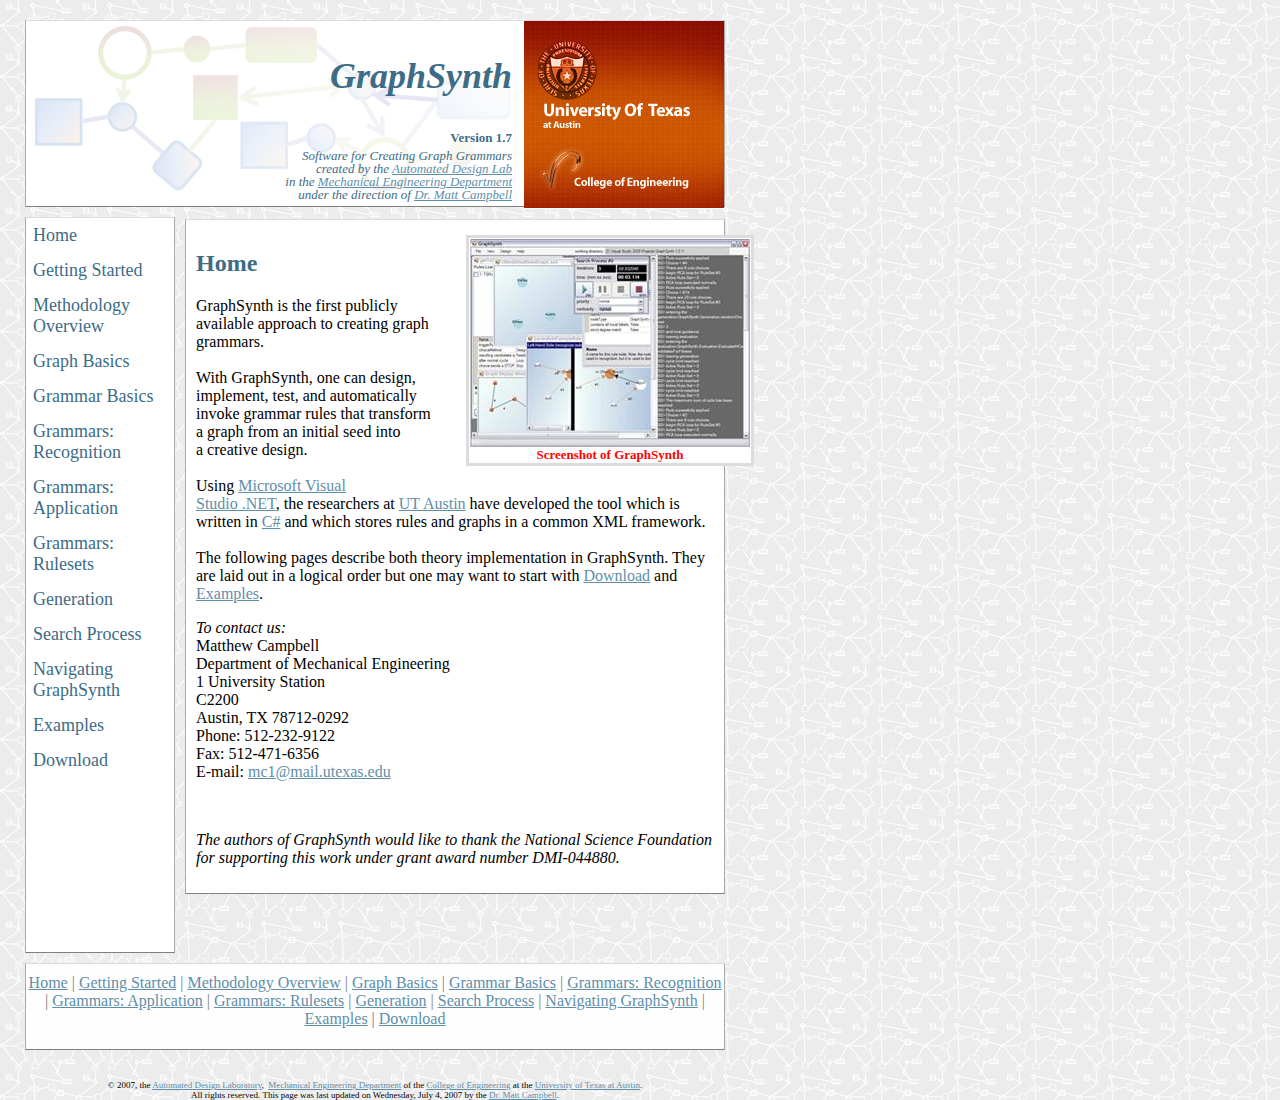
<file: Resources/helpFiles/index.htm>
<!DOCTYPE html PUBLIC "-//W3C//DTD XHTML 1.0 Transitional//EN" "http://www.w3.org/TR/xhtml1/DTD/xhtml1-transitional.dtd"><html xmlns="http://www.w3.org/1999/xhtml" dir="ltr"><head><meta http-equiv="Content-Type" content="text/html; charset=utf-8" /><title>Official Website for GraphSynth - UT Austin - Automated Design Lab</title><link href="styles/graphSynthStyle.css" rel="stylesheet" type="text/css" /><style type="text/css"></style>
</head><body><div id="container"><div id="masthead"><a  style="border-width:0" href="http://www.engr.utexas.edu/"><img alt="UT Austin and the College of Engineering" src="images/UTCOEemblem.jpg" style="float: right" class="UT_COE_emblem" /></a> <h1>GraphSynth</h1><h5>Version 1.7</h5><h6>Software for Creating Graph Grammars<br />created by the <a href="http://www.me.utexas.edu/~adl/">Automated Design Lab</a><br />in the <a href="http://www.me.utexas.edu/">Mechanical Engineering Department</a><br />under the direction of <a href="mailto:mc1@mail.utexas.edu?subject=a question/comment about GraphSynth">Dr. Matt Campbell</a><br /></h6></div><div id="navigation"><ul><li><a href="index.htm">Home</a></li><li><a href="gettingStarted.htm">Getting Started</a></li><li><a href="introMethod.htm">Methodology Overview</a></li><li><a href="graphs.htm">Graph Basics</a></li><li><a href="grammars.htm">Grammar Basics</a></li><li><a href="rule_recognition.htm">Grammars: Recognition</a></li><li><a href="rule_application.htm">Grammars: Application</a></li><li><a href="ruleSets.htm">Grammars: Rulesets</a></li><li><a href="generation.htm">Generation</a></li><li><a href="searchProcess.htm">Search Process</a></li><li><a href="navigating.htm">Navigating GraphSynth</a></li><li><a href="examples.htm">Examples</a></li><li><a href="download.htm">Download</a></li></ul><p>&nbsp;</p><p>&nbsp;</p><p>&nbsp;</p><p>&nbsp;</p></div><div id="content"><div id="content2"><h2>Home</h2><p><span style="width: 321px; height: 429px" id="content1">GraphSynth is the first publicly <br />available approach to creating graph <br />grammars.<br /><br />With GraphSynth, one can design, <br />implement, test, and automatically <br />invoke grammar rules that transform<br />a graph from an initial seed into <br />a creative design.<br /><br />Using <a href="http://msdn.microsoft.com/vstudio/">Microsoft Visual<br />Studio .NET</a>, the researchers at <a href="http://www.utexas.edu/">UT Austin</a> have developed the tool which is written in <a href="http://msdn.microsoft.com/vcsharp/">C#</a> and which stores rules and graphs in a common XML framework.<br /><br />The following pages describe both theory implementation in GraphSynth. They are laid out in a logical order but one may want to start with <a href="download.htm">Download</a> and <a href="examples.htm">Examples</a>.</span></p><p><span style="width: 275px; height: 30px" id="toContactUs"><em>To contact us:</em><br /></span>Matthew Campbell<br /><span style="width: 275px; height: 93px" id="address">Department of Mechanical Engineering<br />1 University Station<br />C2200<br />Austin, TX 78712-0292<br />Phone: 512-232-9122<br />Fax: 512-471-6356<br />E-mail: <a href="mailto:mc1@mail.utexas.edu">mc1@mail.utexas.edu</a></span> </p><p>&nbsp;</p><p><span style="width: 272px; height: 72px" id="NSFacknowledge"><em>The authors of GraphSynth would like to thank the National Science Foundation for supporting this work under grant award number DMI-044880.</em></span></p><div class="figure" style="left: 440px; top: 214px; width: 280px"><img alt="Screenshot of GraphSynth" src="images/GSScreenshot.jpg" /> <br />Screenshot of GraphSynth</div></div></div><div id="footer"><p><a href="index.htm">Home</a> | <a href="gettingStarted.htm">Getting Started</a> | <a href="introMethod.htm">Methodology Overview</a> | <a href="graphs.htm">Graph Basics</a> | <a href="grammars.htm">Grammar Basics</a> | <a href="rule_recognition.htm">Grammars: Recognition</a> | <a href="rule_application.htm">Grammars: Application</a> | <a href="ruleSets.htm">Grammars: Rulesets</a> | <a href="generation.htm">Generation</a> | <a href="searchProcess.htm">Search Process</a> | <a href="navigating.htm">Navigating GraphSynth</a> | <a href="examples.htm">Examples</a> | <a href="download.htm">Download</a></p></div><div class="bottomLegalities"><br /><br /><br />© 2007, the <a href="http://www.me.utexas.edu/~adl/">Automated Design Laboratory</a>,&nbsp; <a href="http://www.me.utexas.edu/">Mechanical Engineering Department</a> of the <a href="http://www.engr.utexas.edu/">College of Engineering</a> at the <a href="http://www.utexas.edu/">University of Texas at Austin</a>. <br />All rights reserved. This page was last updated on Wednesday, July 4, 2007 by the <a href="mailto:mc1@mail.utexas.edu">Dr. Matt Campbell</a>. </div></div></body></html>
</file>
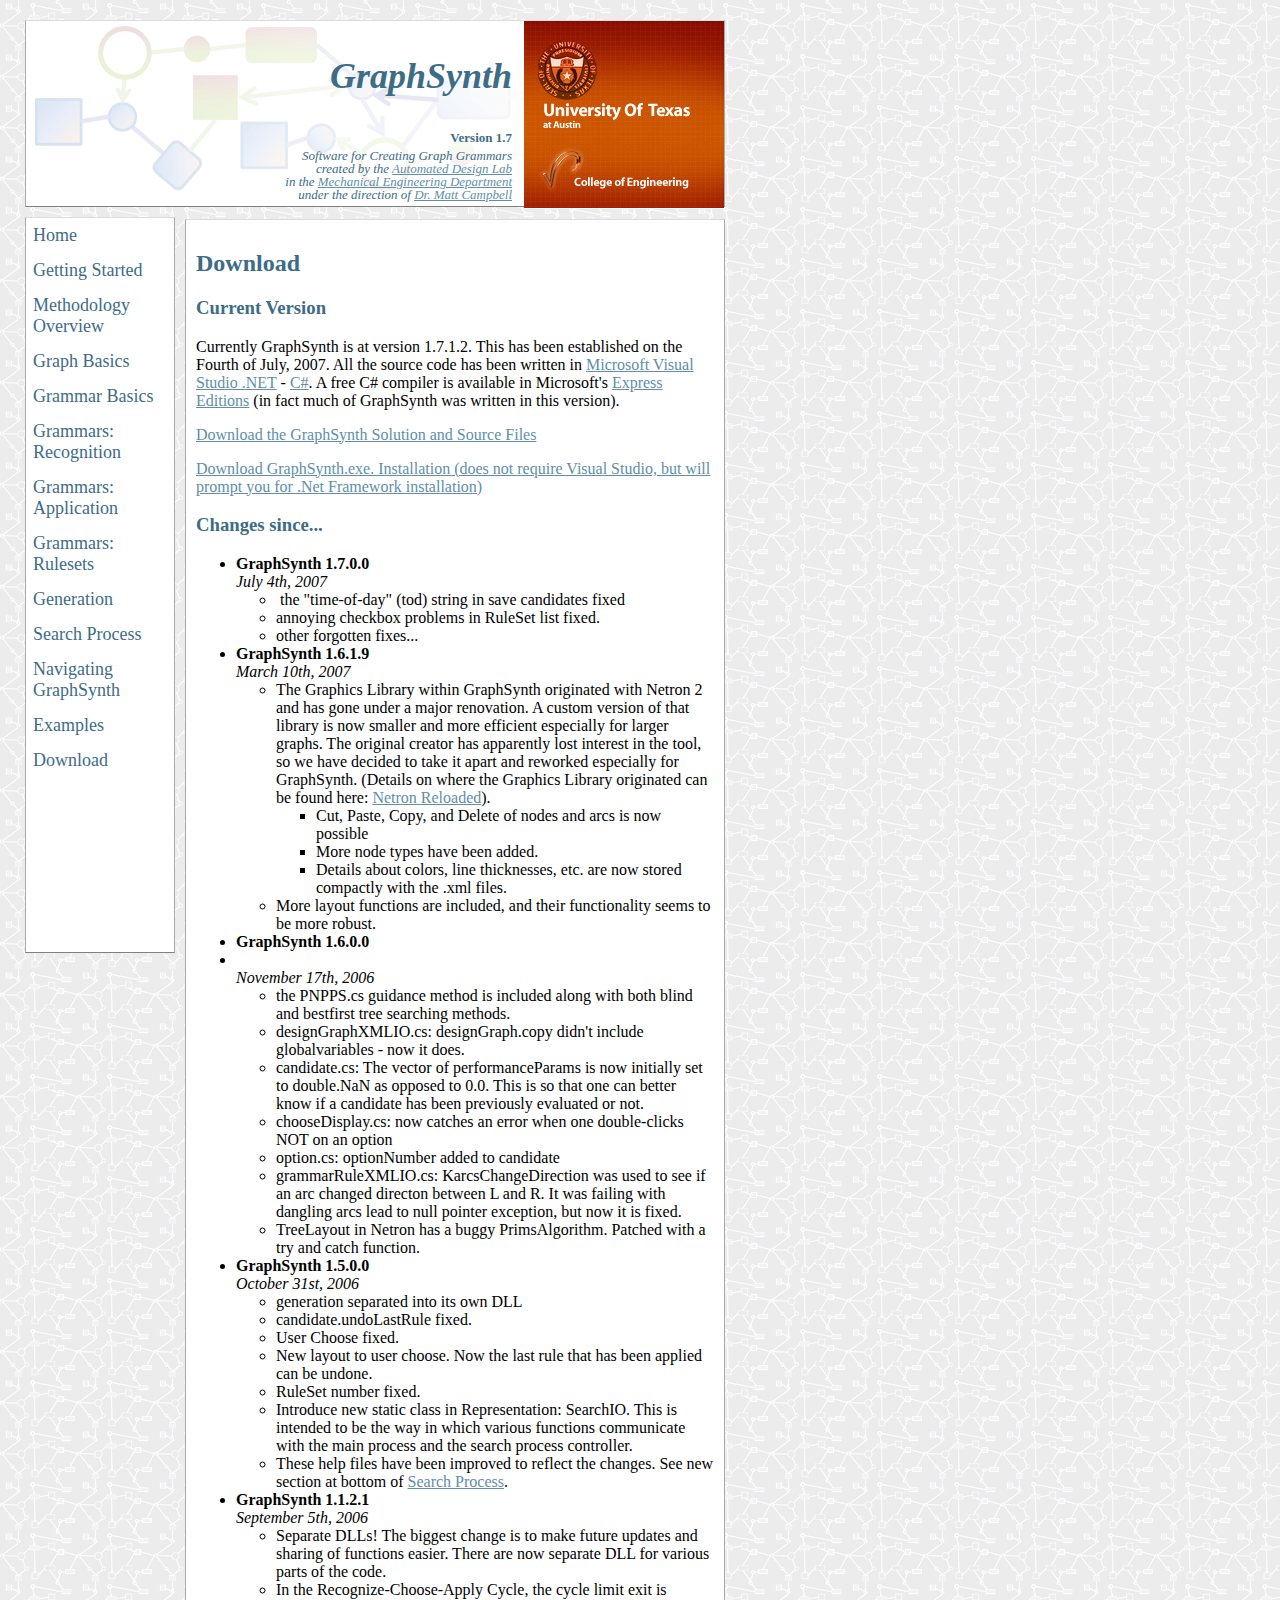
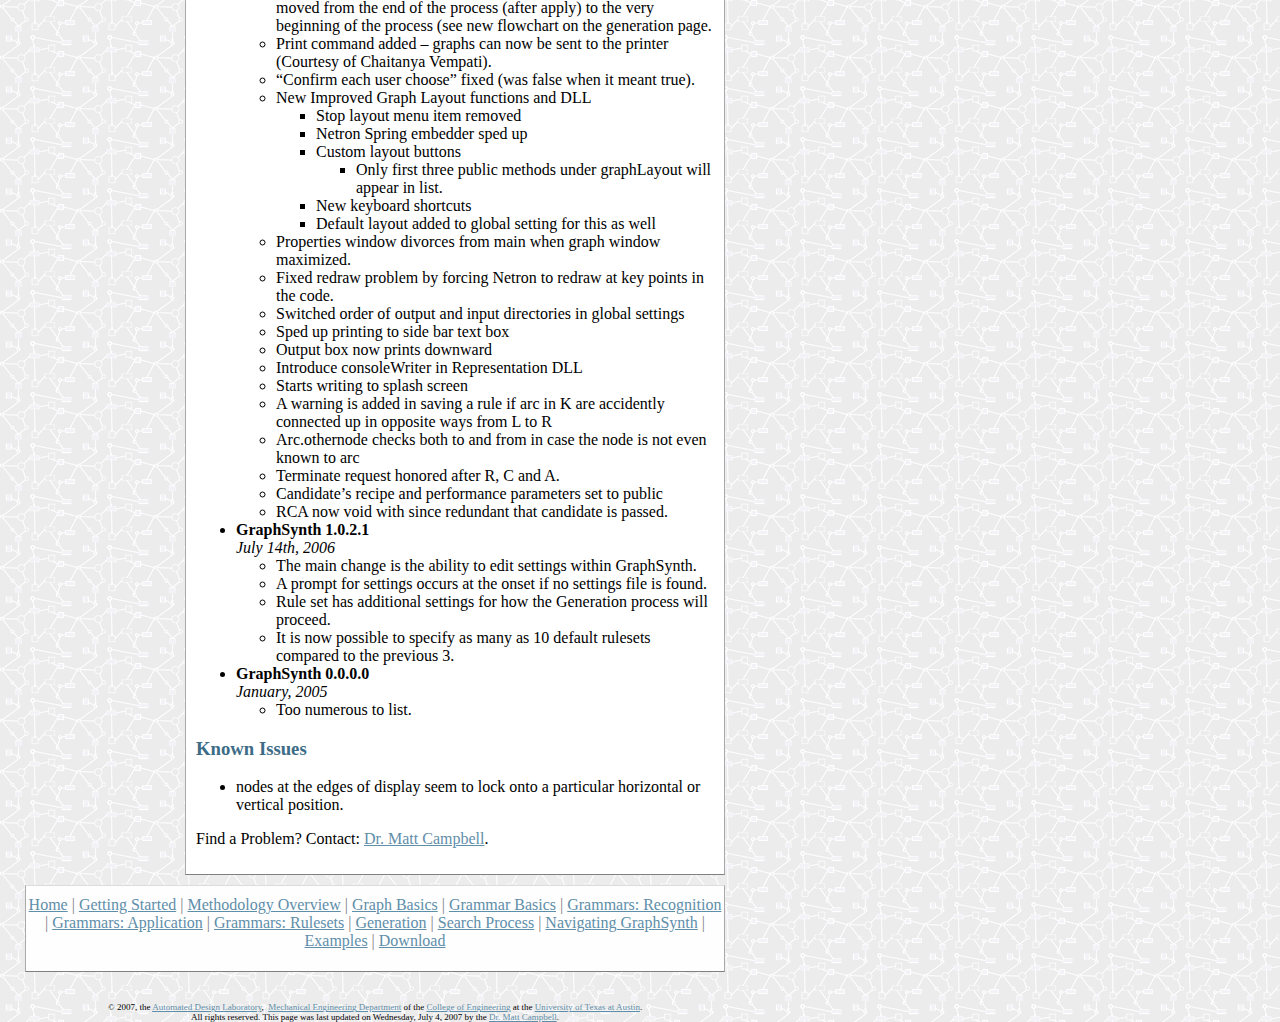
<file: Resources/helpFiles/download.htm>
<!DOCTYPE html PUBLIC "-//W3C//DTD XHTML 1.0 Transitional//EN" "http://www.w3.org/TR/xhtml1/DTD/xhtml1-transitional.dtd"><html xmlns="http://www.w3.org/1999/xhtml" dir="ltr"><head><meta http-equiv="Content-Type" content="text/html; charset=utf-8" /><title>Download</title><link href="styles/graphSynthStyle.css" rel="stylesheet" type="text/css" /><style type="text/css"></style>
</head><body><div id="container"><div id="masthead"><a  style="border-width:0" href="http://www.engr.utexas.edu/"><img alt="UT Austin and the College of Engineering" src="images/UTCOEemblem.jpg" style="float: right" class="UT_COE_emblem" /></a> <h1>GraphSynth</h1><h5>Version 1.7</h5><h6>Software for Creating Graph Grammars<br />created by the <a href="http://www.me.utexas.edu/~adl/">Automated Design Lab</a><br />in the <a href="http://www.me.utexas.edu/">Mechanical Engineering Department</a><br />under the direction of <a href="mailto:mc1@mail.utexas.edu?subject=a question/comment about GraphSynth">Dr. Matt Campbell</a><br /></h6></div><div id="navigation"><ul><li><a href="index.htm">Home</a></li><li><a href="gettingStarted.htm">Getting Started</a></li><li><a href="introMethod.htm">Methodology Overview</a></li><li><a href="graphs.htm">Graph Basics</a></li><li><a href="grammars.htm">Grammar Basics</a></li><li><a href="rule_recognition.htm">Grammars: Recognition</a></li><li><a href="rule_application.htm">Grammars: Application</a></li><li><a href="ruleSets.htm">Grammars: Rulesets</a></li><li><a href="generation.htm">Generation</a></li><li><a href="searchProcess.htm">Search Process</a></li><li><a href="navigating.htm">Navigating GraphSynth</a></li><li><a href="examples.htm">Examples</a></li><li><a href="download.htm">Download</a></li></ul><p>&nbsp;</p><p>&nbsp;</p><p>&nbsp;</p><p>&nbsp;</p></div><div id="content"><h2>Download</h2><h3>Current Version</h3><p>Currently GraphSynth is at version 1.7.1.2. This has been established on the Fourth of July, 2007. All the source code has been written in <a href="http://msdn.microsoft.com/vstudio/">Microsoft Visual Studio .NET</a> - <a href="http://msdn.microsoft.com/vcsharp/">C#</a>. A free C# compiler is available in Microsoft&#39;s <a href="http://msdn.microsoft.com/vstudio/express/visualCsharp/default.aspx">Express Editions</a> (in fact much of GraphSynth was written in this version).</p><p><a href="http://www.me.utexas.edu/~adl/graphsynth/GraphSynth.v.1.7.src.zip">Download the GraphSynth Solution and Source Files</a> </p><p><a href="http://www.me.utexas.edu/~adl/graphsynth/GraphSynth.v.1.7.exe.zip">Download GraphSynth.exe. Installation (does not require Visual Studio, but will prompt you for .Net Framework installation)</a></p><h3>Changes since... </h3><ul><li><strong>GraphSynth 1.7.0.0</strong><br /><span class="style_italic">July 4th, 2007</span> <ul><li>&nbsp;the &quot;time-of-day&quot; (tod) string in save candidates fixed </li><li>annoying checkbox problems in RuleSet list fixed.</li><li>other forgotten fixes...</li></ul></li><li><strong>GraphSynth 1.6.1.9</strong><br /><span class="style_italic">March 10th, 2007</span> <ul><li>The Graphics Library within GraphSynth originated with Netron 2 and has gone under a major renovation. A custom version of that library is now smaller and more efficient especially for larger graphs. The original creator has apparently lost interest in the tool, so we have decided to take it apart and reworked especially for GraphSynth. (Details on where the Graphics Library originated can be found here: <a href="http://sourceforge.net/projects/netron-reloaded">Netron Reloaded</a>).<ul><li>Cut, Paste, Copy, and Delete of nodes and arcs is now possible</li><li>More node types have been added.</li><li>Details about colors, line thicknesses, etc. are now stored compactly with the .xml files.</li></ul></li><li>More layout functions are included, and their functionality seems to be more robust.</li></ul></li><li><strong>GraphSynth 1.6.0.0</strong></li><li><br /><span class="style_italic">November 17th, 2006</span> <ul><li>the PNPPS.cs guidance method is included along with both blind and bestfirst tree searching methods.</li><li>designGraphXMLIO.cs: designGraph.copy didn&#39;t include globalvariables - now it does.</li><li>candidate.cs: The vector of performanceParams is now initially set to double.NaN as opposed to 0.0. This is so that one can better know if a candidate has been previously evaluated or not.</li><li>chooseDisplay.cs: now catches an error when one double-clicks NOT on an option</li><li>option.cs: optionNumber added to candidate</li><li>grammarRuleXMLIO.cs: KarcsChangeDirection was used to see if an arc changed directon between L and R. It was failing with dangling arcs lead to null pointer exception, but now it is fixed. </li><li>TreeLayout in Netron has a buggy PrimsAlgorithm. Patched with a try and catch function. </li></ul></li><li><strong>GraphSynth 1.5.0.0 </strong><br /><span class="style_italic">October 31st, 2006</span><ul><li>generation separated into its own DLL</li><li>candidate.undoLastRule fixed.</li><li>User Choose fixed.</li><li>New layout to user choose. Now the last rule that has been applied can be undone.</li><li>RuleSet number fixed.</li><li>Introduce new static class in Representation: SearchIO. This is intended to be the way in which various functions communicate with the main process and the search process controller.</li><li>These help files have been improved to reflect the changes. See new section at bottom of <a href="searchProcess.htm">Search Process</a>.&nbsp; </li></ul></li><li><strong>GraphSynth 1.1.2.1 </strong><br /><span class="style_italic">September 5th, 2006</span><ul><li>Separate DLLs! The biggest change is to make future updates and sharing of functions easier. There are now separate DLL for various parts of the code.</li><li>In the Recognize-Choose-Apply Cycle, the cycle limit exit is moved from the end of the process (after apply) to the very beginning of the process (see new flowchart on the generation page.</li><li>Print command added – graphs can now be sent to the printer (Courtesy of Chaitanya Vempati).</li><li>“Confirm each user choose” fixed (was false when it meant true).</li><li>New Improved Graph Layout functions and DLL<ul><li>Stop layout menu item removed</li><li>Netron Spring embedder sped up</li><li>Custom layout buttons<ul><li>Only first three public methods under graphLayout will appear in list.</li></ul></li><li>New keyboard shortcuts</li><li>Default layout added to global setting for this as well</li></ul></li><li>Properties window divorces from main when graph window maximized.</li><li>Fixed redraw problem by forcing Netron to redraw at key points in the code.</li><li>Switched order of output and input directories in global settings</li><li>Sped up printing to side bar text box</li><li>Output box now prints downward</li><li>Introduce consoleWriter in Representation DLL</li><li>Starts writing to splash screen</li><li>A warning is added in saving a rule if arc in K are accidently connected up in opposite ways from L to R</li><li>Arc.othernode checks both to and from in case the node is not even known to arc</li><li>Terminate request honored after R, C and A.</li><li>Candidate’s recipe and performance parameters set to public</li><li>RCA now void with since redundant that candidate is passed.</li></ul></li><li><strong>GraphSynth 1.0.2.1 </strong><br /><span class="style_italic">July 14th, 2006</span><ul><li>The main change is the ability to edit settings within GraphSynth.</li><li>A prompt for settings occurs at the onset if no settings file is found.</li><li>Rule set has additional settings for how the Generation process will proceed.</li><li>It is now possible to specify as many as 10 default rulesets compared to the previous 3.</li></ul></li><li><strong>GraphSynth 0.0.0.0 </strong><br /><span class="style_italic">January, 2005</span><ul><li>Too numerous to list. </li></ul></li></ul><h3>Known Issues</h3><ul><li>nodes at the edges of display seem to lock onto a particular horizontal or vertical position.</li></ul><p>Find a Problem? Contact: <a href="mailto:mc1@mail.utexas.edu?subject=GraphSynth%20-%20issue/bug%20report">Dr. Matt Campbell</a>.</p></div><div id="footer"><p><a href="index.htm">Home</a> | <a href="gettingStarted.htm">Getting Started</a> | <a href="introMethod.htm">Methodology Overview</a> | <a href="graphs.htm">Graph Basics</a> | <a href="grammars.htm">Grammar Basics</a> | <a href="rule_recognition.htm">Grammars: Recognition</a> | <a href="rule_application.htm">Grammars: Application</a> | <a href="ruleSets.htm">Grammars: Rulesets</a> | <a href="generation.htm">Generation</a> | <a href="searchProcess.htm">Search Process</a> | <a href="navigating.htm">Navigating GraphSynth</a> | <a href="examples.htm">Examples</a> | <a href="download.htm">Download</a></p></div><div class="bottomLegalities"><br /><br /><br />© 2007, the <a href="http://www.me.utexas.edu/~adl/">Automated Design Laboratory</a>,&nbsp; <a href="http://www.me.utexas.edu/">Mechanical Engineering Department</a> of the <a href="http://www.engr.utexas.edu/">College of Engineering</a> at the <a href="http://www.utexas.edu/">University of Texas at Austin</a>. <br />All rights reserved. This page was last updated on Wednesday, July 4, 2007 by the <a href="mailto:mc1@mail.utexas.edu">Dr. Matt Campbell</a>. </div></div></body></html>
</file>
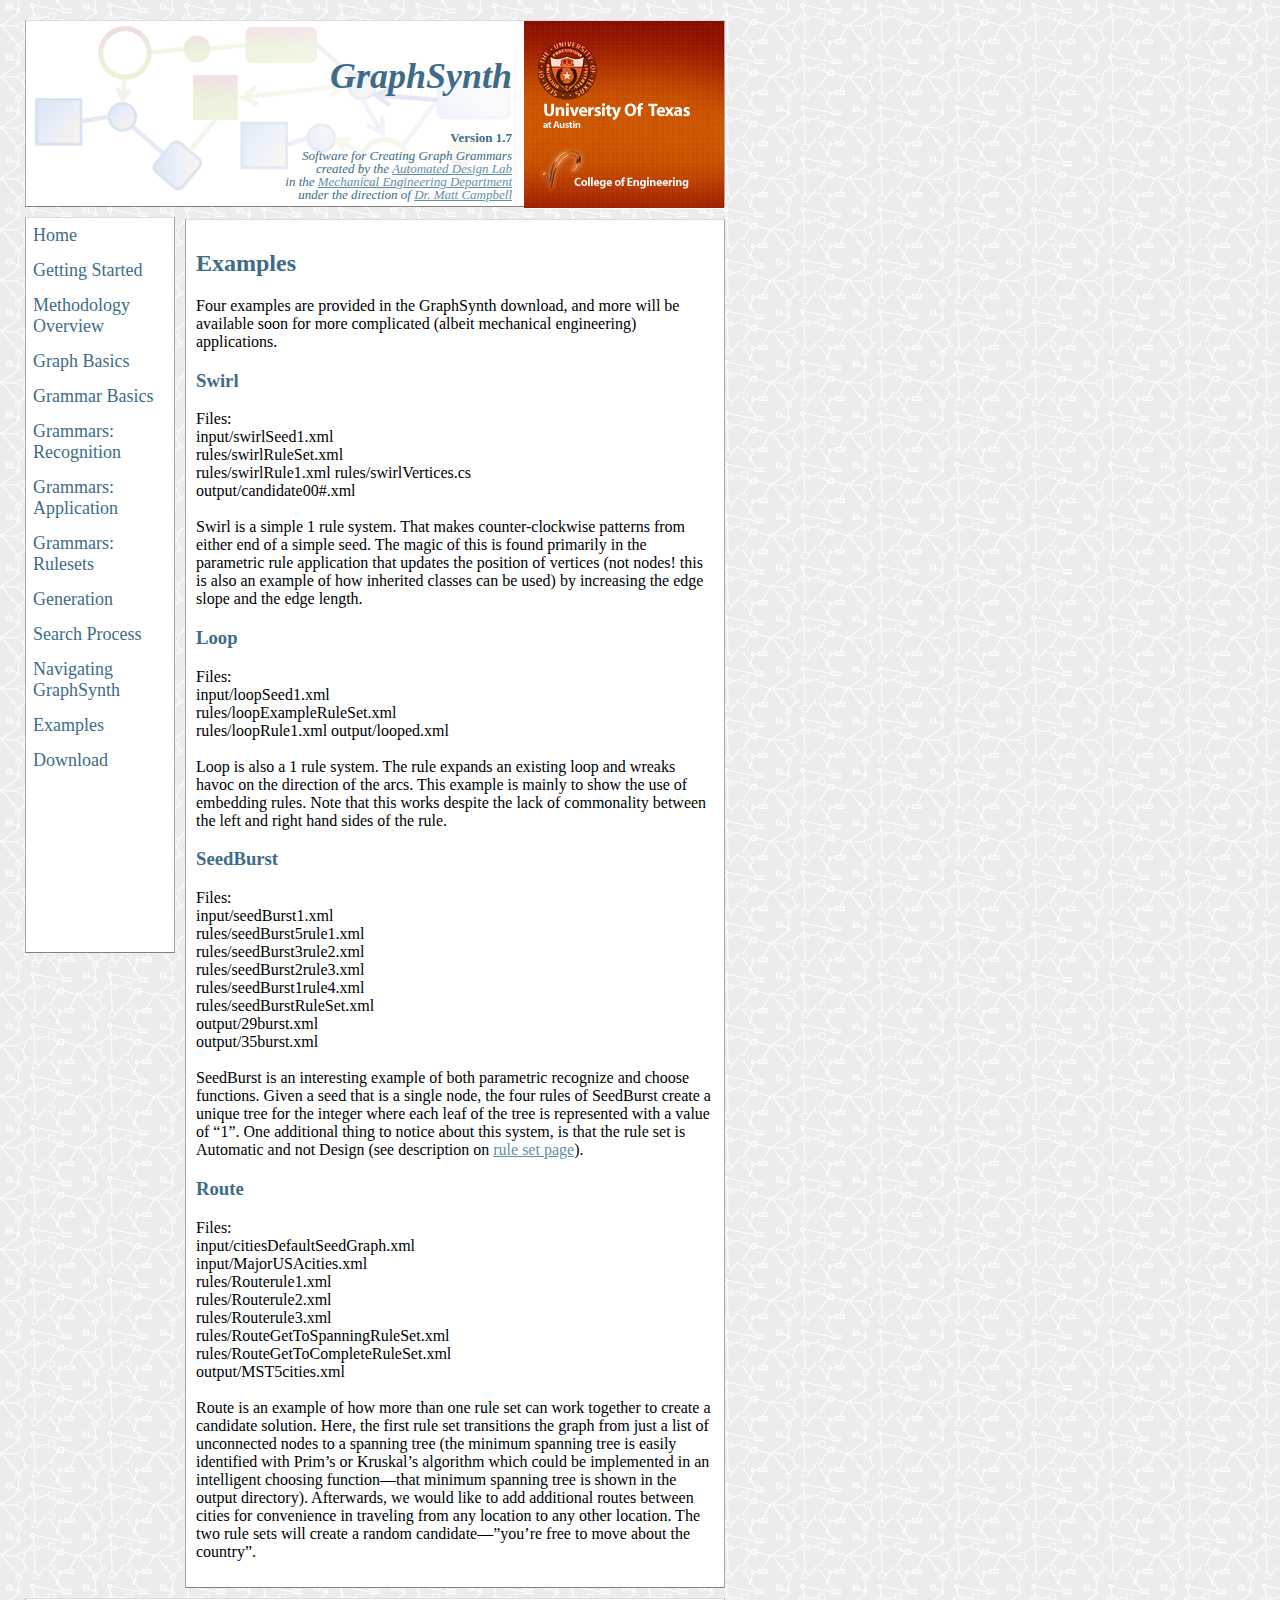
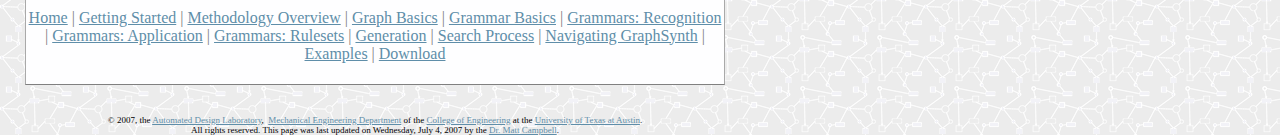
<file: Resources/helpFiles/examples.htm>
<!DOCTYPE html PUBLIC "-//W3C//DTD XHTML 1.0 Transitional//EN" "http://www.w3.org/TR/xhtml1/DTD/xhtml1-transitional.dtd"><html xmlns="http://www.w3.org/1999/xhtml" dir="ltr"><head><meta http-equiv="Content-Type" content="text/html; charset=utf-8" /><title>Examples</title><link href="styles/graphSynthStyle.css" rel="stylesheet" type="text/css" /><style type="text/css"></style>
</head><body><div id="container"><div id="masthead"><a  style="border-width:0" href="http://www.engr.utexas.edu/"><img alt="UT Austin and the College of Engineering" src="images/UTCOEemblem.jpg" style="float: right" class="UT_COE_emblem" /></a> <h1>GraphSynth</h1><h5>Version 1.7</h5><h6>Software for Creating Graph Grammars<br />created by the <a href="http://www.me.utexas.edu/~adl/">Automated Design Lab</a><br />in the <a href="http://www.me.utexas.edu/">Mechanical Engineering Department</a><br />under the direction of <a href="mailto:mc1@mail.utexas.edu?subject=a question/comment about GraphSynth">Dr. Matt Campbell</a><br /></h6></div><div id="navigation"><ul><li><a href="index.htm">Home</a></li><li><a href="gettingStarted.htm">Getting Started</a></li><li><a href="introMethod.htm">Methodology Overview</a></li><li><a href="graphs.htm">Graph Basics</a></li><li><a href="grammars.htm">Grammar Basics</a></li><li><a href="rule_recognition.htm">Grammars: Recognition</a></li><li><a href="rule_application.htm">Grammars: Application</a></li><li><a href="ruleSets.htm">Grammars: Rulesets</a></li><li><a href="generation.htm">Generation</a></li><li><a href="searchProcess.htm">Search Process</a></li><li><a href="navigating.htm">Navigating GraphSynth</a></li><li><a href="examples.htm">Examples</a></li><li><a href="download.htm">Download</a></li></ul><p>&nbsp;</p><p>&nbsp;</p><p>&nbsp;</p><p>&nbsp;</p></div><div id="content"><h2>Examples</h2><p>Four examples are provided in the GraphSynth download, and more will be available soon for more complicated (albeit mechanical engineering) applications. </p><h3>Swirl</h3><p>Files: <br />input/swirlSeed1.xml <br />rules/swirlRuleSet.xml <br />rules/swirlRule1.xml rules/swirlVertices.cs <br />output/candidate00#.xml <br /><br />Swirl is a simple 1 rule system. That makes counter-clockwise patterns from either end of a simple seed. The magic of this is found primarily in the parametric rule application that updates the position of vertices (not nodes! this is also an example of how inherited classes can be used) by increasing the edge slope and the edge length. </p><h3>Loop </h3><p>Files: <br />input/loopSeed1.xml <br />rules/loopExampleRuleSet.xml <br />rules/loopRule1.xml output/looped.xml <br /><br />Loop is also a 1 rule system. The rule expands an existing loop and wreaks havoc on the direction of the arcs. This example is mainly to show the use of embedding rules. Note that this works despite the lack of commonality between the left and right hand sides of the rule. </p><h3>SeedBurst </h3><p>Files: <br />input/seedBurst1.xml <br />rules/seedBurst5rule1.xml <br />rules/seedBurst3rule2.xml <br />rules/seedBurst2rule3.xml <br />rules/seedBurst1rule4.xml <br />rules/seedBurstRuleSet.xml <br />output/29burst.xml <br />output/35burst.xml <br /><br />SeedBurst is an interesting example of both parametric recognize and choose functions. Given a seed that is a single node, the four rules of SeedBurst create a unique tree for the integer where each leaf of the tree is represented with a value of “1”. One additional thing to notice about this system, is that the rule set is Automatic and not Design (see description on <a href="ruleSets.htm">rule set page</a>). </p><h3>Route </h3><p>Files: <br />input/citiesDefaultSeedGraph.xml <br />input/MajorUSAcities.xml <br />rules/Routerule1.xml <br />rules/Routerule2.xml <br />rules/Routerule3.xml <br />rules/RouteGetToSpanningRuleSet.xml<br />rules/RouteGetToCompleteRuleSet.xml <br />output/MST5cities.xml <br /><br />Route is an example of how more than one rule set can work together to create a candidate solution. Here, the first rule set transitions the graph from just a list of unconnected nodes to a spanning tree (the minimum spanning tree is easily identified with Prim’s or Kruskal’s algorithm which could be implemented in an intelligent choosing function—that minimum spanning tree is shown in the output directory). Afterwards, we would like to add additional routes between cities for convenience in traveling from any location to any other location. The two rule sets will create a random candidate—”you’re free to move about the country”. </p></div><div id="footer"><p><a href="index.htm">Home</a> | <a href="gettingStarted.htm">Getting Started</a> | <a href="introMethod.htm">Methodology Overview</a> | <a href="graphs.htm">Graph Basics</a> | <a href="grammars.htm">Grammar Basics</a> | <a href="rule_recognition.htm">Grammars: Recognition</a> | <a href="rule_application.htm">Grammars: Application</a> | <a href="ruleSets.htm">Grammars: Rulesets</a> | <a href="generation.htm">Generation</a> | <a href="searchProcess.htm">Search Process</a> | <a href="navigating.htm">Navigating GraphSynth</a> | <a href="examples.htm">Examples</a> | <a href="download.htm">Download</a></p></div><div class="bottomLegalities"><br /><br /><br />© 2007, the <a href="http://www.me.utexas.edu/~adl/">Automated Design Laboratory</a>,&nbsp; <a href="http://www.me.utexas.edu/">Mechanical Engineering Department</a> of the <a href="http://www.engr.utexas.edu/">College of Engineering</a> at the <a href="http://www.utexas.edu/">University of Texas at Austin</a>. <br />All rights reserved. This page was last updated on Wednesday, July 4, 2007 by the <a href="mailto:mc1@mail.utexas.edu">Dr. Matt Campbell</a>. </div></div></body></html>
</file>
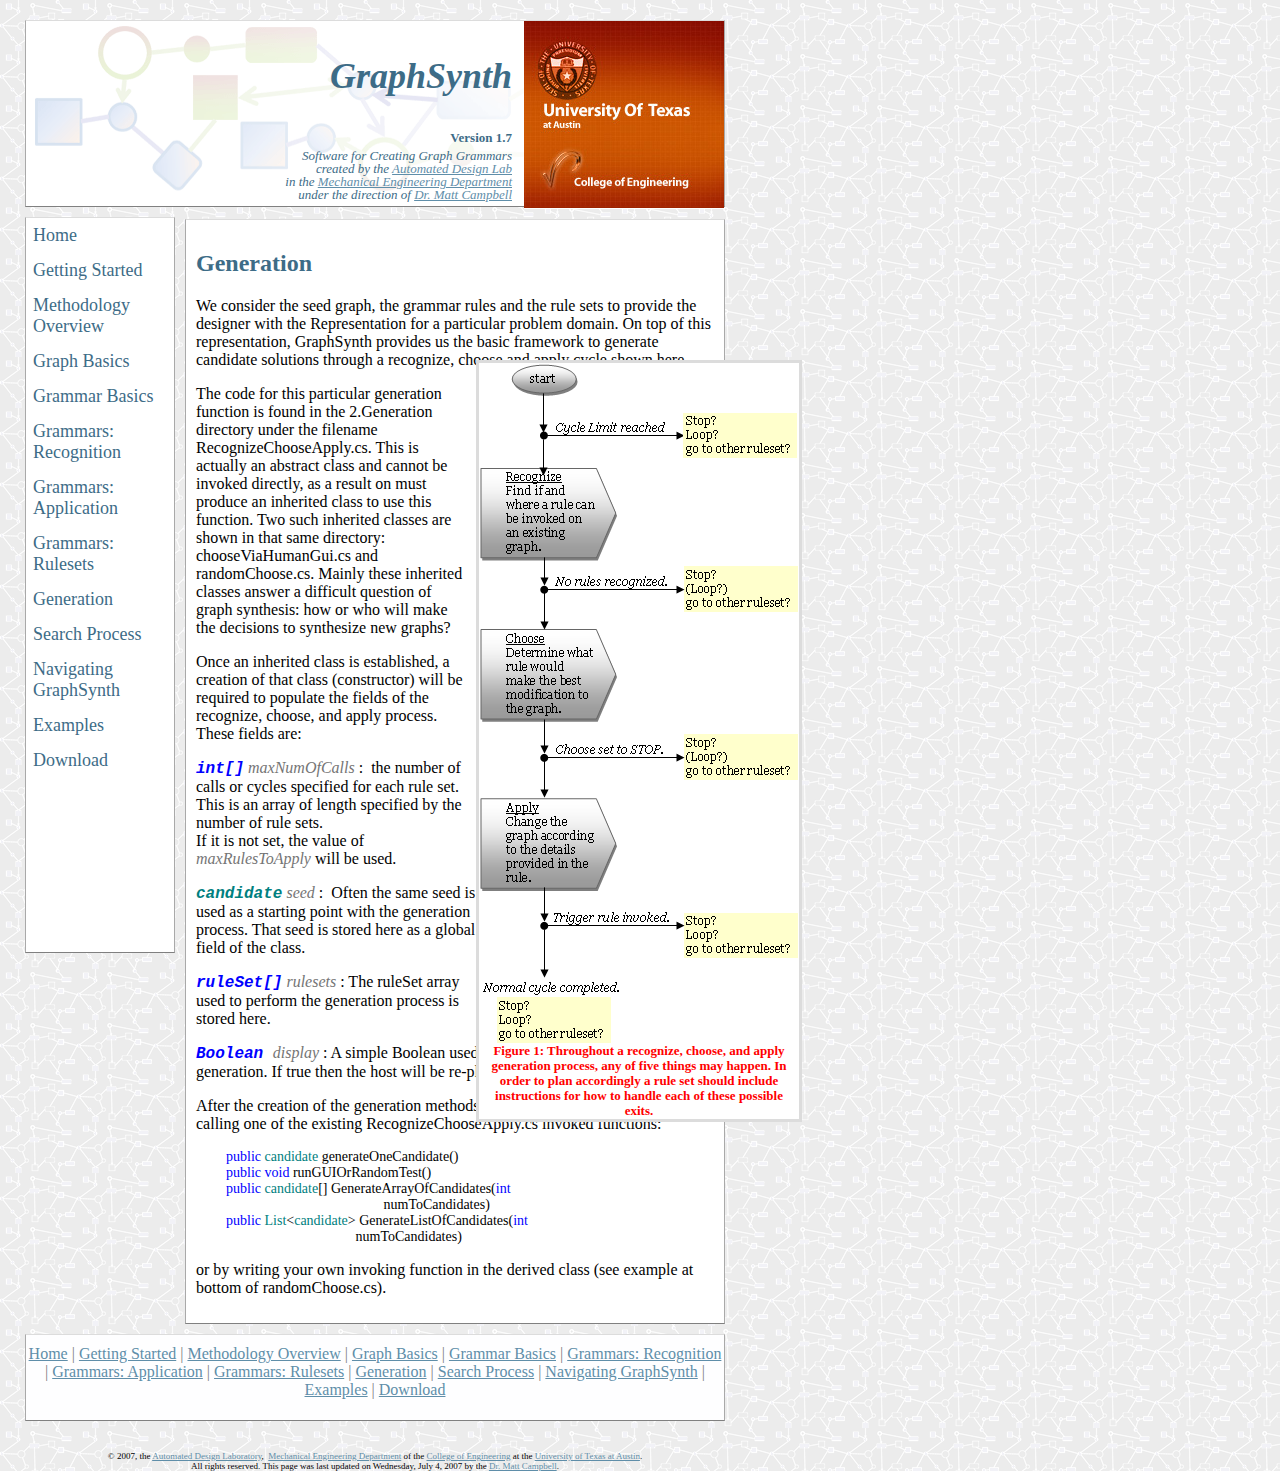
<file: Resources/helpFiles/generation.htm>
<!DOCTYPE html PUBLIC "-//W3C//DTD XHTML 1.0 Transitional//EN" "http://www.w3.org/TR/xhtml1/DTD/xhtml1-transitional.dtd"><html xmlns="http://www.w3.org/1999/xhtml" dir="ltr"><head><meta http-equiv="Content-Type" content="text/html; charset=utf-8" /><title>Generation</title><style type="text/css">
.style1 {
	margin-top: 0;
	margin-bottom: 1px;
	font-family: "Courier New", Courier, monospace;
	font-weight: bold;
	font-style: italic;
	color: #008080;
}
.style2 {
	margin-top: 0;
	margin-bottom: 1px;
	font-family: "Courier New", Courier, monospace;
	font-weight: bold;
	font-style: italic;
	color: #0000FF;
}
</style>
<link href="styles/graphSynthStyle.css" rel="stylesheet" type="text/css" /><style type="text/css"></style>
</head><body><div id="container"><div id="masthead"><a  style="border-width:0" href="http://www.engr.utexas.edu/"><img alt="UT Austin and the College of Engineering" src="images/UTCOEemblem.jpg" style="float: right" class="UT_COE_emblem" /></a> <h1>GraphSynth</h1><h5>Version 1.7</h5><h6>Software for Creating Graph Grammars<br />created by the <a href="http://www.me.utexas.edu/~adl/">Automated Design Lab</a><br />in the <a href="http://www.me.utexas.edu/">Mechanical Engineering Department</a><br />under the direction of <a href="mailto:mc1@mail.utexas.edu?subject=a question/comment about GraphSynth">Dr. Matt Campbell</a><br /></h6></div><div id="navigation"><ul><li><a href="index.htm">Home</a></li><li><a href="gettingStarted.htm">Getting Started</a></li><li><a href="introMethod.htm">Methodology Overview</a></li><li><a href="graphs.htm">Graph Basics</a></li><li><a href="grammars.htm">Grammar Basics</a></li><li><a href="rule_recognition.htm">Grammars: Recognition</a></li><li><a href="rule_application.htm">Grammars: Application</a></li><li><a href="ruleSets.htm">Grammars: Rulesets</a></li><li><a href="generation.htm">Generation</a></li><li><a href="searchProcess.htm">Search Process</a></li><li><a href="navigating.htm">Navigating GraphSynth</a></li><li><a href="examples.htm">Examples</a></li><li><a href="download.htm">Download</a></li></ul><p>&nbsp;</p><p>&nbsp;</p><p>&nbsp;</p><p>&nbsp;</p></div><div id="content"><h2>Generation</h2><p>We consider the seed graph, the grammar rules and the rule sets to provide the designer with the Representation for a particular problem domain. On top of this representation, GraphSynth provides us the basic framework to generate candidate solutions through a recognize, choose and apply cycle shown here. </p><p class="figure" style="left: 450px; top: 339px; width: 318px"><img src="images/generationProcess.png" width="318" height="679" alt="Figure 1: Throughout a recognize, choose, and apply generation process, any of five things may happen. In order to plan accordingly a rule set should include instructions for how to handle each of these possible exits." /><br />Figure 1: Throughout a recognize, choose, and apply generation process, any of five things may happen. In order to plan accordingly a rule set should include instructions for how to handle each of these possible exits. </p><p style="width: 273px">The code for this particular generation function is found in the 2.Generation directory under the filename RecognizeChooseApply.cs. This is actually an abstract class and cannot be invoked directly, as a result on must produce an inherited class to use this function. Two such inherited classes are shown in that same directory: chooseViaHumanGui.cs and randomChoose.cs. Mainly these inherited classes answer a difficult question of graph synthesis: how or who will make the decisions to synthesize new graphs? </p><p style="width: 279px">Once an inherited class is established, a creation of that class (constructor) will be required to populate the fields of the recognize, choose, and apply process. These fields are: </p><p style="width: 280px"><span class="style2">int[]</span><span class="codeInText"> maxNumOfCalls</span> :&nbsp; the number of calls or cycles specified for each rule set. This is an array of length specified by the number of rule sets. <br />If it is not set, the value of <span class="codeInText">maxRulesToApply </span>will be used.</p><p style="width: 280px"><span class="style1">candidate</span><span class="codeInText"> seed</span> :&nbsp; Often the same seed is used as a starting point with the generation process. That seed is stored here as a global field of the class. </p><p style="width: 280px"><span class="style2">ruleSet[]</span><span class="codeInText"> rulesets</span> : The ruleSet array used to perform the generation process is stored here. </p><p><span class="style2">Boolean </span><span class="codeInText">display </span>: A simple Boolean used for debugging or interactive generation. If true then the host will be re-plotted after each apply action. </p><p>After the creation of the generation methods, one can invoke the generation by calling one of the existing RecognizeChooseApply.cs invoked functions: </p><p class="codeSnippet"><span class="blueCode">public </span><span class="tealCode">candidate </span>generateOneCandidate()<br /><span class="blueCode">public void </span>runGUIOrRandomTest()<br /><span class="blueCode">public </span><span class="tealCode">candidate</span>[] GenerateArrayOfCandidates(<span class="blueCode">int</span><br />&nbsp;&nbsp;&nbsp;&nbsp;&nbsp;&nbsp;&nbsp;&nbsp;&nbsp;&nbsp;&nbsp;&nbsp;&nbsp;&nbsp;&nbsp;&nbsp;&nbsp;&nbsp;&nbsp;&nbsp;&nbsp;&nbsp;&nbsp;&nbsp;&nbsp;&nbsp;&nbsp;&nbsp;&nbsp;&nbsp;&nbsp;&nbsp;&nbsp;&nbsp;&nbsp;&nbsp;&nbsp;&nbsp;&nbsp;&nbsp;&nbsp;&nbsp;&nbsp;&nbsp; numToCandidates)<br /><span class="blueCode">public </span><span class="tealCode">List</span>&lt;<span class="tealCode">candidate</span>&gt; GenerateListOfCandidates(<span class="blueCode">int</span><br />&nbsp;&nbsp;&nbsp;&nbsp;&nbsp;&nbsp;&nbsp;&nbsp;&nbsp;&nbsp;&nbsp;&nbsp;&nbsp;&nbsp;&nbsp;&nbsp;&nbsp;&nbsp;&nbsp;&nbsp;&nbsp;&nbsp;&nbsp;&nbsp;&nbsp;&nbsp;&nbsp;&nbsp;&nbsp;&nbsp;&nbsp;&nbsp;&nbsp;&nbsp;&nbsp;&nbsp; numToCandidates) </p><p>or by writing your own invoking function in the derived class (see example at bottom of randomChoose.cs).</p></div><div id="footer"><p><a href="index.htm">Home</a> | <a href="gettingStarted.htm">Getting Started</a> | <a href="introMethod.htm">Methodology Overview</a> | <a href="graphs.htm">Graph Basics</a> | <a href="grammars.htm">Grammar Basics</a> | <a href="rule_recognition.htm">Grammars: Recognition</a> | <a href="rule_application.htm">Grammars: Application</a> | <a href="ruleSets.htm">Grammars: Rulesets</a> | <a href="generation.htm">Generation</a> | <a href="searchProcess.htm">Search Process</a> | <a href="navigating.htm">Navigating GraphSynth</a> | <a href="examples.htm">Examples</a> | <a href="download.htm">Download</a></p></div><div class="bottomLegalities"><br /><br /><br />© 2007, the <a href="http://www.me.utexas.edu/~adl/">Automated Design Laboratory</a>,&nbsp; <a href="http://www.me.utexas.edu/">Mechanical Engineering Department</a> of the <a href="http://www.engr.utexas.edu/">College of Engineering</a> at the <a href="http://www.utexas.edu/">University of Texas at Austin</a>. <br />All rights reserved. This page was last updated on Wednesday, July 4, 2007 by the <a href="mailto:mc1@mail.utexas.edu">Dr. Matt Campbell</a>. </div></div></body></html>
</file>
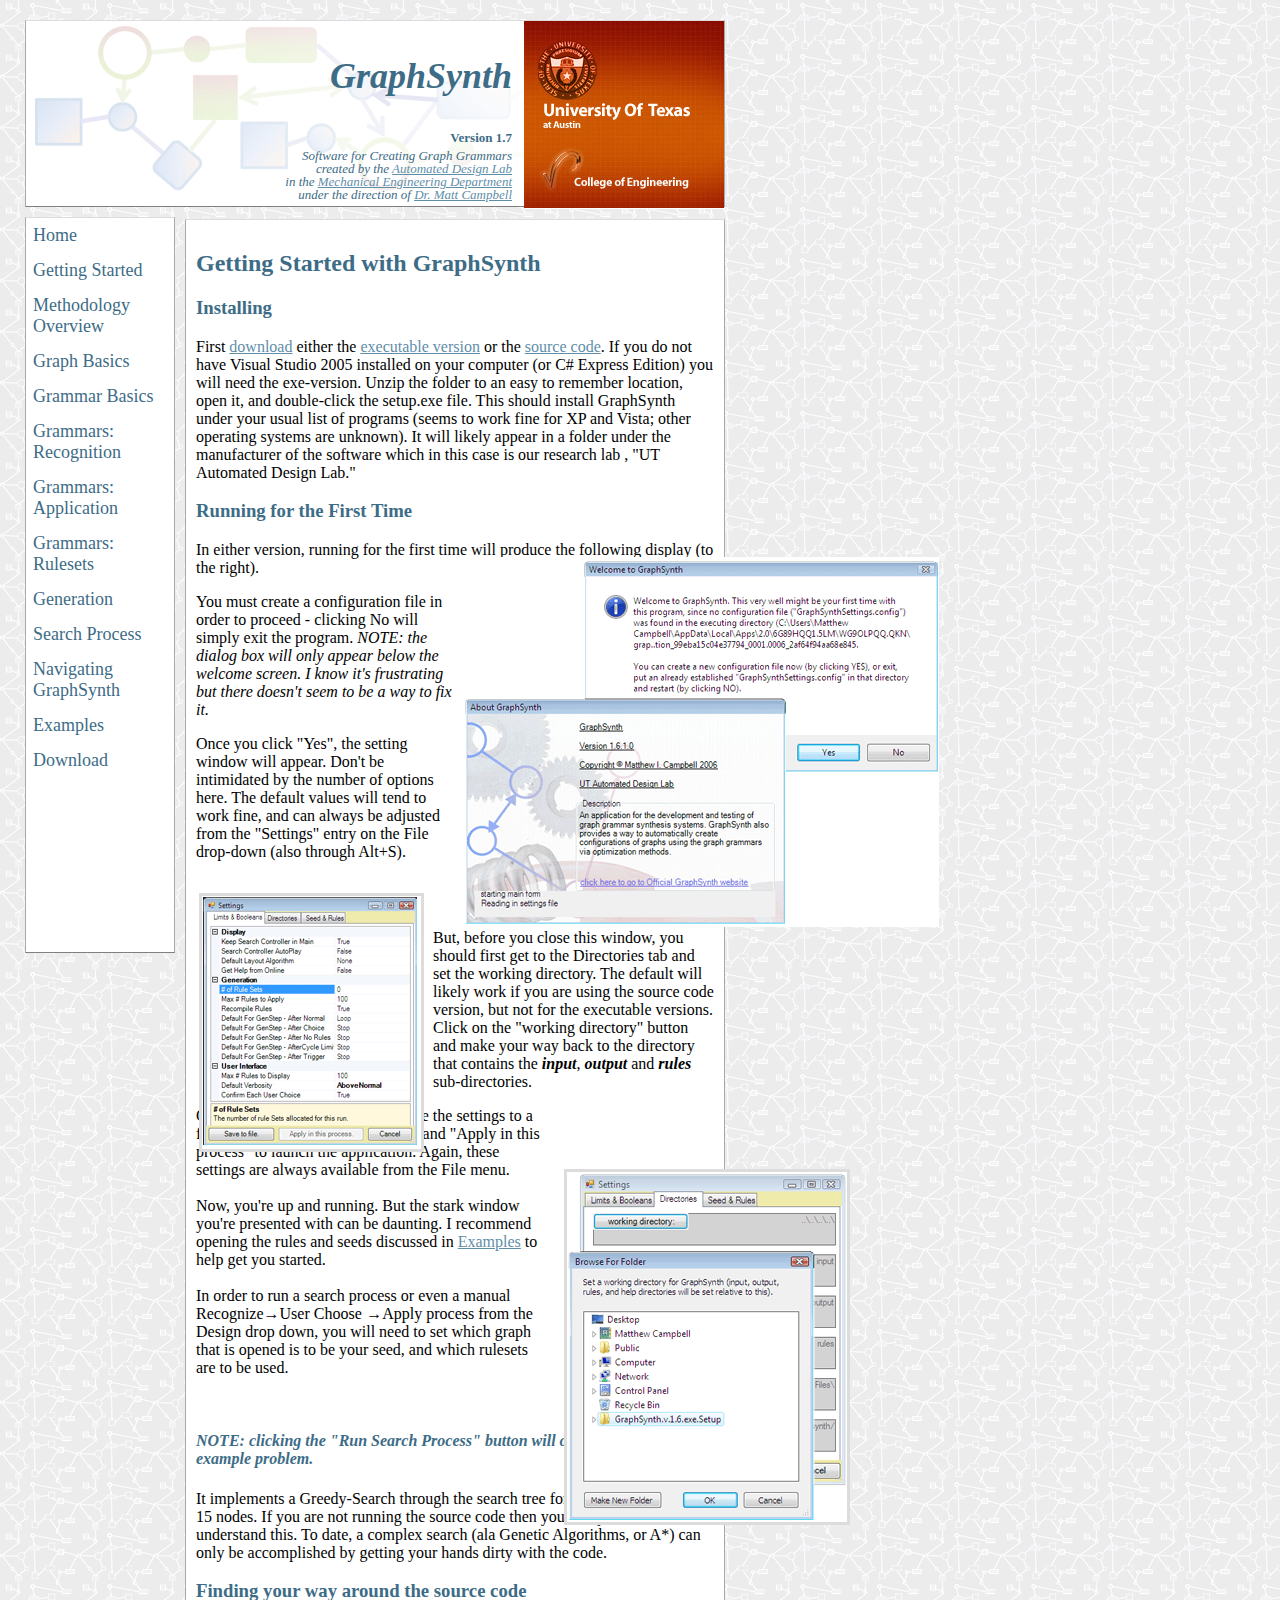
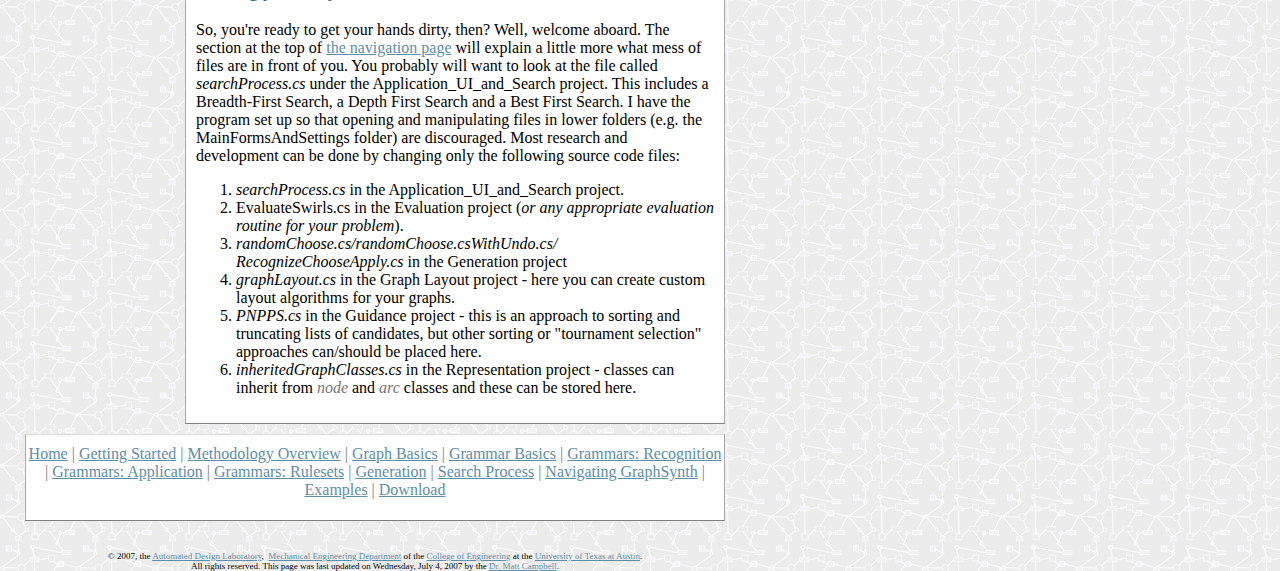
<file: Resources/helpFiles/gettingStarted.htm>
<!DOCTYPE html PUBLIC "-//W3C//DTD XHTML 1.0 Transitional//EN" "http://www.w3.org/TR/xhtml1/DTD/xhtml1-transitional.dtd"><html xmlns="http://www.w3.org/1999/xhtml" dir="ltr"><head><meta http-equiv="Content-Type" content="text/html; charset=utf-8" /><title>Getting Started</title><style type="text/css">
.style2 {
	padding-left: 235px;
}
.style1 {
	margin-left: 237px;
}
</style>
<link href="styles/graphSynthStyle.css" rel="stylesheet" type="text/css" /><style type="text/css"></style>
</head><body><div id="container"><div id="masthead"><a  style="border-width:0" href="http://www.engr.utexas.edu/"><img alt="UT Austin and the College of Engineering" src="images/UTCOEemblem.jpg" style="float: right" class="UT_COE_emblem" /></a> <h1>GraphSynth</h1><h5>Version 1.7</h5><h6>Software for Creating Graph Grammars<br />created by the <a href="http://www.me.utexas.edu/~adl/">Automated Design Lab</a><br />in the <a href="http://www.me.utexas.edu/">Mechanical Engineering Department</a><br />under the direction of <a href="mailto:mc1@mail.utexas.edu?subject=a question/comment about GraphSynth">Dr. Matt Campbell</a><br /></h6></div><div id="navigation"><ul><li><a href="index.htm">Home</a></li><li><a href="gettingStarted.htm">Getting Started</a></li><li><a href="introMethod.htm">Methodology Overview</a></li><li><a href="graphs.htm">Graph Basics</a></li><li><a href="grammars.htm">Grammar Basics</a></li><li><a href="rule_recognition.htm">Grammars: Recognition</a></li><li><a href="rule_application.htm">Grammars: Application</a></li><li><a href="ruleSets.htm">Grammars: Rulesets</a></li><li><a href="generation.htm">Generation</a></li><li><a href="searchProcess.htm">Search Process</a></li><li><a href="navigating.htm">Navigating GraphSynth</a></li><li><a href="examples.htm">Examples</a></li><li><a href="download.htm">Download</a></li></ul><p>&nbsp;</p><p>&nbsp;</p><p>&nbsp;</p><p>&nbsp;</p></div><div id="content"><h2>Getting Started with GraphSynth</h2><h3>Installing</h3><p>First <a href="download.htm">download</a> either the <a href="http://www.me.utexas.edu/~adl/graphsynth/GraphSynth.v.1.7.exe.zip">executable version</a> or the <a href="http://www.me.utexas.edu/~adl/graphsynth/GraphSynth.v.1.7.src.zip">source code</a>. If you do not have Visual Studio 2005 installed on your computer (or C# Express Edition) you will need the exe-version. Unzip the folder to an easy to remember location, open it, and double-click the setup.exe file. This should install GraphSynth under your usual list of programs (seems to work fine for XP and Vista; other operating systems are unknown). It will likely appear in a folder under the manufacturer of the software which in this case is our research lab , &quot;UT Automated Design Lab.&quot; </p><h3>Running for the First Time</h3><p>In either version, running for the first time will produce the following display (to the right).</p><p style="width: 265px">You must create a configuration file in order to proceed - clicking No will simply exit the program. <em>NOTE: the dialog box will only appear below the welcome screen. I know it&#39;s frustrating but there doesn&#39;t seem to be a way to fix it.</em></p><p style="width: 265px">Once you click "Yes", the setting window will appear. Don&#39;t be intimidated by the number of options here. The default values will tend to work fine, and can always be adjusted from the &quot;Settings&quot; entry on the File drop-down (also through Alt+S).</p><p style="width: 265px">&nbsp;<br />&nbsp;&nbsp;</p><p class="figure" style="left: 173px; top: 872px"><img src="images/settings1.png" alt="the settings dialog box" />&nbsp;</p><p class="style1">But, before you close this window, you should first get to the Directories tab and set the working directory. The default will likely work if you are using the source code version, but not for the executable versions. Click on the &quot;working directory&quot; button and make your way back to the directory that contains the <strong><em>input</em></strong>, <em><strong>output</strong></em> and <em><strong>rules</strong></em> sub-directories.</p><p style="width: 351px">Once you set this, then you can save the settings to a file (the default location is perfect) and &quot;Apply in this process&quot; to launch the application. Again, these settings are always available from the File menu. <br /><br />Now, you&#39;re up and running. But the stark window you&#39;re presented with can be daunting. I recommend opening the rules and seeds discussed in <a href="examples.htm">Examples</a> to help get you started.<br /><br />In order to run a search process or even a manual Recognize<span class="inlineArialArrow">→</span>User Choose<span class="inlineArialArrow"> →</span>Apply process from the Design drop down, you will need to set which graph that is opened is to be your seed, and which rulesets are to be used. </p><p style="width: 351px">&nbsp;</p><h4><em>NOTE: clicking the &quot;Run Search Process&quot; button will only work for the Swirl example problem. </em></h4><p>It implements a Greedy-Search through the search tree for the biggest swirl with 15 nodes. If you are not running the source code then you likely won&#39;t understand this. To date, a complex search (ala Genetic Algorithms, or A*) can only be accomplished by getting your hands dirty with the code.</p><p class="figure" style="left: 538px; top: 1148px"><img alt="the directories tab and setting the proper working directory" src="images/settings2.png" width="278" height="348" /></p><h3>Finding your way around the source code </h3><p>So, you&#39;re ready to get your hands dirty, then? Well, welcome aboard. The section at the top of <a href="navigating.htm">the navigation page</a> will explain a little more what mess of files are in front of you. You probably will want to look at the file called <em>searchProcess.cs</em> under the Application_UI_and_Search project. This includes a Breadth-First Search, a Depth First Search and a Best First Search. I have the program set up so that opening and manipulating files in lower folders (e.g. the MainFormsAndSettings folder) are discouraged. Most research and development can be done by changing only the following source code files:</p><ol><li><em>searchProcess.cs</em> in the Application_UI_and_Search project.</li><li>EvaluateSwirls.cs in the Evaluation project (<em>or any appropriate evaluation routine for your problem</em>).</li><li><em>randomChoose.cs/randomChoose.csWithUndo.cs/<br />RecognizeChooseApply.cs</em> in the Generation project </li><li><em>graphLayout.cs</em> in the Graph Layout project - here you can create custom layout algorithms for your graphs.</li><li><em>PNPPS.cs</em> in the Guidance project - this is an approach to sorting and truncating lists of candidates, but other sorting or &quot;tournament selection&quot; approaches can/should be placed here.</li><li><em>inheritedGraphClasses.cs</em> in the Representation project - classes can inherit from <span class="codeInText">node </span>and <span class="codeInText">arc </span>classes and these can be stored here.</li></ol><p><img alt="The welcome screen and a dialog box when first starting." src="images/firstStart.png" class="figure" style="left: 438px; top: 536px" /></p></div><div id="footer"><p><a href="index.htm">Home</a> | <a href="gettingStarted.htm">Getting Started</a> | <a href="introMethod.htm">Methodology Overview</a> | <a href="graphs.htm">Graph Basics</a> | <a href="grammars.htm">Grammar Basics</a> | <a href="rule_recognition.htm">Grammars: Recognition</a> | <a href="rule_application.htm">Grammars: Application</a> | <a href="ruleSets.htm">Grammars: Rulesets</a> | <a href="generation.htm">Generation</a> | <a href="searchProcess.htm">Search Process</a> | <a href="navigating.htm">Navigating GraphSynth</a> | <a href="examples.htm">Examples</a> | <a href="download.htm">Download</a></p></div><div class="bottomLegalities"><br /><br /><br />© 2007, the <a href="http://www.me.utexas.edu/~adl/">Automated Design Laboratory</a>,&nbsp; <a href="http://www.me.utexas.edu/">Mechanical Engineering Department</a> of the <a href="http://www.engr.utexas.edu/">College of Engineering</a> at the <a href="http://www.utexas.edu/">University of Texas at Austin</a>. <br />All rights reserved. This page was last updated on Wednesday, July 4, 2007 by the <a href="mailto:mc1@mail.utexas.edu">Dr. Matt Campbell</a>. </div></div></body></html>
</file>
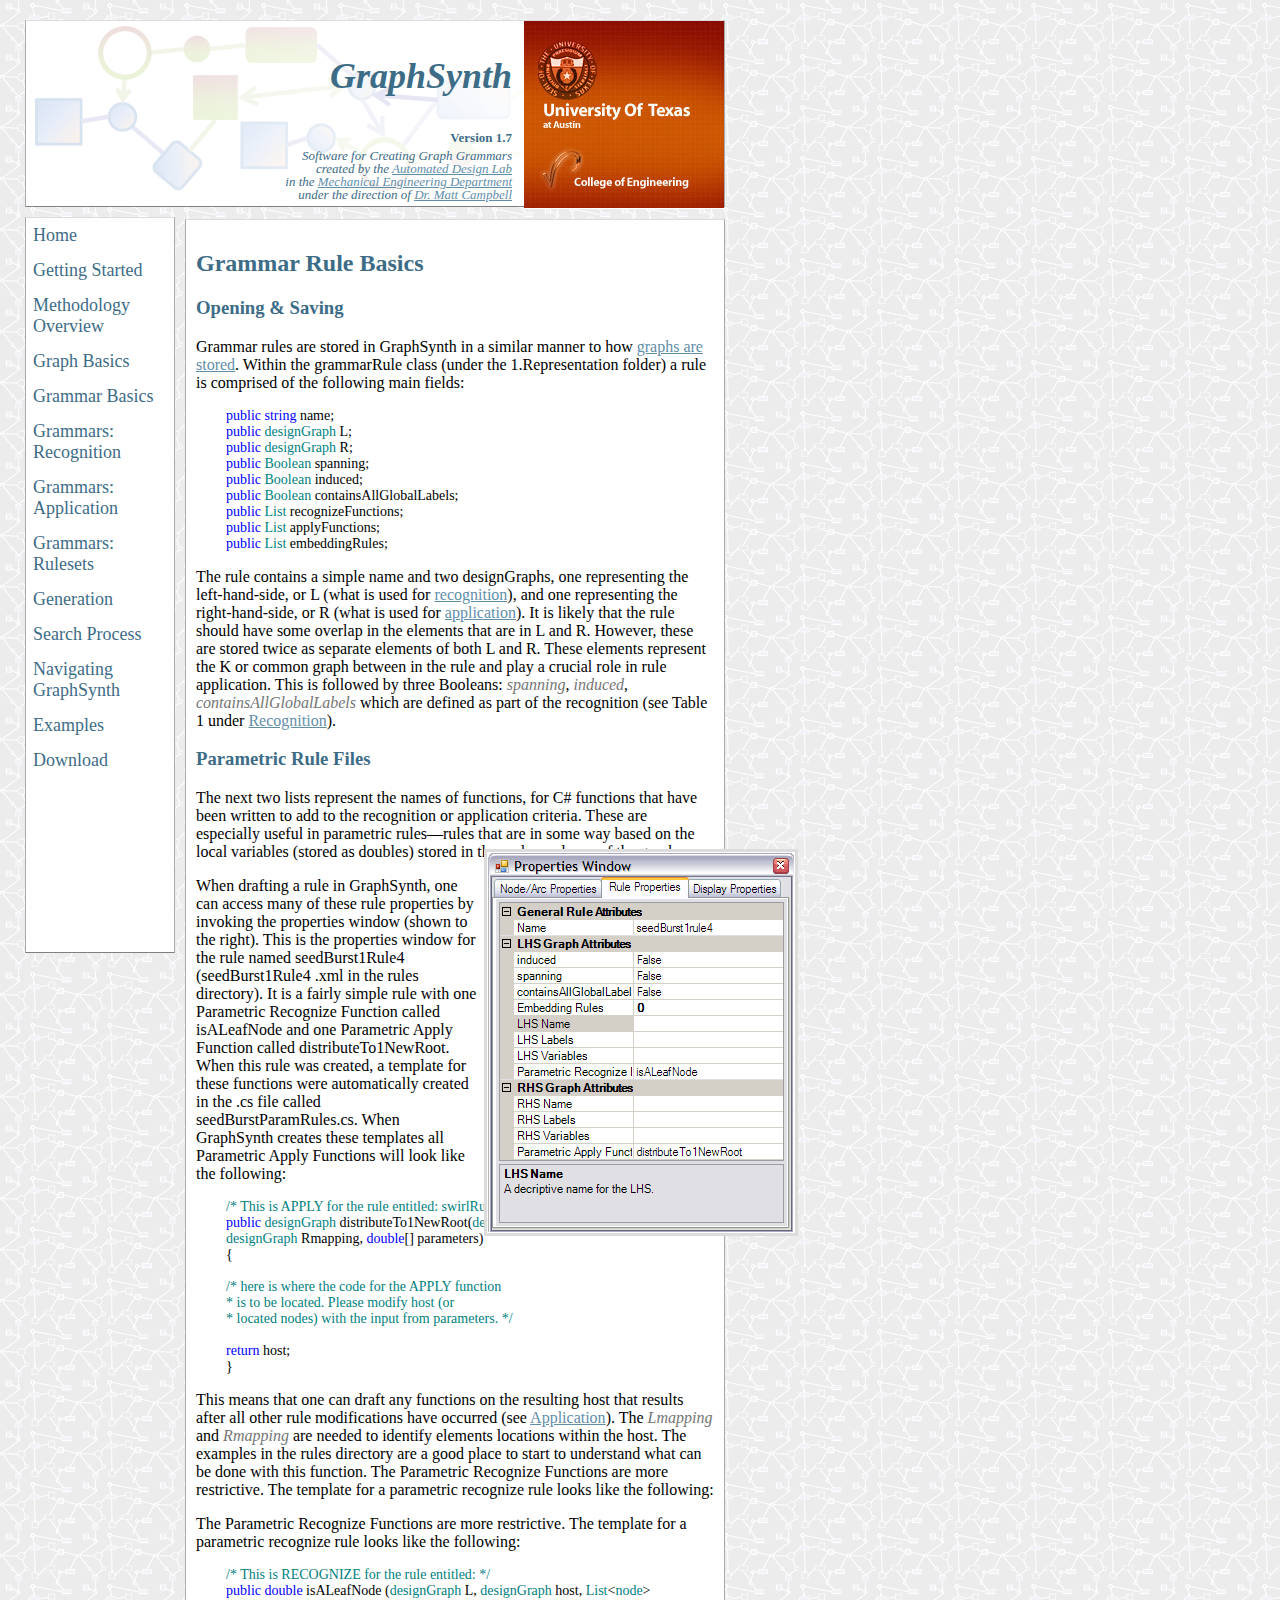
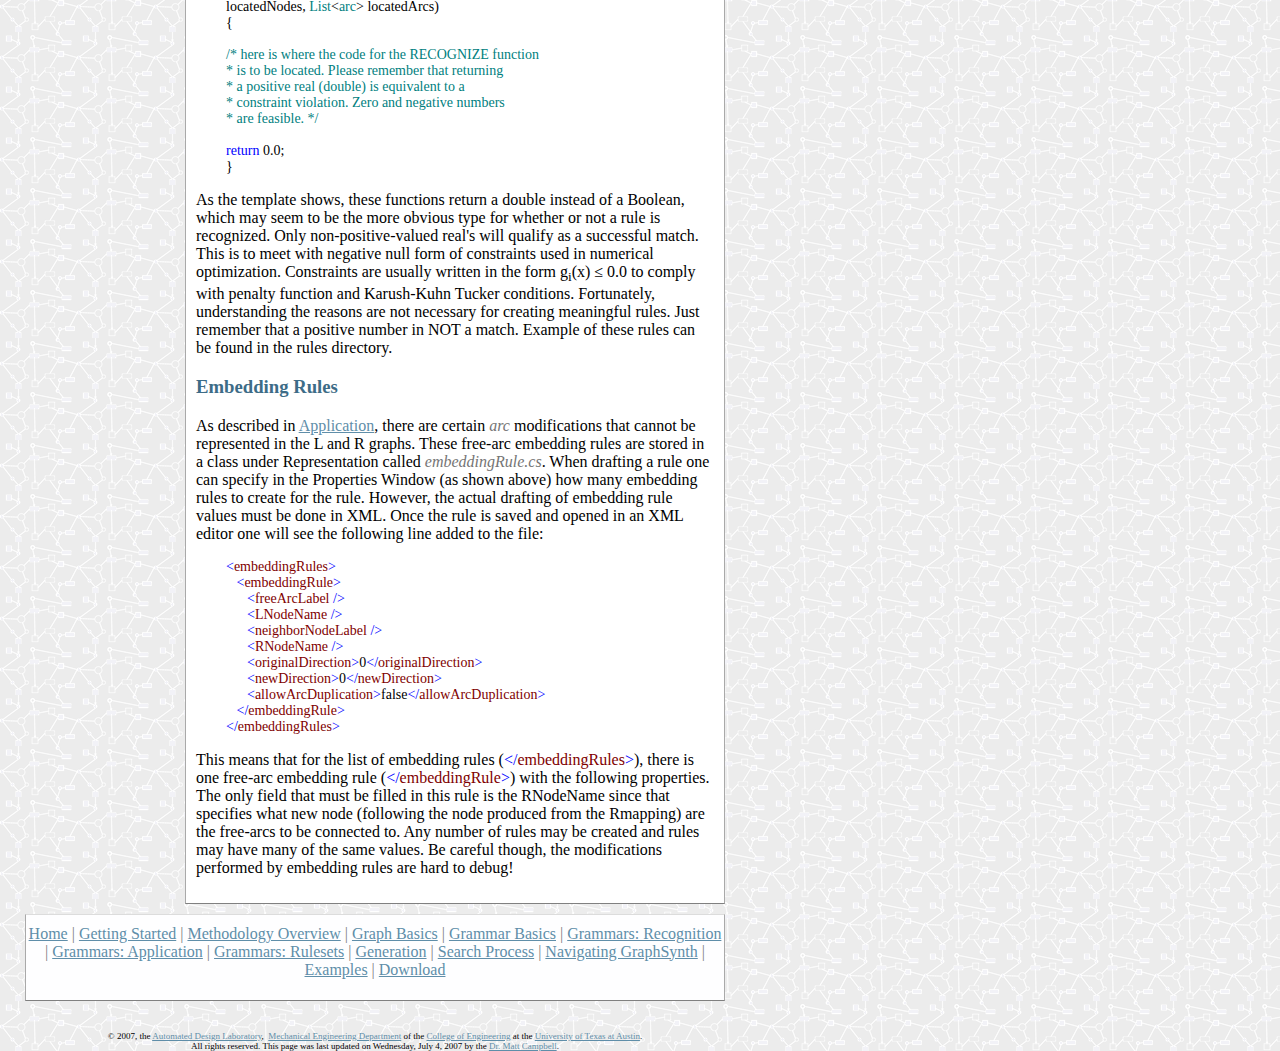
<file: Resources/helpFiles/grammars.htm>
<!DOCTYPE html PUBLIC "-//W3C//DTD XHTML 1.0 Transitional//EN" "http://www.w3.org/TR/xhtml1/DTD/xhtml1-transitional.dtd"><html xmlns="http://www.w3.org/1999/xhtml" dir="ltr"><head><meta http-equiv="Content-Type" content="text/html; charset=utf-8" /><title>Grammar Rule Basics</title><link href="styles/graphSynthStyle.css" rel="stylesheet" type="text/css" /><style type="text/css"></style>
</head><body><div id="container"><div id="masthead"><a  style="border-width:0" href="http://www.engr.utexas.edu/"><img alt="UT Austin and the College of Engineering" src="images/UTCOEemblem.jpg" style="float: right" class="UT_COE_emblem" /></a> <h1>GraphSynth</h1><h5>Version 1.7</h5><h6>Software for Creating Graph Grammars<br />created by the <a href="http://www.me.utexas.edu/~adl/">Automated Design Lab</a><br />in the <a href="http://www.me.utexas.edu/">Mechanical Engineering Department</a><br />under the direction of <a href="mailto:mc1@mail.utexas.edu?subject=a question/comment about GraphSynth">Dr. Matt Campbell</a><br /></h6></div><div id="navigation"><ul><li><a href="index.htm">Home</a></li><li><a href="gettingStarted.htm">Getting Started</a></li><li><a href="introMethod.htm">Methodology Overview</a></li><li><a href="graphs.htm">Graph Basics</a></li><li><a href="grammars.htm">Grammar Basics</a></li><li><a href="rule_recognition.htm">Grammars: Recognition</a></li><li><a href="rule_application.htm">Grammars: Application</a></li><li><a href="ruleSets.htm">Grammars: Rulesets</a></li><li><a href="generation.htm">Generation</a></li><li><a href="searchProcess.htm">Search Process</a></li><li><a href="navigating.htm">Navigating GraphSynth</a></li><li><a href="examples.htm">Examples</a></li><li><a href="download.htm">Download</a></li></ul><p>&nbsp;</p><p>&nbsp;</p><p>&nbsp;</p><p>&nbsp;</p></div><div id="content"><h2>Grammar Rule Basics</h2><h3>Opening &amp; Saving</h3><p>Grammar rules are stored in GraphSynth in a similar manner to how <a href="graphs.htm">graphs are stored</a>. Within the grammarRule class (under the 1.Representation folder) a rule is comprised of the following main fields:</p><p class="codeSnippet"><span class="blueCode">public string</span> name;<br /><span class="blueCode">public</span> <span class="tealCode">designGraph</span> L;<br /><span class="blueCode">public</span> <span class="tealCode">designGraph</span> R;<br /><span class="blueCode">public</span> <span class="tealCode">Boolean</span> spanning;<br /><span class="blueCode">public</span> <span class="tealCode">Boolean</span> induced;<br /><span class="blueCode">public</span> <span class="tealCode">Boolean</span> containsAllGlobalLabels;<br /><span class="blueCode">public</span> <span class="tealCode">List</span> recognizeFunctions;<br /><span class="blueCode">public</span> <span class="tealCode">List</span> applyFunctions;<br /><span class="blueCode">public</span> <span class="tealCode">List</span> embeddingRules; </p><p>The rule contains a simple name and two designGraphs, one representing the left-hand-side, or L (what is used for <a href="rule_recognition.htm">recognition</a>), and one representing the right-hand-side, or R (what is used for <a href="rule_application.htm">application</a>). It is likely that the rule should have some overlap in the elements that are in L and R. However, these are stored twice as separate elements of both L and R. These elements represent the K or common graph between in the rule and play a crucial role in rule application. This is followed by three Booleans: <span class="codeInText">spanning</span>, <span class="codeInText">induced</span>, <span class="codeInText">containsAllGlobalLabels </span>which are defined as part of the recognition (see Table 1 under <a href="rule_recognition.htm">Recognition</a>). </p><h3>Parametric Rule Files</h3><p >The next two lists represent the names of functions, for C# functions that have been written to add to the recognition or application criteria. These are especially useful in parametric rules—rules that are in some way based on the local variables (stored as doubles) stored in the nodes and arcs of the graph. </p><p style="width: 281px">When drafting a rule in GraphSynth, one can access many of these rule properties by invoking the properties window (shown to the right). This is the properties window for the rule named seedBurst1Rule4 (seedBurst1Rule4 .xml in the rules directory). It is a fairly simple rule with one Parametric Recognize Function called isALeafNode and one Parametric Apply Function called distributeTo1NewRoot. When this rule was created, a template for these functions were automatically created in the .cs file called seedBurstParamRules.cs. When GraphSynth creates these templates all Parametric Apply Functions will look like the following: </p><p class="figure" style="left: 458px; top: 828px"><img alt="properties window for a rule" src="images/rulesPropertyWindow.png" width="306" height="379" /></p><p class="codeSnippet"><span class="tealCode">/* This is APPLY for the rule entitled: swirlRule1 */</span><br /><span class="blueCode">public </span><span class="tealCode">designGraph </span>distributeTo1NewRoot(<span class="tealCode">designGraph </span>Lmapping, <span class="tealCode">designGraph </span>host, <span class="tealCode">designGraph </span>Rmapping, <span class="blueCode">double</span>[] parameters) <br />{ <br /><br /><span class="tealCode">/* here is where the code for the APPLY function <br />* is to be located. Please modify host (or <br />* located nodes) with the input from parameters. */<br /></span><br /><span class="blueCode">return </span>host; <br />}</p><p>This means that one can draft any functions on the resulting host that results after all other rule modifications have occurred (see <a href="rule_application.htm">Application</a>). The <span class="codeInText">Lmapping </span>and <span class="codeInText">Rmapping </span>are needed to identify elements locations within the host. The examples in the rules directory are a good place to start to understand what can be done with this function. The Parametric Recognize Functions are more restrictive. The template for a parametric recognize rule looks like the following: </p><p>The Parametric Recognize Functions are more restrictive. The template for a parametric recognize rule looks like the following:</p><p class="codeSnippet"><span class="tealCode">/* This is RECOGNIZE for the rule entitled: */ </span><br /><span class="blueCode">public double </span>isALeafNode (<span class="tealCode">designGraph </span>L, <span class="tealCode">designGraph </span>host, <span class="tealCode">List</span>&lt;<span class="tealCode">node</span>&gt; locatedNodes, <span class="tealCode">List</span>&lt;<span class="tealCode">arc</span>&gt; locatedArcs) <br />{<br /><br /><span class="tealCode">/* here is where the code for the RECOGNIZE function <br />* is to be located. Please remember that returning <br />* a positive real (double) is equivalent to a <br />* constraint violation. Zero and negative numbers <br />* are feasible. */ </span><br /><br /><span class="blueCode">return </span>0.0; <br />} </p><p>As the template shows, these functions return a double instead of a Boolean, which may seem to be the more obvious type for whether or not a rule is recognized. Only non-positive-valued real&#39;s will qualify as a successful match. This is to meet with negative null form of constraints used in numerical optimization. Constraints are usually written in the form g<sub>i</sub>(x) ≤ 0.0 to comply with penalty function and Karush-Kuhn Tucker conditions. Fortunately, understanding the reasons are not necessary for creating meaningful rules. Just remember that a positive number in NOT a match. Example of these rules can be found in the rules directory.</p><h3>Embedding Rules </h3><p>As described in <a href="file:///C:/Users/Matthew%20Campbell/Research/GraphSynth/graphsynth%20Help/GSHelp/rule_application.htm">Application</a>, there are certain <span class="codeInText">arc </span>modifications that cannot be represented in the L and R graphs. These free-arc embedding rules are stored in a class under Representation called <span class="codeInText">embeddingRule.cs</span>. When drafting a rule one can specify in the Properties Window (as shown above) how many embedding rules to create for the rule. However, the actual drafting of embedding rule values must be done in XML. Once the rule is saved and opened in an XML editor one will see the following line added to the file: </p><p class="codeSnippet"><span class="blueCode">&lt;<span class="brownCode">embeddingRules</span>&gt;<br/>&nbsp;&nbsp; &lt;</span><span class="brownCode">embeddingRule</span><span class="blueCode">&gt;<br/>&nbsp;&nbsp;&nbsp;&nbsp;&nbsp; &lt;</span><span class="brownCode">freeArcLabel </span><span class="blueCode">/&gt;<br/>&nbsp;&nbsp;&nbsp;&nbsp;&nbsp; &lt;</span><span class="brownCode">LNodeName </span><span class="blueCode">/&gt;<br/>&nbsp;&nbsp;&nbsp;&nbsp;&nbsp; &lt;</span><span class="brownCode">neighborNodeLabel </span><span class="blueCode">/&gt;<br/>&nbsp;&nbsp;&nbsp;&nbsp;&nbsp; &lt;</span><span class="brownCode">RNodeName </span><span class="blueCode">/&gt;<br/>&nbsp;&nbsp;&nbsp;&nbsp;&nbsp; &lt;</span><span class="brownCode">originalDirection</span><span class="blueCode">&gt;</span>0<span class="blueCode">&lt;/</span><span class="brownCode">originalDirection</span><span class="blueCode">&gt;<br/>&nbsp;&nbsp;&nbsp;&nbsp;&nbsp; &lt;</span><span class="brownCode">newDirection</span><span class="blueCode">&gt;</span>0<span class="blueCode">&lt;/</span><span class="brownCode">newDirection</span><span class="blueCode">&gt;<br/>&nbsp;&nbsp;&nbsp;&nbsp;&nbsp; &lt;</span><span class="brownCode">allowArcDuplication</span><span class="blueCode">&gt;</span>false<span class="blueCode">&lt;/</span><span class="brownCode">allowArcDuplication</span><span class="blueCode">&gt;<br/>&nbsp;&nbsp; &lt;/</span><span class="brownCode">embeddingRule</span><span class="blueCode">&gt;<br/>&lt;/</span><span class="brownCode">embeddingRules</span><span class="blueCode">&gt;</span></p><p>This means that for the list of embedding rules (<span class="blueCode">&lt;/</span><span class="brownCode">embeddingRules</span><span class="blueCode">&gt;</span>), there is one free-arc embedding rule (<span class="blueCode">&lt;/</span><span class="brownCode">embeddingRule</span><span class="blueCode">&gt;</span>) with the following properties. The only field that must be filled in this rule is the RNodeName since that specifies what new node (following the node produced from the Rmapping) are the free-arcs to be connected to. Any number of rules may be created and rules may have many of the same values. Be careful though, the modifications performed by embedding rules are hard to debug! </p></div><div id="footer"><p><a href="index.htm">Home</a> | <a href="gettingStarted.htm">Getting Started</a> | <a href="introMethod.htm">Methodology Overview</a> | <a href="graphs.htm">Graph Basics</a> | <a href="grammars.htm">Grammar Basics</a> | <a href="rule_recognition.htm">Grammars: Recognition</a> | <a href="rule_application.htm">Grammars: Application</a> | <a href="ruleSets.htm">Grammars: Rulesets</a> | <a href="generation.htm">Generation</a> | <a href="searchProcess.htm">Search Process</a> | <a href="navigating.htm">Navigating GraphSynth</a> | <a href="examples.htm">Examples</a> | <a href="download.htm">Download</a></p></div><div class="bottomLegalities"><br /><br /><br />© 2007, the <a href="http://www.me.utexas.edu/~adl/">Automated Design Laboratory</a>,&nbsp; <a href="http://www.me.utexas.edu/">Mechanical Engineering Department</a> of the <a href="http://www.engr.utexas.edu/">College of Engineering</a> at the <a href="http://www.utexas.edu/">University of Texas at Austin</a>. <br />All rights reserved. This page was last updated on Wednesday, July 4, 2007 by the <a href="mailto:mc1@mail.utexas.edu">Dr. Matt Campbell</a>. </div></div></body></html>
</file>
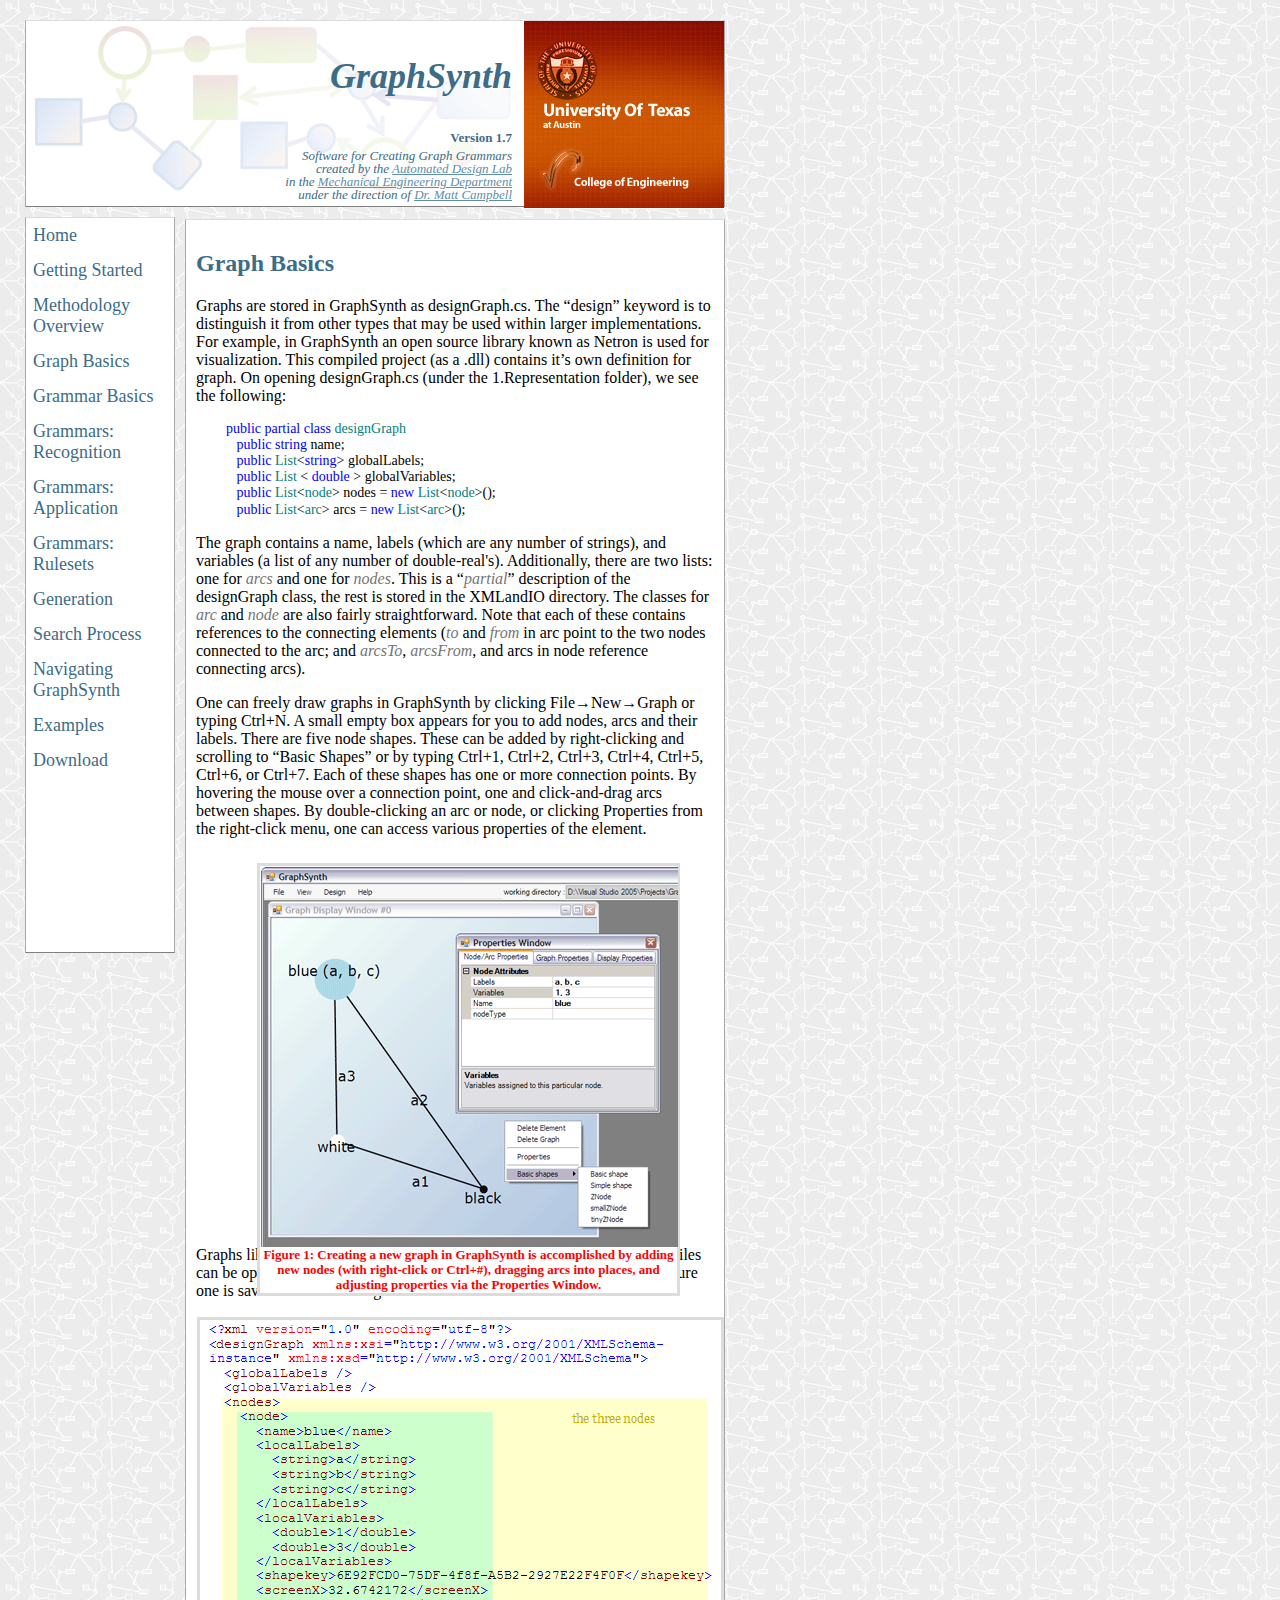
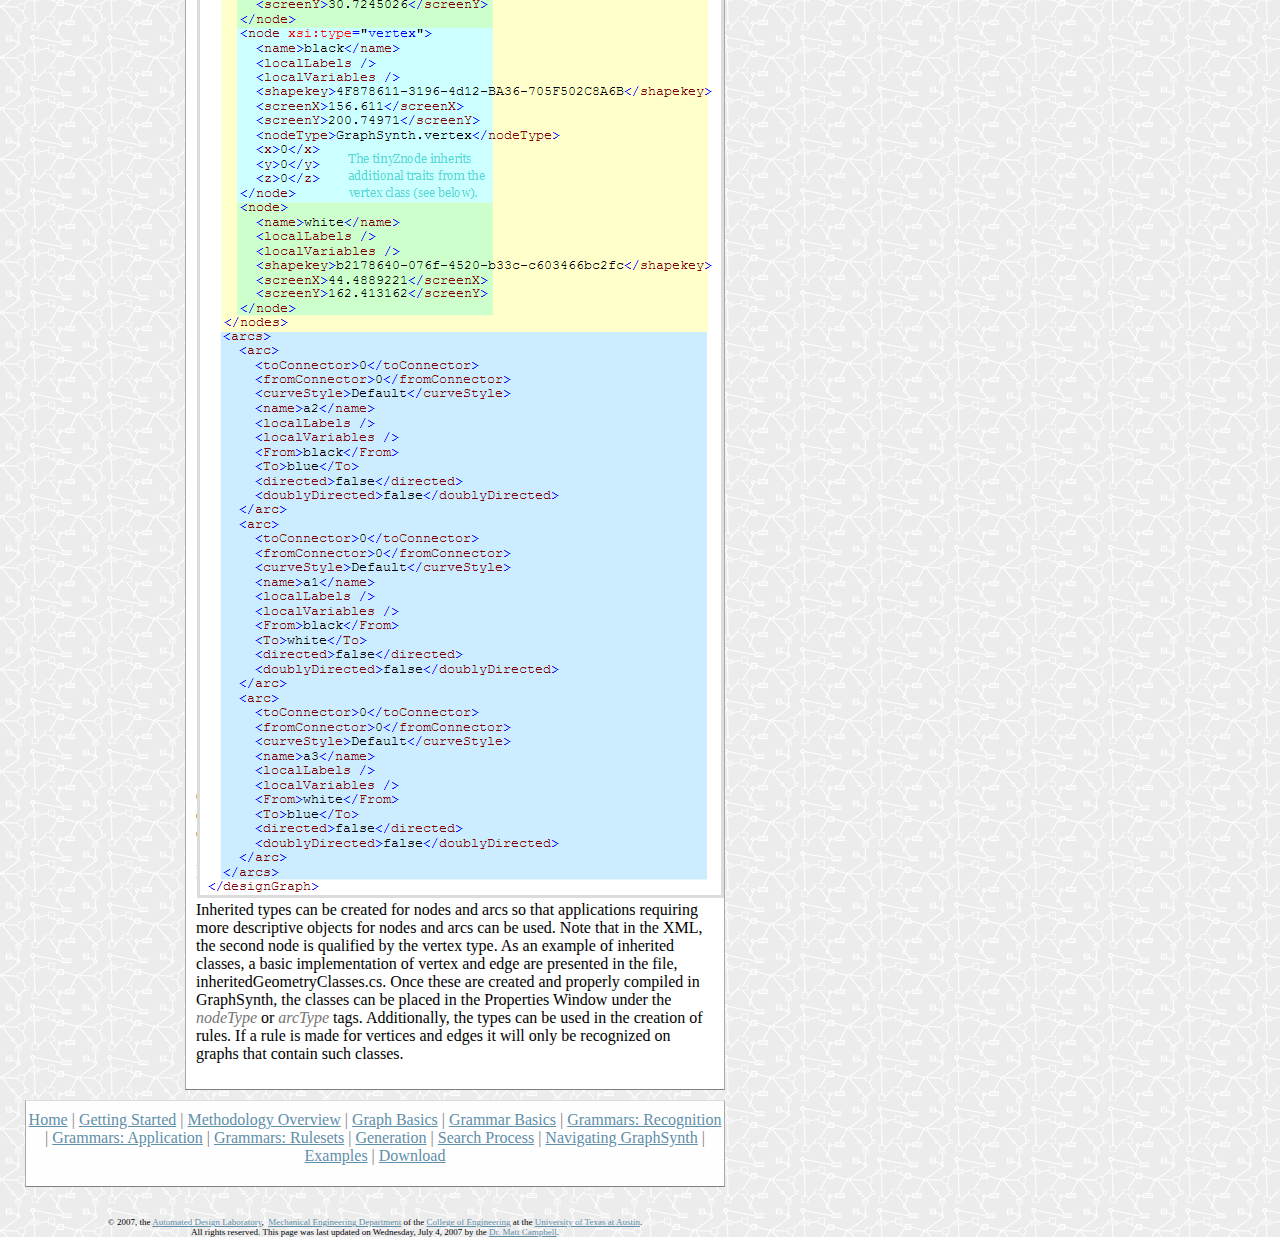
<file: Resources/helpFiles/graphs.htm>
<!DOCTYPE html PUBLIC "-//W3C//DTD XHTML 1.0 Transitional//EN" "http://www.w3.org/TR/xhtml1/DTD/xhtml1-transitional.dtd"><html xmlns="http://www.w3.org/1999/xhtml" dir="ltr"><head><meta http-equiv="Content-Type" content="text/html; charset=utf-8" /><title>Graph Basics</title><link href="styles/graphSynthStyle.css" rel="stylesheet" type="text/css" /><style type="text/css"></style>
</head><body><div id="container"><div id="masthead"><a  style="border-width:0" href="http://www.engr.utexas.edu/"><img alt="UT Austin and the College of Engineering" src="images/UTCOEemblem.jpg" style="float: right" class="UT_COE_emblem" /></a> <h1>GraphSynth</h1><h5>Version 1.7</h5><h6>Software for Creating Graph Grammars<br />created by the <a href="http://www.me.utexas.edu/~adl/">Automated Design Lab</a><br />in the <a href="http://www.me.utexas.edu/">Mechanical Engineering Department</a><br />under the direction of <a href="mailto:mc1@mail.utexas.edu?subject=a question/comment about GraphSynth">Dr. Matt Campbell</a><br /></h6></div><div id="navigation"><ul><li><a href="index.htm">Home</a></li><li><a href="gettingStarted.htm">Getting Started</a></li><li><a href="introMethod.htm">Methodology Overview</a></li><li><a href="graphs.htm">Graph Basics</a></li><li><a href="grammars.htm">Grammar Basics</a></li><li><a href="rule_recognition.htm">Grammars: Recognition</a></li><li><a href="rule_application.htm">Grammars: Application</a></li><li><a href="ruleSets.htm">Grammars: Rulesets</a></li><li><a href="generation.htm">Generation</a></li><li><a href="searchProcess.htm">Search Process</a></li><li><a href="navigating.htm">Navigating GraphSynth</a></li><li><a href="examples.htm">Examples</a></li><li><a href="download.htm">Download</a></li></ul><p>&nbsp;</p><p>&nbsp;</p><p>&nbsp;</p><p>&nbsp;</p></div><div id="content"><h2>Graph Basics</h2><p>Graphs are stored in GraphSynth as designGraph.cs. The “design” keyword is to distinguish it from other types that may be used within larger implementations. For example, in GraphSynth an open source library known as Netron is used for visualization. This compiled project (as a .dll) contains it’s own definition for graph. On opening designGraph.cs (under the 1.Representation folder), we see the following: </p><p class="codeSnippet"><span style="color: blue;">public partial class</span> <span style="color: teal;">designGraph<br /></span><span style="color: blue;"><span style="width: 501px; height: 700px">&nbsp;&nbsp; </span>public</span><span style="color: black;"> </span><span style="color: blue;">string</span><span style="color: black;"> name;</span><span style="color: blue;"><br />&nbsp;&nbsp; public</span><span style="color: black;"> </span><span style="color: teal;">List</span><span style="color: black;">&lt;</span><span style="color: blue;">string</span><span style="color: black;">&gt; globalLabels;</span><br />&nbsp;&nbsp; <span style="color: blue;">public </span><span style="color: teal;">List</span> <span style="color: black;">&lt;</span> <span style="color: blue;">double</span> <span style="color: black;">&gt; globalVariables;<br /></span><span style="color: blue;">&nbsp;&nbsp; public</span><span style="color: black;"> </span><span style="color: teal;">List</span><span style="color: black;">&lt;</span><span style="color: teal;">node</span><span style="color: black;">&gt; nodes = </span><span style="color: blue;">new</span><span style="color: black;"> </span><span style="color: teal;">List</span><span style="color: black;">&lt;</span><span style="color: teal;">node</span><span style="color: black;">&gt;();</span></p><p class="codeSnippet"><span style="color: blue;"><span style="width: 501px; height: 700px">&nbsp;&nbsp; </span>public</span><span style="color: black;"> </span><span style="color: teal;">List</span><span style="color: black;">&lt;</span><span style="color: teal;">arc</span><span style="color: black;">&gt; arcs = </span><span style="color: blue;">new</span><span style="color: black;"> </span><span style="color: teal;">List</span><span style="color: black;">&lt;</span><span style="color: teal;">arc</span><span style="color: black;">&gt;();</span></p><p>The graph contains a name, labels (which are any number of strings), and variables (a list of any number of double-real&#39;s). Additionally, there are two lists: one for <span class="codeInText">arcs </span>and one for <span class="codeInText">nodes</span>. This is a “<span class="codeInText">partial</span>” description of the designGraph class, the rest is stored in the XMLandIO directory. The classes for <span class="codeInText">arc </span>and <span class="codeInText">node </span>are also fairly straightforward. Note that each of these contains references to the connecting elements (<span class="codeInText">to </span>and <span class="codeInText">from </span>in arc point to the two nodes connected to the arc; and <span class="codeInText">arcsTo</span>, <span class="codeInText">arcsFrom</span>, and arcs in node reference connecting arcs). </p><p>One can freely draw graphs in GraphSynth by clicking File<span style="font-family: Arial;">→</span>New→Graph or typing Ctrl+N. A small empty box appears for you to add nodes, arcs and their labels. There are five node shapes. These can be added by right-clicking and scrolling to “Basic Shapes” or by typing Ctrl+1, Ctrl+2, Ctrl+3, Ctrl+4, Ctrl+5, Ctrl+6, or Ctrl+7. Each of these shapes has one or more connection points. By hovering the mouse over a connection point, one and click-and-drag arcs between shapes. By double-clicking an arc or node, or clicking Properties from the right-click menu, one can access various properties of the element. </p><p><br /></p><p class="figure" style="left: 231px; top: 842px; width: 415px"><img alt="an example graph created by GraphSynth" src="images/exampleRule.png" width="417" height="380" /><br />Figure 1: Creating a new graph in GraphSynth is accomplished by adding new nodes (with right-click or Ctrl+#), dragging arcs into places, and adjusting properties via the Properties Window. </p><p>&nbsp;</p><p>&nbsp;</p><p>&nbsp;</p><p>&nbsp;</p><p>&nbsp;</p><p>&nbsp;</p><p>&nbsp;</p><p>&nbsp;</p><p>&nbsp;</p><p>&nbsp;<br />&nbsp;</p><p>Graphs like all other GraphSynth elements are stored as XML files. These files can be opened in a text editor and altered as well. The example graph in figure one is saved as the following: </p><p class="figure"><img alt="example XML data from graph" src="images/designGraphXML.png" width="509" height="611" /> <img alt="example XML data from graph" src="images/designGraphXML2.png" width="509" height="562" /></p><p>&nbsp;</p><p>&nbsp;</p><p>&nbsp;</p><p>&nbsp;</p><p>&nbsp;</p><p>&nbsp;</p><p>&nbsp;</p><p>&nbsp;</p><p>&nbsp;</p><p>&nbsp;</p><p>&nbsp;</p><p>&nbsp;</p><p>&nbsp;</p><p>&nbsp;</p><p>&nbsp;</p><p>&nbsp;</p><p>&nbsp;</p><p>&nbsp;</p><p>&nbsp;</p><p>&nbsp;</p><p>&nbsp;</p><p>&nbsp;</p><p>&nbsp;</p><p>&nbsp;</p><p>&nbsp;</p><p>&nbsp;</p><p>&nbsp;</p><p>&nbsp;</p><p>&nbsp;</p><p>&nbsp;</p><p>&nbsp;<br />&nbsp;</p><p>Graphs like all other GraphSynth elements are stored as XML files. These files can be opened in a text editor and altered as well. The example graph in figure one is saved as the following: </p><h3>Inherited Types</h3><p>Inherited types can be created for nodes and arcs so that applications requiring more descriptive objects for nodes and arcs can be used. Note that in the XML, the second node is qualified by the vertex type. As an example of inherited classes, a basic implementation of vertex and edge are presented in the file, inheritedGeometryClasses.cs. Once these are created and properly compiled in GraphSynth, the classes can be placed in the Properties Window under the <span class="codeInText">nodeType </span>or <span class="codeInText">arcType </span>tags. Additionally, the types can be used in the creation of rules. If a rule is made for vertices and edges it will only be recognized on graphs that contain such classes. </p></div><div id="footer"><p><a href="index.htm">Home</a> | <a href="gettingStarted.htm">Getting Started</a> | <a href="introMethod.htm">Methodology Overview</a> | <a href="graphs.htm">Graph Basics</a> | <a href="grammars.htm">Grammar Basics</a> | <a href="rule_recognition.htm">Grammars: Recognition</a> | <a href="rule_application.htm">Grammars: Application</a> | <a href="ruleSets.htm">Grammars: Rulesets</a> | <a href="generation.htm">Generation</a> | <a href="searchProcess.htm">Search Process</a> | <a href="navigating.htm">Navigating GraphSynth</a> | <a href="examples.htm">Examples</a> | <a href="download.htm">Download</a></p></div><div class="bottomLegalities"><br /><br /><br />© 2007, the <a href="http://www.me.utexas.edu/~adl/">Automated Design Laboratory</a>,&nbsp; <a href="http://www.me.utexas.edu/">Mechanical Engineering Department</a> of the <a href="http://www.engr.utexas.edu/">College of Engineering</a> at the <a href="http://www.utexas.edu/">University of Texas at Austin</a>. <br />All rights reserved. This page was last updated on Wednesday, July 4, 2007 by the <a href="mailto:mc1@mail.utexas.edu">Dr. Matt Campbell</a>. </div></div></body></html>
</file>
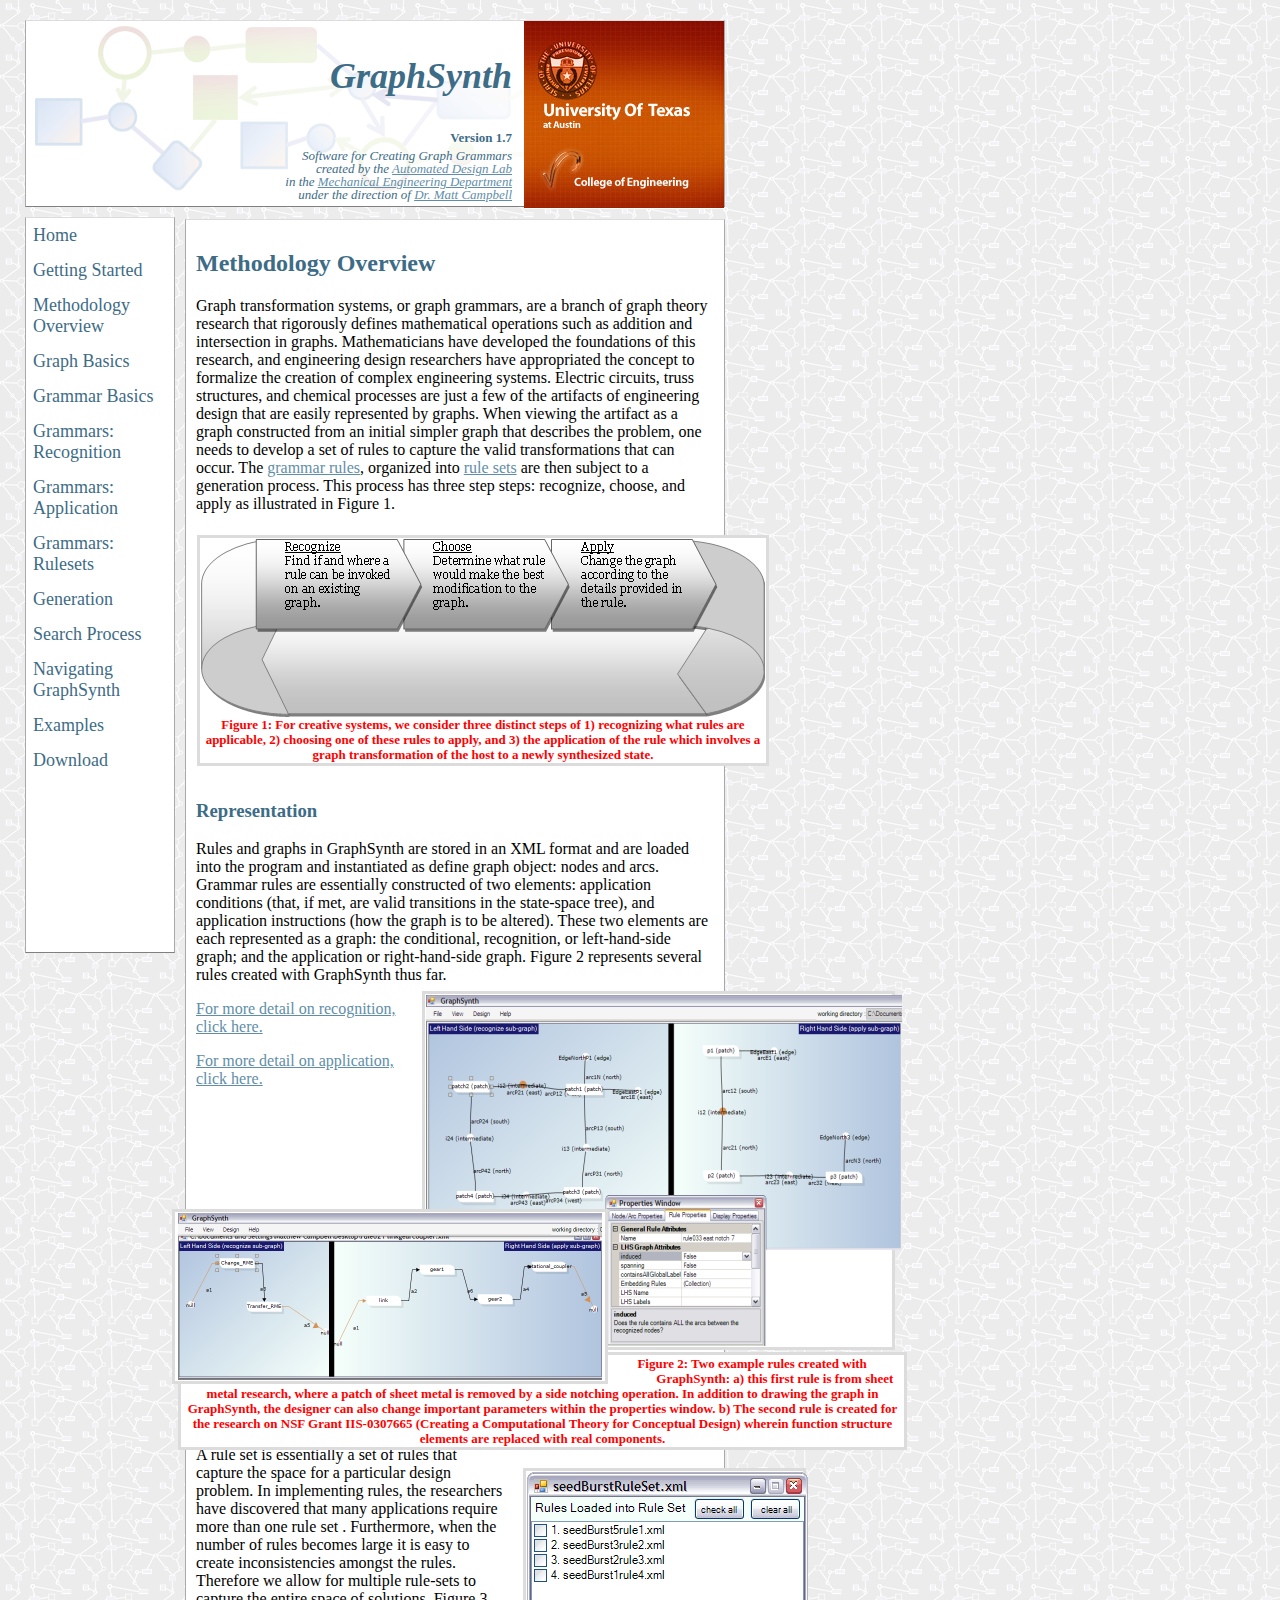
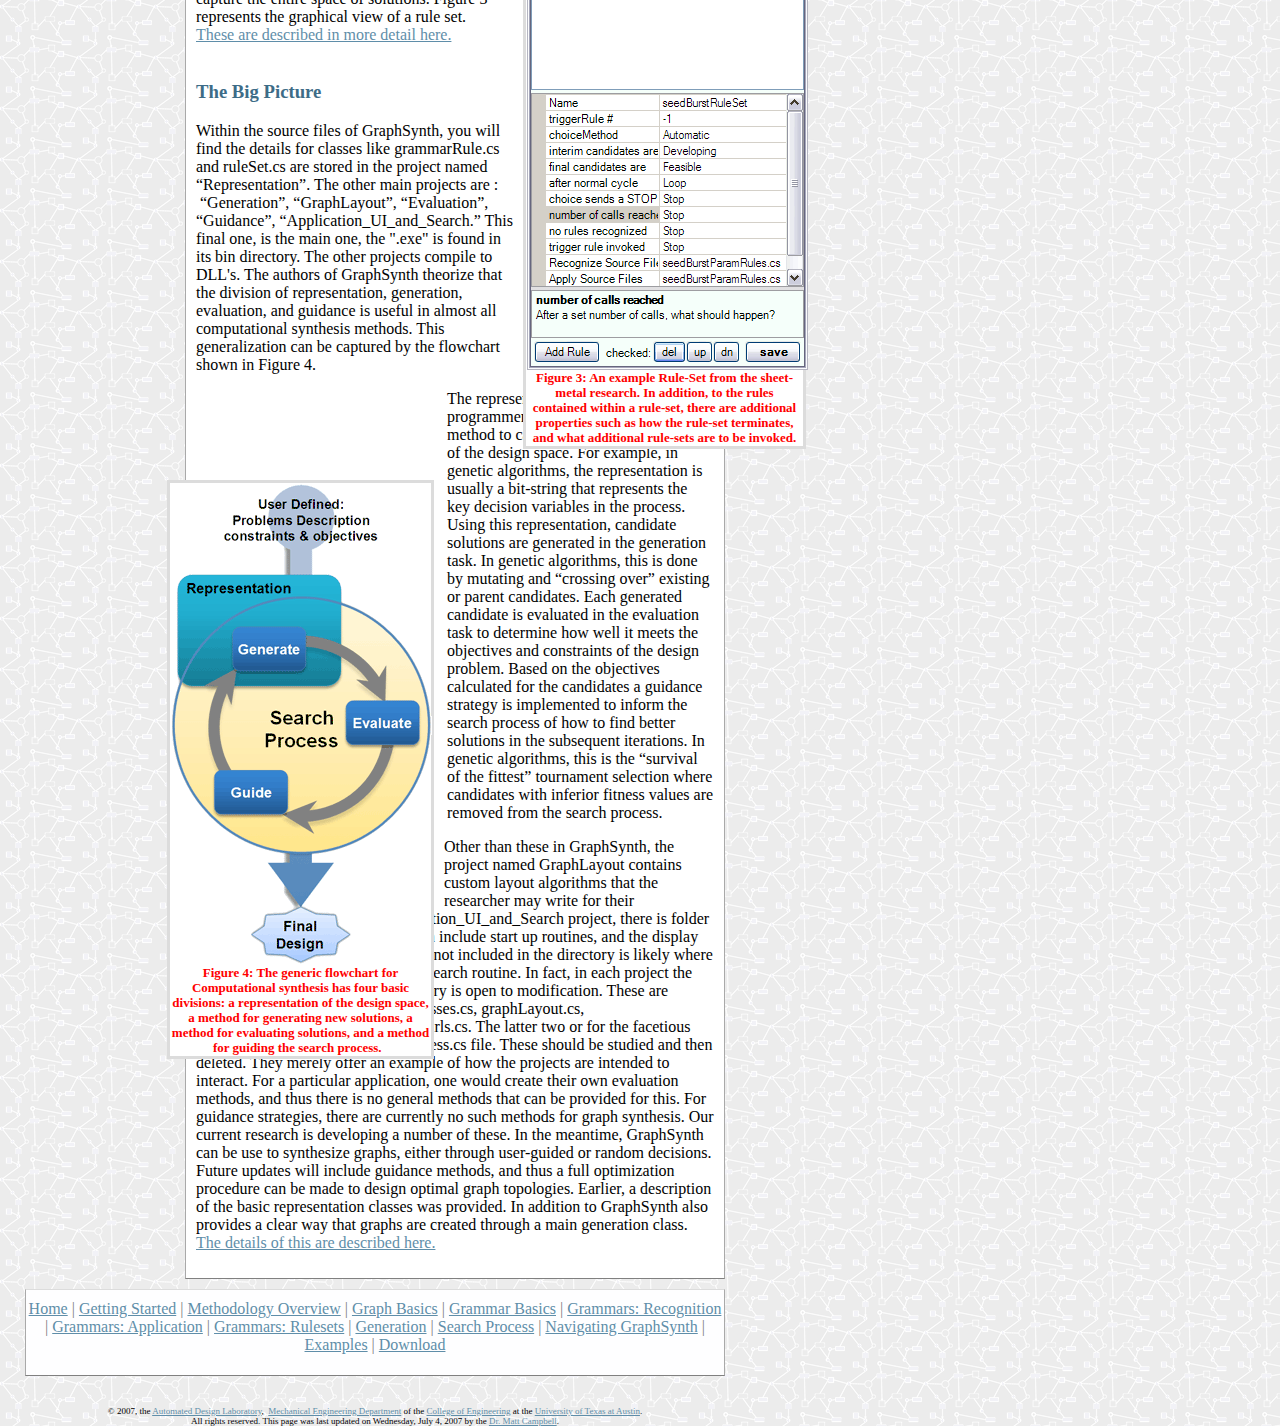
<file: Resources/helpFiles/introMethod.htm>
<!DOCTYPE html PUBLIC "-//W3C//DTD XHTML 1.0 Transitional//EN" "http://www.w3.org/TR/xhtml1/DTD/xhtml1-transitional.dtd"><html xmlns="http://www.w3.org/1999/xhtml" dir="ltr" xmlns:v="urn:schemas-microsoft-com:vml" xmlns:o="urn:schemas-microsoft-com:office:office"><head><meta http-equiv="Content-Type" content="text/html; charset=utf-8" /><title>Introduction to Methodology (Overview)</title><style type="text/css">
.style7 {
	padding-left: 250px;
}
.style2 {
	margin-left: 251px;
}
</style>
<link href="styles/graphSynthStyle.css" rel="stylesheet" type="text/css" /><style type="text/css"></style>
</head><body><div id="container"><div id="masthead"><a  style="border-width:0" href="http://www.engr.utexas.edu/"><img alt="UT Austin and the College of Engineering" src="images/UTCOEemblem.jpg" style="float: right" class="UT_COE_emblem" /></a> <h1>GraphSynth</h1><h5>Version 1.7</h5><h6>Software for Creating Graph Grammars<br />created by the <a href="http://www.me.utexas.edu/~adl/">Automated Design Lab</a><br />in the <a href="http://www.me.utexas.edu/">Mechanical Engineering Department</a><br />under the direction of <a href="mailto:mc1@mail.utexas.edu?subject=a question/comment about GraphSynth">Dr. Matt Campbell</a><br /></h6></div><div id="navigation"><ul><li><a href="index.htm">Home</a></li><li><a href="gettingStarted.htm">Getting Started</a></li><li><a href="introMethod.htm">Methodology Overview</a></li><li><a href="graphs.htm">Graph Basics</a></li><li><a href="grammars.htm">Grammar Basics</a></li><li><a href="rule_recognition.htm">Grammars: Recognition</a></li><li><a href="rule_application.htm">Grammars: Application</a></li><li><a href="ruleSets.htm">Grammars: Rulesets</a></li><li><a href="generation.htm">Generation</a></li><li><a href="searchProcess.htm">Search Process</a></li><li><a href="navigating.htm">Navigating GraphSynth</a></li><li><a href="examples.htm">Examples</a></li><li><a href="download.htm">Download</a></li></ul><p>&nbsp;</p><p>&nbsp;</p><p>&nbsp;</p><p>&nbsp;</p></div><div id="content"><h2>Methodology Overview </h2><p>Graph transformation systems, or graph grammars, are a branch of graph theory research that rigorously defines mathematical operations such as addition and intersection in graphs. Mathematicians have developed the foundations of this research, and engineering design researchers have appropriated the concept to formalize the creation of complex engineering systems. Electric circuits, truss structures, and chemical processes are just a few of the artifacts of engineering design that are easily represented by graphs. When viewing the artifact as a graph constructed from an initial simpler graph that describes the problem, one needs to develop a set of rules to capture the valid transformations that can occur. The <a href="grammars.htm">grammar rules</a>, organized into <a href="ruleSets.htm">rule sets</a> are then subject to a generation process. This process has three step steps: recognize, choose, and apply as illustrated in Figure 1. <br /><br /></p><p class="figure" style="top: 514px; left: 171px;"><img alt="the recognize, choose, and apply process" src="images/introRCA.png"  /><br />Figure 1: For creative systems, we consider three distinct steps of 1) recognizing what rules are applicable, 2) choosing one of these rules to apply, and 3) the application of the rule which involves a graph transformation of the host to a newly synthesized state.</p><br /><br /><br /><br /><br /><br /><br /><br /><br /><br /><br /><br /><br /><h3>Representation</h3><p>Rules and graphs in GraphSynth are stored in an XML format and are loaded into the program and instantiated as define graph object: nodes and arcs. Grammar rules are essentially constructed of two elements: application conditions (that, if met, are valid transitions in the state-space tree), and application instructions (how the graph is to be altered). These two elements are each represented as a graph: the conditional, recognition, or left-hand-side graph; and the application or right-hand-side graph. Figure 2 represents several rules created with GraphSynth thus far.</p><a href="rule_recognition.htm">For more detail on recognition, <br />click here.</a><p/><a href="rule_application.htm">For more detail on application, <br />click here.</a> <br /><br /><br /><br /><br /><br /><br /><br /><br /><br /><br /><br /><br /><br /><br /><br /><br /><br /><br /><br /><p class="figure" style="left: 396px; top: 970px; width: 465px"><img alt="example rule with properties window" src="images/exampleRuleWithProps.png" width="476" height="351" /> </p><p class="figure" style="left: 152px; top: 1331px; width: 721px">&nbsp;&nbsp;&nbsp;&nbsp;&nbsp;&nbsp;&nbsp;&nbsp;&nbsp;&nbsp;&nbsp;&nbsp;&nbsp;&nbsp;&nbsp;&nbsp;&nbsp;&nbsp;&nbsp;&nbsp;&nbsp;&nbsp;&nbsp;&nbsp;&nbsp;&nbsp;&nbsp;&nbsp;&nbsp;&nbsp;&nbsp;&nbsp;&nbsp;&nbsp;&nbsp;&nbsp;&nbsp;&nbsp;&nbsp;&nbsp;&nbsp;&nbsp;&nbsp;&nbsp;&nbsp;&nbsp;&nbsp;&nbsp;&nbsp;&nbsp;&nbsp;&nbsp;&nbsp;&nbsp;&nbsp;&nbsp;&nbsp;&nbsp;&nbsp;&nbsp;&nbsp;&nbsp;&nbsp;&nbsp;&nbsp;&nbsp;&nbsp;&nbsp;&nbsp;&nbsp;&nbsp;&nbsp;&nbsp;&nbsp;&nbsp;&nbsp;&nbsp;&nbsp;&nbsp;&nbsp;&nbsp;&nbsp;&nbsp;&nbsp;&nbsp;&nbsp;&nbsp;&nbsp;&nbsp;&nbsp; &nbsp;&nbsp;&nbsp;&nbsp;&nbsp;&nbsp;&nbsp;&nbsp;&nbsp;&nbsp;&nbsp;&nbsp;&nbsp;&nbsp;&nbsp;&nbsp;&nbsp;&nbsp;&nbsp;&nbsp;&nbsp;&nbsp;&nbsp;&nbsp;&nbsp;&nbsp;&nbsp;&nbsp;&nbsp;&nbsp;&nbsp;&nbsp;&nbsp;&nbsp;&nbsp;&nbsp;&nbsp; Figure 2: Two example rules created with<br />&nbsp;&nbsp;&nbsp;&nbsp;&nbsp;&nbsp;&nbsp;&nbsp;&nbsp;&nbsp;&nbsp;&nbsp;&nbsp;&nbsp;&nbsp;&nbsp;&nbsp;&nbsp;&nbsp;&nbsp;&nbsp;&nbsp;&nbsp;&nbsp;&nbsp;&nbsp;&nbsp;&nbsp;&nbsp;&nbsp;&nbsp;&nbsp;&nbsp;&nbsp;&nbsp;&nbsp;&nbsp;&nbsp;&nbsp;&nbsp;&nbsp;&nbsp;&nbsp;&nbsp;&nbsp;&nbsp;&nbsp;&nbsp;&nbsp;&nbsp;&nbsp;&nbsp;&nbsp;&nbsp;&nbsp;&nbsp;&nbsp;&nbsp;&nbsp;&nbsp;&nbsp;&nbsp;&nbsp;&nbsp;&nbsp;&nbsp;&nbsp;&nbsp;&nbsp;&nbsp;&nbsp;&nbsp;&nbsp;&nbsp;&nbsp;&nbsp;&nbsp;&nbsp;&nbsp;&nbsp;&nbsp;&nbsp;&nbsp;&nbsp;&nbsp;&nbsp;&nbsp;&nbsp;&nbsp;&nbsp;&nbsp;&nbsp;&nbsp;&nbsp;&nbsp;&nbsp;&nbsp;&nbsp;&nbsp;&nbsp;&nbsp;&nbsp;&nbsp;&nbsp;&nbsp;&nbsp;&nbsp;&nbsp;&nbsp;&nbsp;&nbsp;&nbsp;&nbsp;&nbsp;&nbsp;&nbsp;&nbsp;&nbsp;&nbsp;&nbsp;&nbsp;&nbsp;&nbsp;&nbsp;&nbsp;&nbsp;&nbsp;&nbsp;&nbsp;&nbsp;&nbsp;&nbsp;&nbsp;&nbsp;&nbsp;&nbsp;&nbsp;&nbsp;&nbsp;&nbsp;&nbsp;&nbsp; GraphSynth: a) this first rule is from sheet metal research, where a patch of sheet metal is removed by a side notching operation. In addition to drawing the graph in GraphSynth, the designer can also change important parameters within the properties window. b) The second rule is created for the research on NSF Grant IIS-0307665 (Creating a Computational Theory for Conceptual Design) wherein function structure elements are replaced with real components. </p><p class="figure" style="z-index: 9; left: 146px; top: 1188px; width: 428px"><img alt="another example rule" src="images/ruleFromFStoCFG.png" width="424" height="167" /></p><p style="width: 311px">A rule set is essentially a set of rules that capture the space for a particular design problem. In implementing rules, the researchers have discovered that many applications require more than one rule set . Furthermore, when the number of rules becomes large it is easy to create inconsistencies amongst the rules. Therefore we allow for multiple rule-sets to capture the entire space of solutions. Figure 3 represents the graphical view of a rule set. <a href="ruleSets.htm">These are described in more detail here.</a><br />&nbsp; </p><h3>The Big Picture</h3><p class="figure" style="left: 497px; top: 1447px; width: 275px"><img alt="Figure 3: An example Rule-Set from the sheet-metal research. In addition, to the rules contained within a rule-set, there are additional properties such as how the rule-set terminates, and what additional rule-sets are to be invoked. " src="images/seedBurstRuleSet.png" width="281" height="498" /><br />Figure 3: An example Rule-Set from the sheet-metal research. In addition, to the rules contained within a rule-set, there are additional properties such as how the rule-set terminates, and what additional rule-sets are to be invoked. </p><p style="width: 317px">Within the source files of GraphSynth, you will find the details for classes like grammarRule.cs and ruleSet.cs are stored in the project named “Representation”. The other main projects are : &nbsp;“Generation”, “GraphLayout”, “Evaluation”, “Guidance”, “Application_UI_and_Search.” This final one, is the main one, the &quot;.exe&quot; is found in its bin directory. The other projects compile to DLL&#39;s. The authors of GraphSynth theorize that the division of representation, generation, evaluation, and guidance is useful in almost all computational synthesis methods. This generalization can be captured by the flowchart shown in Figure 4.</p><p class="figure" style="left: 141px; top: 2059px; width: 259px"><img src="images/flowchart.png" width="262" height="481" alt="Figure 4: The generic flowchart for Computational synthesis has four basic divisions: a representation of the design space, a method for generating new solutions, a method for evaluating solutions, and a method for guiding the search process." /><br />Figure 4: The generic flowchart for Computational synthesis has four basic divisions: a representation of the design space, a method for generating new solutions, a method for evaluating solutions, and a method for guiding the search process. &nbsp;</p><p class="style2">The representation is formulated by the programmer of the computational design method to capture the forms or attributes of the design space. For example, in genetic algorithms, the representation is usually a bit-string that represents the key decision variables in the process. Using this representation, candidate solutions are generated in the generation task. In genetic algorithms, this is done by mutating and “crossing over” existing or parent candidates. Each generated candidate is evaluated in the evaluation task to determine how well it meets the objectives and constraints of the design problem. Based on the objectives calculated for the candidates a guidance strategy is implemented to inform the search process of how to find better solutions in the subsequent iterations. In genetic algorithms, this is the “survival of the fittest” tournament selection where candidates with inferior fitness values are removed from the search process.</p><p>&nbsp;&nbsp;&nbsp;&nbsp;&nbsp;&nbsp;&nbsp;&nbsp;&nbsp;&nbsp;&nbsp;&nbsp;&nbsp;&nbsp;&nbsp;&nbsp;&nbsp;&nbsp;&nbsp;&nbsp;&nbsp;&nbsp;&nbsp;&nbsp;&nbsp;&nbsp;&nbsp;&nbsp;&nbsp;&nbsp;&nbsp;&nbsp;&nbsp;&nbsp;&nbsp;&nbsp;&nbsp;&nbsp;&nbsp;&nbsp;&nbsp;&nbsp;&nbsp;&nbsp;&nbsp;&nbsp;&nbsp;&nbsp;&nbsp;&nbsp;&nbsp;&nbsp;&nbsp;&nbsp;&nbsp;&nbsp;&nbsp;&nbsp;&nbsp;&nbsp;&nbsp; Other than these in GraphSynth, the<br />&nbsp;&nbsp;&nbsp;&nbsp;&nbsp;&nbsp;&nbsp;&nbsp;&nbsp;&nbsp;&nbsp;&nbsp;&nbsp;&nbsp;&nbsp;&nbsp;&nbsp;&nbsp;&nbsp;&nbsp;&nbsp;&nbsp;&nbsp;&nbsp;&nbsp;&nbsp;&nbsp;&nbsp;&nbsp;&nbsp;&nbsp;&nbsp;&nbsp;&nbsp;&nbsp;&nbsp;&nbsp;&nbsp;&nbsp;&nbsp;&nbsp;&nbsp;&nbsp;&nbsp;&nbsp;&nbsp;&nbsp;&nbsp;&nbsp;&nbsp;&nbsp;&nbsp;&nbsp;&nbsp;&nbsp;&nbsp;&nbsp;&nbsp;&nbsp;&nbsp;&nbsp; project named GraphLayout contains<br />&nbsp;&nbsp;&nbsp;&nbsp;&nbsp;&nbsp;&nbsp;&nbsp;&nbsp;&nbsp;&nbsp;&nbsp;&nbsp;&nbsp;&nbsp;&nbsp;&nbsp;&nbsp;&nbsp;&nbsp;&nbsp;&nbsp;&nbsp;&nbsp;&nbsp;&nbsp;&nbsp;&nbsp;&nbsp;&nbsp;&nbsp;&nbsp;&nbsp;&nbsp;&nbsp;&nbsp;&nbsp;&nbsp;&nbsp;&nbsp;&nbsp;&nbsp;&nbsp;&nbsp;&nbsp;&nbsp;&nbsp;&nbsp;&nbsp;&nbsp;&nbsp;&nbsp;&nbsp;&nbsp;&nbsp;&nbsp;&nbsp;&nbsp;&nbsp;&nbsp;&nbsp; custom layout algorithms that the<br />&nbsp;&nbsp;&nbsp;&nbsp;&nbsp;&nbsp;&nbsp;&nbsp;&nbsp;&nbsp;&nbsp;&nbsp;&nbsp;&nbsp;&nbsp;&nbsp;&nbsp;&nbsp;&nbsp;&nbsp;&nbsp;&nbsp;&nbsp;&nbsp;&nbsp;&nbsp;&nbsp;&nbsp;&nbsp;&nbsp;&nbsp;&nbsp;&nbsp;&nbsp;&nbsp;&nbsp;&nbsp;&nbsp;&nbsp;&nbsp;&nbsp;&nbsp;&nbsp;&nbsp;&nbsp;&nbsp;&nbsp;&nbsp;&nbsp;&nbsp;&nbsp;&nbsp;&nbsp;&nbsp;&nbsp;&nbsp;&nbsp;&nbsp;&nbsp;&nbsp;&nbsp; researcher may write for their<br />&nbsp;resulting graphs. Within the Application_UI_and_Search project, there is folder called MainFormsAndSettings which include start up routines, and the display forms. The one file searchProcess.cs not included in the directory is likely where a researcher would write their main search routine. In fact, in each project the &quot;.cs&quot; file not included in a subdirectory is open to modification. These are searchProcess.cs, inheritedGraphClasses.cs, graphLayout.cs, &nbsp;GetToOptimum.cs, and EvaluateSwirls.cs. The latter two or for the facetious example presented in the searchProcess.cs file. These should be studied and then deleted. They merely offer an example of how the projects are intended to&nbsp; interact. For a particular application, one would create their own evaluation methods, and thus there is no general methods that can be provided for this. For guidance strategies, there are currently no such methods for graph synthesis. Our current research is developing a number of these. In the meantime, GraphSynth can be use to synthesize graphs, either through user-guided or random decisions. Future updates will include guidance methods, and thus a full optimization procedure can be made to design optimal graph topologies. Earlier, a description of the basic representation classes was provided. In addition to GraphSynth also provides a clear way that graphs are created through a main generation class. <a href="file:///C:/Users/Matthew%20Campbell/Research/GraphSynth/graphsynth%20Help/helpFiles/generation.htm">The details of this are described here.</a> </p></div><div id="footer"><p><a href="index.htm">Home</a> | <a href="gettingStarted.htm">Getting Started</a> | <a href="introMethod.htm">Methodology Overview</a> | <a href="graphs.htm">Graph Basics</a> | <a href="grammars.htm">Grammar Basics</a> | <a href="rule_recognition.htm">Grammars: Recognition</a> | <a href="rule_application.htm">Grammars: Application</a> | <a href="ruleSets.htm">Grammars: Rulesets</a> | <a href="generation.htm">Generation</a> | <a href="searchProcess.htm">Search Process</a> | <a href="navigating.htm">Navigating GraphSynth</a> | <a href="examples.htm">Examples</a> | <a href="download.htm">Download</a></p></div><div class="bottomLegalities"><br /><br /><br />© 2007, the <a href="http://www.me.utexas.edu/~adl/">Automated Design Laboratory</a>,&nbsp; <a href="http://www.me.utexas.edu/">Mechanical Engineering Department</a> of the <a href="http://www.engr.utexas.edu/">College of Engineering</a> at the <a href="http://www.utexas.edu/">University of Texas at Austin</a>. <br />All rights reserved. This page was last updated on Wednesday, July 4, 2007 by the <a href="mailto:mc1@mail.utexas.edu">Dr. Matt Campbell</a>. </div></div></body></html>
</file>
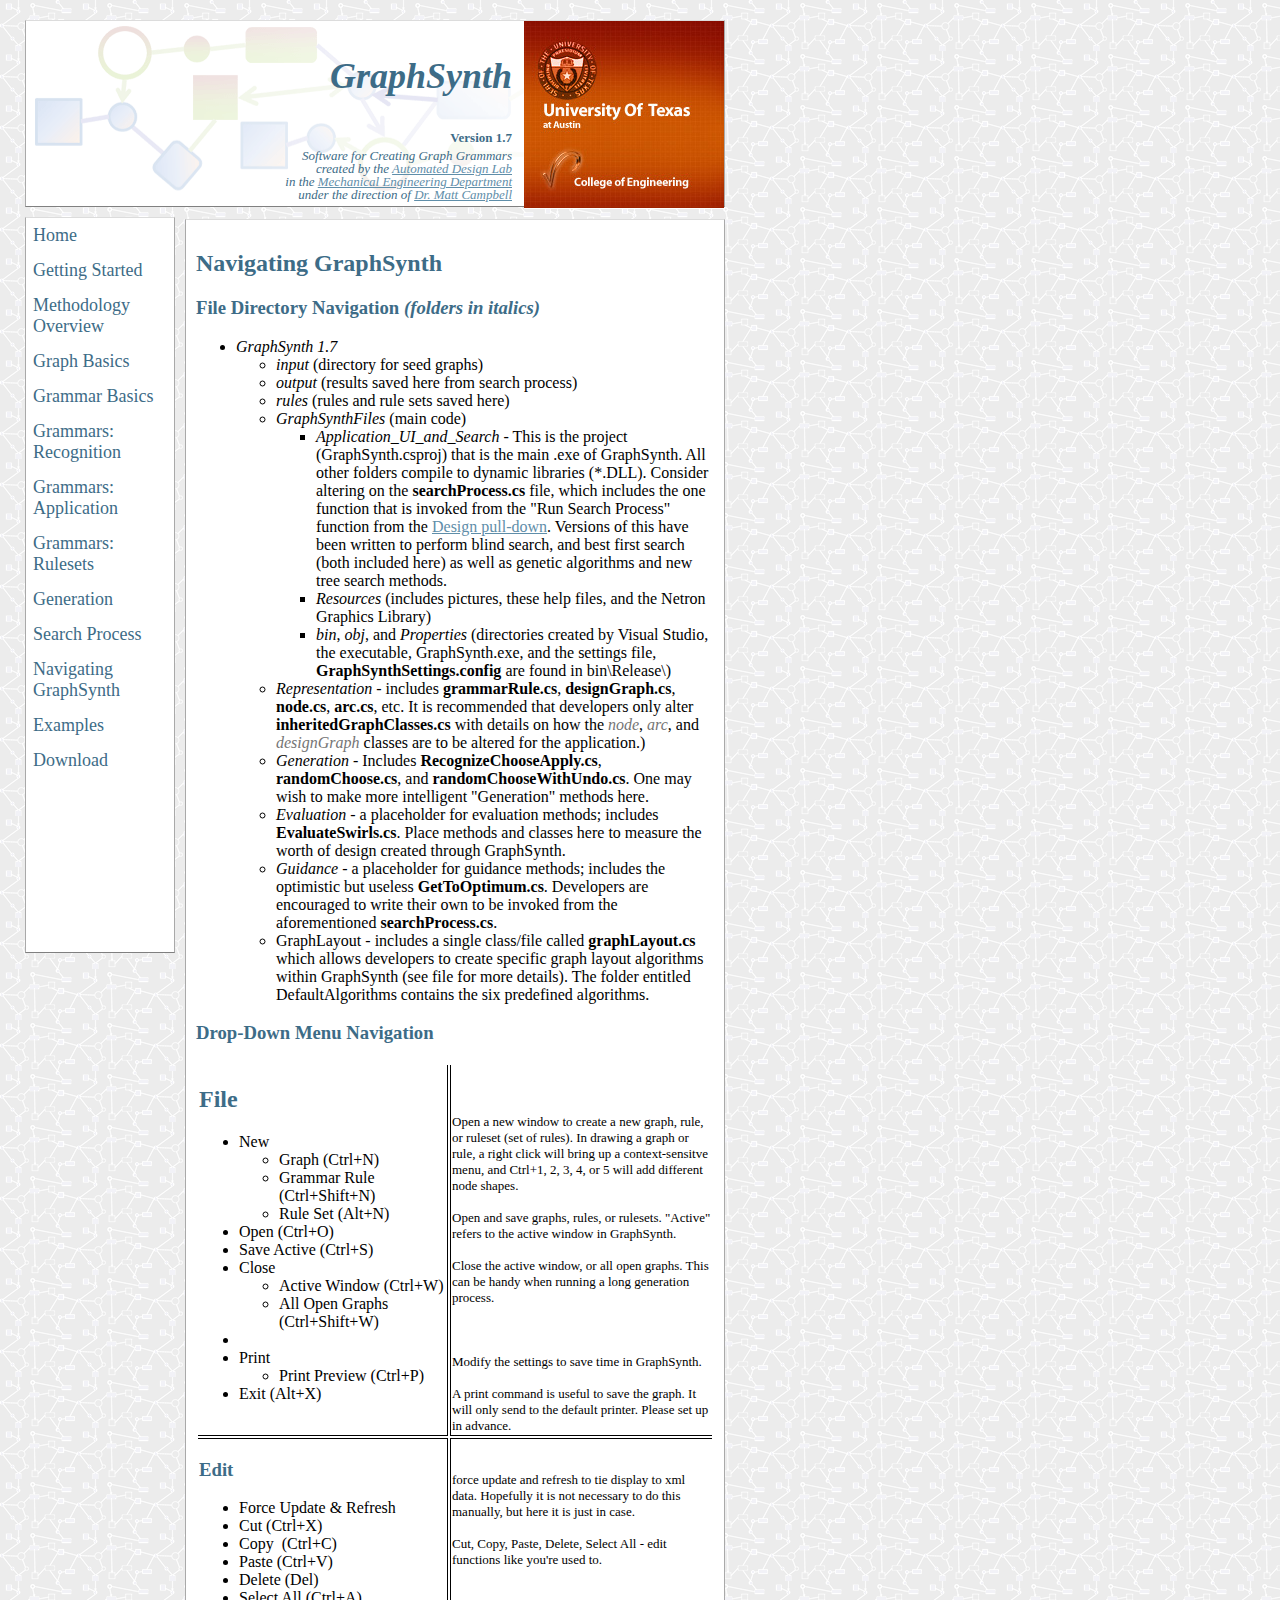
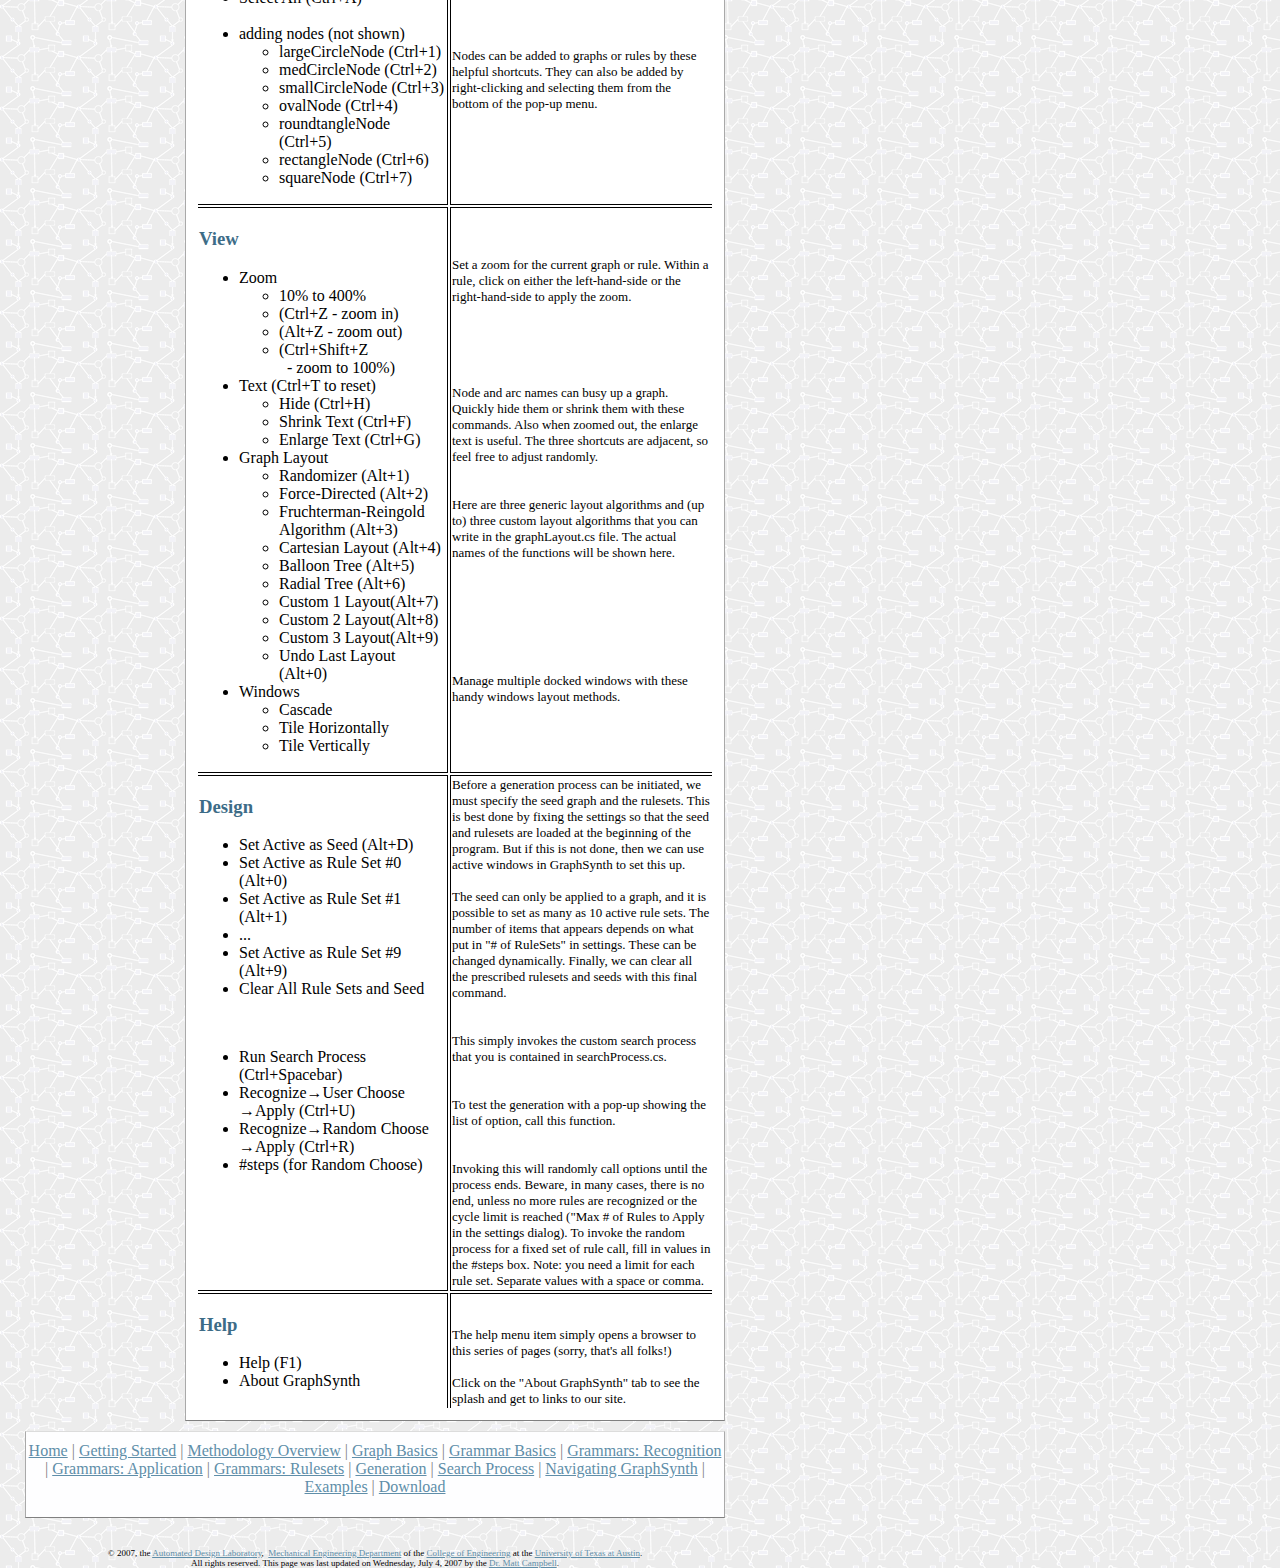
<file: Resources/helpFiles/navigating.htm>
<!DOCTYPE html PUBLIC "-//W3C//DTD XHTML 1.0 Transitional//EN" "http://www.w3.org/TR/xhtml1/DTD/xhtml1-transitional.dtd"><html xmlns="http://www.w3.org/1999/xhtml" dir="ltr"><head><meta http-equiv="Content-Type" content="text/html; charset=utf-8" /><title>Navigating GraphSynth</title><style type="text/css">
.style89 {
	font-size: small;
	border-left-style: solid;
	border-left-width: 1px;
	border-top-style: solid;
	border-top-width: 1px;
}
.style2 {
	border-right-style: solid;
	border-right-width: 1px;
	border-top-style: solid;
	border-top-width: 1px;
}
.style3 {
	border-right-style: solid;
	border-right-width: 1px;
	border-bottom-style: solid;
	border-bottom-width: 1px;
}
.style4 {
	font-size: small;
	border-left-style: solid;
	border-left-width: 1px;
	border-bottom-style: solid;
	border-bottom-width: 1px;
}
.style5 {
	border-right-style: solid;
	border-right-width: 1px;
	border-top-style: solid;
	border-top-width: 1px;
	border-bottom-style: solid;
	border-bottom-width: 1px;
}
.style6 {
	font-size: small;
	border-left-style: solid;
	border-left-width: 1px;
	border-top-style: solid;
	border-top-width: 1px;
	border-bottom-style: solid;
	border-bottom-width: 1px;
}
</style>
<link href="styles/graphSynthStyle.css" rel="stylesheet" type="text/css" /><style type="text/css"></style>
</head><body><div id="container"><div id="masthead"><a  style="border-width:0" href="http://www.engr.utexas.edu/"><img alt="UT Austin and the College of Engineering" src="images/UTCOEemblem.jpg" style="float: right" class="UT_COE_emblem" /></a> <h1>GraphSynth</h1><h5>Version 1.7</h5><h6>Software for Creating Graph Grammars<br />created by the <a href="http://www.me.utexas.edu/~adl/">Automated Design Lab</a><br />in the <a href="http://www.me.utexas.edu/">Mechanical Engineering Department</a><br />under the direction of <a href="mailto:mc1@mail.utexas.edu?subject=a question/comment about GraphSynth">Dr. Matt Campbell</a><br /></h6></div><div id="navigation"><ul><li><a href="index.htm">Home</a></li><li><a href="gettingStarted.htm">Getting Started</a></li><li><a href="introMethod.htm">Methodology Overview</a></li><li><a href="graphs.htm">Graph Basics</a></li><li><a href="grammars.htm">Grammar Basics</a></li><li><a href="rule_recognition.htm">Grammars: Recognition</a></li><li><a href="rule_application.htm">Grammars: Application</a></li><li><a href="ruleSets.htm">Grammars: Rulesets</a></li><li><a href="generation.htm">Generation</a></li><li><a href="searchProcess.htm">Search Process</a></li><li><a href="navigating.htm">Navigating GraphSynth</a></li><li><a href="examples.htm">Examples</a></li><li><a href="download.htm">Download</a></li></ul><p>&nbsp;</p><p>&nbsp;</p><p>&nbsp;</p><p>&nbsp;</p></div><div id="content"><h2>Navigating GraphSynth </h2><h3>File Directory Navigation <em>(folders in italics) </em></h3><ul><li><em>GraphSynth 1.7</em><ul><li><em>input</em> (directory for seed graphs)</li><li><em>output</em> (results saved here from search process)</li><li><em>rules</em> (rules and rule sets saved here)</li><li><em>GraphSynthFiles</em> (main code)<ul><li><em>Application_UI_and_Search</em> - This is the project (GraphSynth.csproj) that is the main .exe of GraphSynth. All other folders compile to dynamic libraries (*.DLL). Consider altering on the <strong>searchProcess.cs</strong> file, which includes the one function that is invoked from the &quot;Run Search Process&quot; function from the <a href="searchProcess.htm">Design pull-down</a>. Versions of this have been written to perform blind search, and best first search (both included here) as well as genetic algorithms and new tree search methods.</li><li><em>Resources</em> (includes pictures, these help files, and the Netron Graphics Library)</li><li><em>bin</em>, <em>obj</em>, and <em>Properties</em> (directories created by Visual Studio, the executable, GraphSynth.exe, and the settings file, <strong>GraphSynthSettings.config</strong> are found in bin\Release\)</li></ul></li><li><em>Representation</em> - includes <strong>grammarRule.cs</strong>, <strong>designGraph.cs</strong>, <strong>node.cs</strong>, <strong>arc.cs</strong>, etc. It is recommended that developers only alter <strong>inheritedGraphClasses.cs</strong> with details on how the <span class="codeInText">node</span>, <span class="codeInText">arc</span>, and <span class="codeInText">designGraph </span>classes are to be altered for the application.)</li><li><em>Generation</em> - Includes <strong>RecognizeChooseApply.cs</strong>, <strong>randomChoose.cs</strong>, and <strong>randomChooseWithUndo.cs</strong>. One may wish to make more intelligent &quot;Generation&quot; methods here.</li><li><em>Evaluation</em> - a placeholder for evaluation methods; includes <strong>EvaluateSwirls.cs</strong>. Place methods and classes here to measure the worth of design created through GraphSynth.</li><li><em>Guidance</em> - a placeholder for guidance methods; includes the optimistic but useless <strong>GetToOptimum.cs</strong>. Developers are encouraged to write their own to be invoked from the aforementioned <strong>searchProcess.cs</strong>.</li><li>GraphLayout - includes a single class/file called <strong>graphLayout.cs</strong> which allows developers to create specific graph layout algorithms within GraphSynth (see file for more details). The folder entitled DefaultAlgorithms contains the six predefined algorithms. </li></ul></li></ul><h3>Drop-Down Menu Navigation </h3><table style="width: 100%"><tr><td style="width: 247px" valign="top" class="style3"><h2>File</h2><ul><li>New<ul><li>Graph (Ctrl+N)</li><li>Grammar Rule (Ctrl+Shift+N)</li><li>Rule Set (Alt+N)</li></ul></li><li>Open (Ctrl+O)</li><li>Save Active (Ctrl+S)</li><li>Close<ul><li>Active Window (Ctrl+W)</li><li>All Open Graphs (Ctrl+Shift+W)</li></ul></li><li></li><li>Print<ul><li>Print Preview (Ctrl+P)</li></ul></li><li>Exit (Alt+X) </li></ul></td><td class="style4" valign="top"><br /><br /><br />Open a new window to create a new graph, rule, or ruleset (set of rules). In drawing a graph or rule, a right click will bring up a context-sensitve menu, and Ctrl+1, 2, 3, 4, or 5 will add different node shapes.<br /><br />Open and save graphs, rules, or rulesets. &quot;Active&quot; refers to the active window in GraphSynth.<br /><br />Close the active window, or all open graphs. This can be handy when running a long generation process.<br /><br /><br /><br />Modify the settings to save time in GraphSynth.<br /><br />A print command is useful to save the graph. It will only send to the default printer. Please set up in advance. </td></tr><tr><td style="width: 247px" valign="top" class="style5"><h3>Edit</h3><ul><li>Force Update &amp; Refresh</li><li>Cut (Ctrl+X)</li><li>Copy&nbsp; (Ctrl+C)</li><li>Paste (Ctrl+V)</li><li>Delete (Del)</li><li>Select All (Ctrl+A)<br /><br /></li><li>adding nodes (not shown)<ul><li>largeCircleNode (Ctrl+1)</li><li>medCircleNode (Ctrl+2)</li><li>smallCircleNode (Ctrl+3)</li><li>ovalNode (Ctrl+4)</li><li>roundtangleNode (Ctrl+5)</li><li>rectangleNode (Ctrl+6)</li><li>squareNode (Ctrl+7)</li></ul></li></ul></td><td class="style6" valign="top"><br /><br />force update and refresh to tie display to xml data. Hopefully it is not necessary to do this manually, but here it is just in case.<br /><br />Cut, Copy, Paste, Delete, Select All - edit functions like you&#39;re used to.<br /><br /><br /><br /><br /><br />Nodes can be added to graphs or rules by these helpful shortcuts. They can also be added by right-clicking and selecting them from the bottom of the pop-up menu. </td></tr><tr><td style="width: 247px" valign="top" class="style5"><h3>View</h3><ul><li>Zoom<ul><li>10% to 400% </li><li>(Ctrl+Z - zoom in)</li><li>(Alt+Z - zoom out)</li><li>(Ctrl+Shift+Z <br />&nbsp; - zoom to 100%)</li></ul></li><li>Text (Ctrl+T to reset)<ul><li>Hide (Ctrl+H)</li><li>Shrink Text (Ctrl+F)</li><li>Enlarge Text (Ctrl+G) </li></ul></li><li>Graph Layout<ul><li>Randomizer (Alt+1)</li><li>Force-Directed (Alt+2)</li><li>Fruchterman-Reingold Algorithm (Alt+3)</li><li>Cartesian Layout (Alt+4)</li><li>Balloon Tree (Alt+5)</li><li>Radial Tree (Alt+6)</li><li>Custom 1 Layout(Alt+7)</li><li>Custom 2 Layout(Alt+8)</li><li>Custom 3 Layout(Alt+9)</li><li>Undo Last Layout (Alt+0)</li></ul></li><li>Windows<ul><li>Cascade</li><li>Tile Horizontally</li><li>Tile Vertically </li></ul></li></ul></td><td class="style6" valign="top"><br /><br /><br />Set a zoom for the current graph or rule. Within a rule, click on either the left-hand-side or the right-hand-side to apply the zoom.<br /><br /><br /><br /><br /><br />Node and arc names can busy up a graph. Quickly hide them or shrink them with these commands. Also when zoomed out, the enlarge text is useful. The three shortcuts are adjacent, so feel free to adjust randomly.<br /><br /><br />Here are three generic layout algorithms and (up to) three custom layout algorithms that you can write in the graphLayout.cs file. The actual names of the functions will be shown here.<br /><br /><br /><br /><br /><br /><br /><br />Manage multiple docked windows with these handy windows layout methods. </td></tr><tr><td style="width: 247px" valign="top" class="style5"><h3>Design</h3><ul><li>Set Active as Seed (Alt+D)</li><li>Set Active as Rule Set #0 (Alt+0)</li><li>Set Active as Rule Set #1 (Alt+1)</li><li>...</li><li>Set Active as Rule Set #9 (Alt+9)</li><li>Clear All Rule Sets and Seed</li></ul><p>&nbsp;</p><ul><li>Run Search Process (Ctrl+Spacebar)<br /></li><li>Recognize<span class="inlineArialArrow">→</span>User Choose<span class="inlineArialArrow"> →</span>Apply (Ctrl+U)<br /></li><li>Recognize<span class="inlineArialArrow">→</span>Random Choose<span class="inlineArialArrow"> →</span>Apply (Ctrl+R)</li><li>#steps (for Random Choose) </li></ul></td><td class="style6" valign="top">Before a generation process can be initiated, we must specify the seed graph and the rulesets. This is best done by fixing the settings so that the seed and rulesets are loaded at the beginning of the program. But if this is not done, then we can use active windows in GraphSynth to set this up. <br /><br />The seed can only be applied to a graph, and it is possible to set as many as 10 active rule sets. The number of items that appears depends on what put in &quot;# of RuleSets&quot; in settings. These can be changed dynamically. Finally, we can clear all the prescribed rulesets and seeds with this final command. <br /><br /><br />This simply invokes the custom search process that you is contained in searchProcess.cs. <br /><br /><br />To test the generation with a pop-up showing the list of option, call this function. <br /><br /><br />Invoking this will randomly call options until the process ends. Beware, in many cases, there is no end, unless no more rules are recognized or the cycle limit is reached (&quot;Max # of Rules to Apply in the settings dialog). To invoke the random process for a fixed set of rule call, fill in values in the #steps box. Note: you need a limit for each rule set. Separate values with a space or comma.&nbsp; </td></tr><tr><td style="width: 247px" valign="top" class="style2"><h3>Help</h3><ul><li>Help (F1)<br /></li><li>About GraphSynth </li></ul></td><td class="style89"><br /><br />The help menu item simply opens a browser to this series of pages (sorry, that&#39;s all folks!)<br /><br />Click on the &quot;About GraphSynth&quot; tab to see the splash and get to links to our site.</td></tr></table></div><div id="footer"><p><a href="index.htm">Home</a> | <a href="gettingStarted.htm">Getting Started</a> | <a href="introMethod.htm">Methodology Overview</a> | <a href="graphs.htm">Graph Basics</a> | <a href="grammars.htm">Grammar Basics</a> | <a href="rule_recognition.htm">Grammars: Recognition</a> | <a href="rule_application.htm">Grammars: Application</a> | <a href="ruleSets.htm">Grammars: Rulesets</a> | <a href="generation.htm">Generation</a> | <a href="searchProcess.htm">Search Process</a> | <a href="navigating.htm">Navigating GraphSynth</a> | <a href="examples.htm">Examples</a> | <a href="download.htm">Download</a></p></div><div class="bottomLegalities"><br /><br /><br />© 2007, the <a href="http://www.me.utexas.edu/~adl/">Automated Design Laboratory</a>,&nbsp; <a href="http://www.me.utexas.edu/">Mechanical Engineering Department</a> of the <a href="http://www.engr.utexas.edu/">College of Engineering</a> at the <a href="http://www.utexas.edu/">University of Texas at Austin</a>. <br />All rights reserved. This page was last updated on Wednesday, July 4, 2007 by the <a href="mailto:mc1@mail.utexas.edu">Dr. Matt Campbell</a>. </div></div></body></html>
</file>
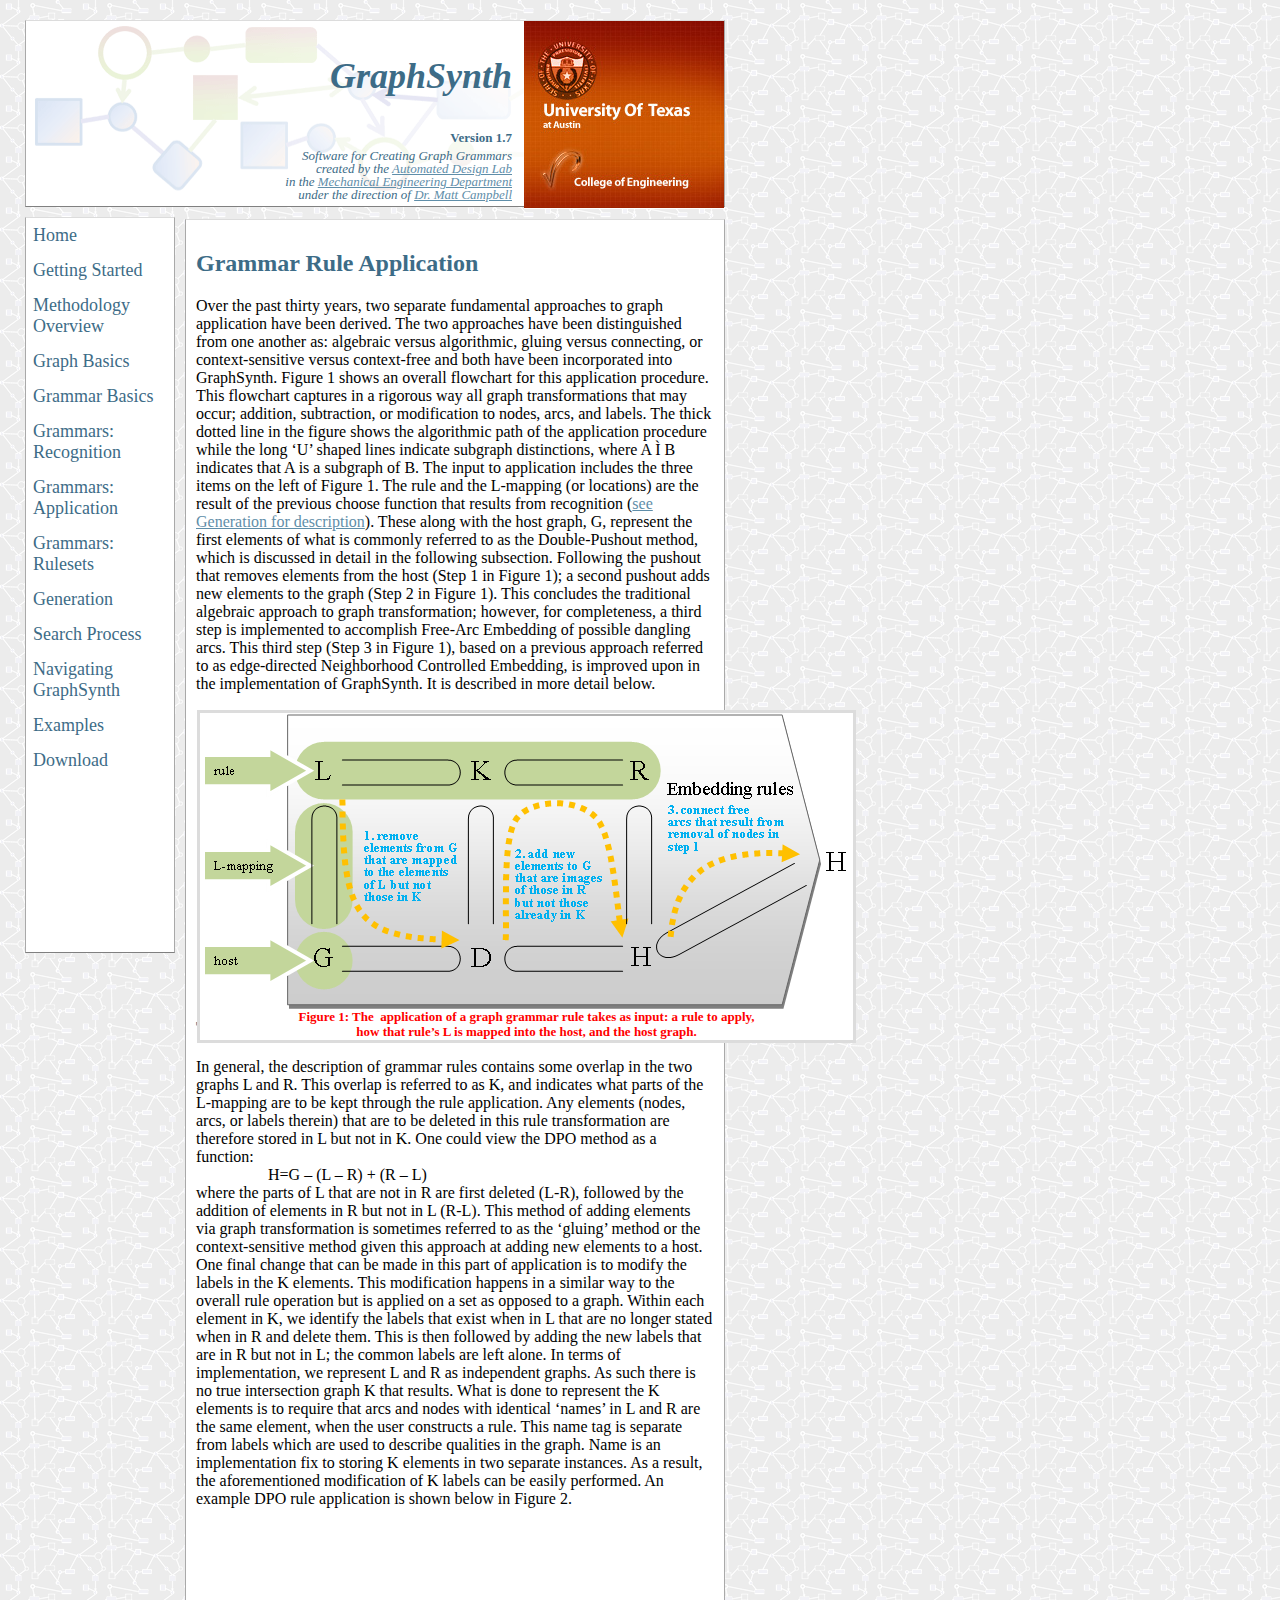
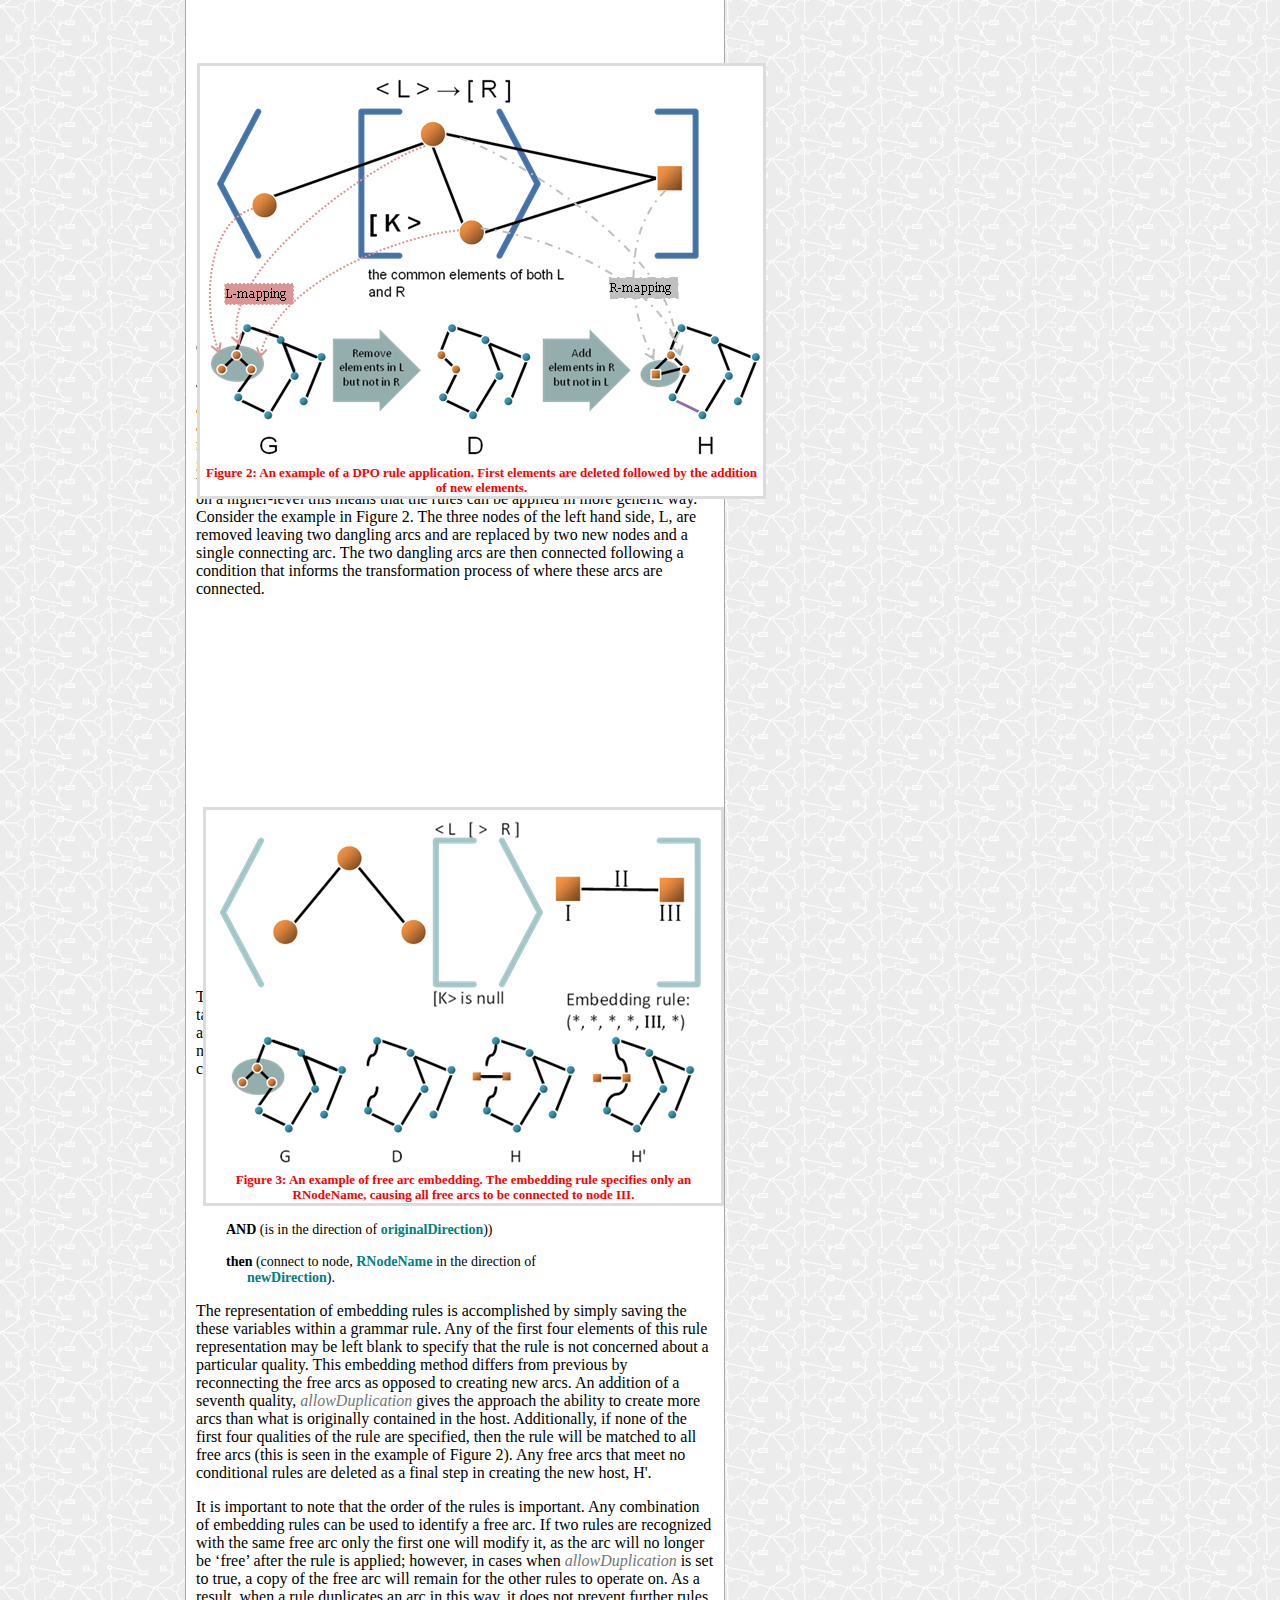
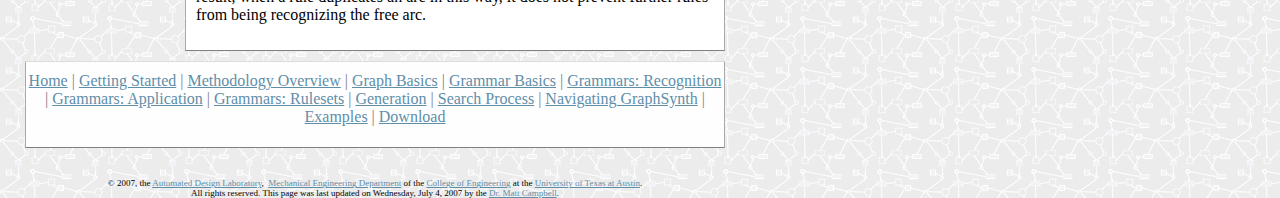
<file: Resources/helpFiles/rule_application.htm>
<!DOCTYPE html PUBLIC "-//W3C//DTD XHTML 1.0 Transitional//EN" "http://www.w3.org/TR/xhtml1/DTD/xhtml1-transitional.dtd"><html xmlns="http://www.w3.org/1999/xhtml" dir="ltr"><head><meta http-equiv="Content-Type" content="text/html; charset=utf-8" /><title>Grammar Rule Application</title><link href="styles/graphSynthStyle.css" rel="stylesheet" type="text/css" /><style type="text/css"></style>
</head><body><div id="container"><div id="masthead"><a  style="border-width:0" href="http://www.engr.utexas.edu/"><img alt="UT Austin and the College of Engineering" src="images/UTCOEemblem.jpg" style="float: right" class="UT_COE_emblem" /></a> <h1>GraphSynth</h1><h5>Version 1.7</h5><h6>Software for Creating Graph Grammars<br />created by the <a href="http://www.me.utexas.edu/~adl/">Automated Design Lab</a><br />in the <a href="http://www.me.utexas.edu/">Mechanical Engineering Department</a><br />under the direction of <a href="mailto:mc1@mail.utexas.edu?subject=a question/comment about GraphSynth">Dr. Matt Campbell</a><br /></h6></div><div id="navigation"><ul><li><a href="index.htm">Home</a></li><li><a href="gettingStarted.htm">Getting Started</a></li><li><a href="introMethod.htm">Methodology Overview</a></li><li><a href="graphs.htm">Graph Basics</a></li><li><a href="grammars.htm">Grammar Basics</a></li><li><a href="rule_recognition.htm">Grammars: Recognition</a></li><li><a href="rule_application.htm">Grammars: Application</a></li><li><a href="ruleSets.htm">Grammars: Rulesets</a></li><li><a href="generation.htm">Generation</a></li><li><a href="searchProcess.htm">Search Process</a></li><li><a href="navigating.htm">Navigating GraphSynth</a></li><li><a href="examples.htm">Examples</a></li><li><a href="download.htm">Download</a></li></ul><p>&nbsp;</p><p>&nbsp;</p><p>&nbsp;</p><p>&nbsp;</p></div><div id="content"><h2>Grammar Rule Application</h2><p>Over the past thirty years, two separate fundamental approaches to graph application have been derived. The two approaches have been distinguished from one another as: algebraic versus algorithmic, gluing versus connecting, or context-sensitive versus context-free and both have been incorporated into GraphSynth. Figure 1 shows an overall flowchart for this application procedure. This flowchart captures in a rigorous way all graph transformations that may occur; addition, subtraction, or modification to nodes, arcs, and labels. The thick dotted line in the figure shows the algorithmic path of the application procedure while the long ‘U’ shaped lines indicate subgraph distinctions, where A Ì B indicates that A is a subgraph of B. The input to application includes the three items on the left of Figure 1. The rule and the L-mapping (or locations) are the result of the previous choose function that results from recognition (<a href="generation.htm">see Generation for description</a>). These along with the host graph, G, represent the first elements of what is commonly referred to as the Double-Pushout method, which is discussed in detail in the following subsection. Following the pushout that removes elements from the host (Step 1 in Figure 1); a second pushout adds new elements to the graph (Step 2 in Figure 1). This concludes the traditional algebraic approach to graph transformation; however, for completeness, a third step is implemented to accomplish Free-Arc Embedding of possible dangling arcs. This third step (Step 3 in Figure 1), based on a previous approach referred to as edge-directed Neighborhood Controlled Embedding, is improved upon in the implementation of GraphSynth. It is described in more detail below. </p><p class="figure"><img alt="the complete apply process combine the double pushout method and free-arc embedding" src="images/applyProcess.png" width="651" height="295" /><br />Figure 1: The&nbsp; application of a graph grammar rule takes as input: a rule to apply, <br />how that rule’s L is mapped into the host, and the host graph. </p><p>&nbsp;</p><p>&nbsp;</p><p>&nbsp;</p><p>&nbsp;</p><p>&nbsp;</p><p>&nbsp;</p><p>&nbsp;</p><p>&nbsp;</p><p>&nbsp;</p><h3>The Algebraic Double Pushout Method</h3><p>In general, the description of grammar rules contains some overlap in the two graphs L and R. This overlap is referred to as K, and indicates what parts of the L-mapping are to be kept through the rule application. Any elements (nodes, arcs, or labels therein) that are to be deleted in this rule transformation are therefore stored in L but not in K. One could view the DPO method as a function: <br />&nbsp;&nbsp;&nbsp;&nbsp;&nbsp;&nbsp;&nbsp;&nbsp;&nbsp;&nbsp;&nbsp;&nbsp;&nbsp;&nbsp;&nbsp;&nbsp;&nbsp; H=G – (L – R) + (R – L) <br />where the parts of L that are not in R are first deleted (L-R), followed by the addition of elements in R but not in L (R-L). This method of adding elements via graph transformation is sometimes referred to as the ‘gluing’ method or the context-sensitive method given this approach at adding new elements to a host. One final change that can be made in this part of application is to modify the labels in the K elements. This modification happens in a similar way to the overall rule operation but is applied on a set as opposed to a graph. Within each element in K, we identify the labels that exist when in L that are no longer stated when in R and delete them. This is then followed by adding the new labels that are in R but not in L; the common labels are left alone. In terms of implementation, we represent L and R as independent graphs. As such there is no true intersection graph K that results. What is done to represent the K elements is to require that arcs and nodes with identical ‘names’ in L and R are the same element, when the user constructs a rule. This name tag is separate from labels which are used to describe qualities in the graph. Name is an implementation fix to storing K elements in two separate instances. As a result, the aforementioned modification of K labels can be easily performed. An example DPO rule application is shown below in Figure 2. </p><p class="figure" style="left: 171px; top: 1642px"><img alt="example of Double Pushout depends on the overlap between the L and the R" src="images/ruleOverlap.png" width="561" height="398" /><br />Figure 2: An example of a DPO rule application. First elements are deleted followed by the addition of new elements. </p><p>&nbsp;</p><p>&nbsp;</p><p>&nbsp;</p><p>&nbsp;</p><p>&nbsp;</p><p>&nbsp;</p><p>&nbsp;</p><p>&nbsp;</p><p>&nbsp;</p><p>&nbsp;</p><p>&nbsp;</p><h3>&nbsp;</h3><h3>The Algorithmic Free-Arc Embedding</h3><p>The second approach to graph application is often referred to as the ‘algorithmic approach’ or the ‘connecting approach.’ In many instances the two approaches are able to perform identical graph modifications, and in general the DPO method is preferred for its ease of representing graph modifications by simple graph subtractions and additions. The algorithmic method is ‘context-free’ which on a low-level relates to the lack of the common or context graph, K, but on a higher-level this means that the rules can be applied in more generic way. Consider the example in Figure 2. The three nodes of the left hand side, L, are removed leaving two dangling arcs and are replaced by two new nodes and a single connecting arc. The two dangling arcs are then connected following a condition that informs the transformation process of where these arcs are connected. </p><p class="figure" style="left: 177px; top: 2386px"><img alt="example of free-arc embedding" src="images/embedRuleProcess.png" width="487" height="361" /><br />Figure 3: An example of free arc embedding. The embedding rule specifies only an RNodeName, causing all free arcs to be connected to node III.</p><p>&nbsp;</p><p>&nbsp;</p><p>&nbsp;</p><p>&nbsp;</p><p>&nbsp;</p><p>&nbsp;</p><p>&nbsp;</p><p>&nbsp;</p><p>&nbsp;</p><p>&nbsp;</p><p>&nbsp;</p><p>The approach used in GraphSynth is referred to as Free Arc Embedding and takes advantage of our ability to handle dangling arcs. Following the algebraic approach (see Figure 1), we gather the dangling arcs that were connected to the nodes deleted in the first part of DPO and check them with specific embedding conditions of the form: </p><p class="codeSnippet">if free arc ((contains label, <span class="boldTealPseudoCode">freeArcLabel</span>)<br /><br /><strong>AND</strong> (was previously connected to the deleted node matched<br />&nbsp;&nbsp;&nbsp;&nbsp; with the L node, <span class="boldTealPseudoCode">LNodeName</span>)<br /><br /><strong>AND</strong> (is currently attached to a neighbor node with label,<br />&nbsp;&nbsp;&nbsp;&nbsp; <span class="boldTealPseudoCode">neighborNodeLabel</span>))<br /><br /><strong>AND</strong> (is in the direction of <span class="boldTealPseudoCode">originalDirection</span>))<br /><br /><strong>then</strong> (connect to node, <span class="boldTealPseudoCode">RNodeName </span>in the direction of<span class="boldTealPseudoCode"><br />&nbsp;&nbsp;&nbsp;&nbsp;&nbsp; newDirection</span>). </p><p >The representation of embedding rules is accomplished by simply saving the these variables within a grammar rule. Any of the first four elements of this rule representation may be left blank to specify that the rule is not concerned about a particular quality. This embedding method differs from previous by reconnecting the free arcs as opposed to creating new arcs. An addition of a seventh quality, <span class="codeInText">allowDuplication </span>gives the approach the ability to create more arcs than what is originally contained in the host. Additionally, if none of the first four qualities of the rule are specified, then the rule will be matched to all free arcs (this is seen in the example of Figure 2). Any free arcs that meet no conditional rules are deleted as a final step in creating the new host, H&#39;.</p><p >It is important to note that the order of the rules is important. Any combination of embedding rules can be used to identify a free arc. If two rules are recognized with the same free arc only the first one will modify it, as the arc will no longer be ‘free’ after the rule is applied; however, in cases when <span class="codeInText">allowDuplication </span>is set to true, a copy of the free arc will remain for the other rules to operate on. As a result, when a rule duplicates an arc in this way, it does not prevent further rules from being recognizing the free arc. </p></div><div id="footer"><p><a href="index.htm">Home</a> | <a href="gettingStarted.htm">Getting Started</a> | <a href="introMethod.htm">Methodology Overview</a> | <a href="graphs.htm">Graph Basics</a> | <a href="grammars.htm">Grammar Basics</a> | <a href="rule_recognition.htm">Grammars: Recognition</a> | <a href="rule_application.htm">Grammars: Application</a> | <a href="ruleSets.htm">Grammars: Rulesets</a> | <a href="generation.htm">Generation</a> | <a href="searchProcess.htm">Search Process</a> | <a href="navigating.htm">Navigating GraphSynth</a> | <a href="examples.htm">Examples</a> | <a href="download.htm">Download</a></p></div><div class="bottomLegalities"><br /><br /><br />© 2007, the <a href="http://www.me.utexas.edu/~adl/">Automated Design Laboratory</a>,&nbsp; <a href="http://www.me.utexas.edu/">Mechanical Engineering Department</a> of the <a href="http://www.engr.utexas.edu/">College of Engineering</a> at the <a href="http://www.utexas.edu/">University of Texas at Austin</a>. <br />All rights reserved. This page was last updated on Wednesday, July 4, 2007 by the <a href="mailto:mc1@mail.utexas.edu">Dr. Matt Campbell</a>. </div></div></body></html>
</file>
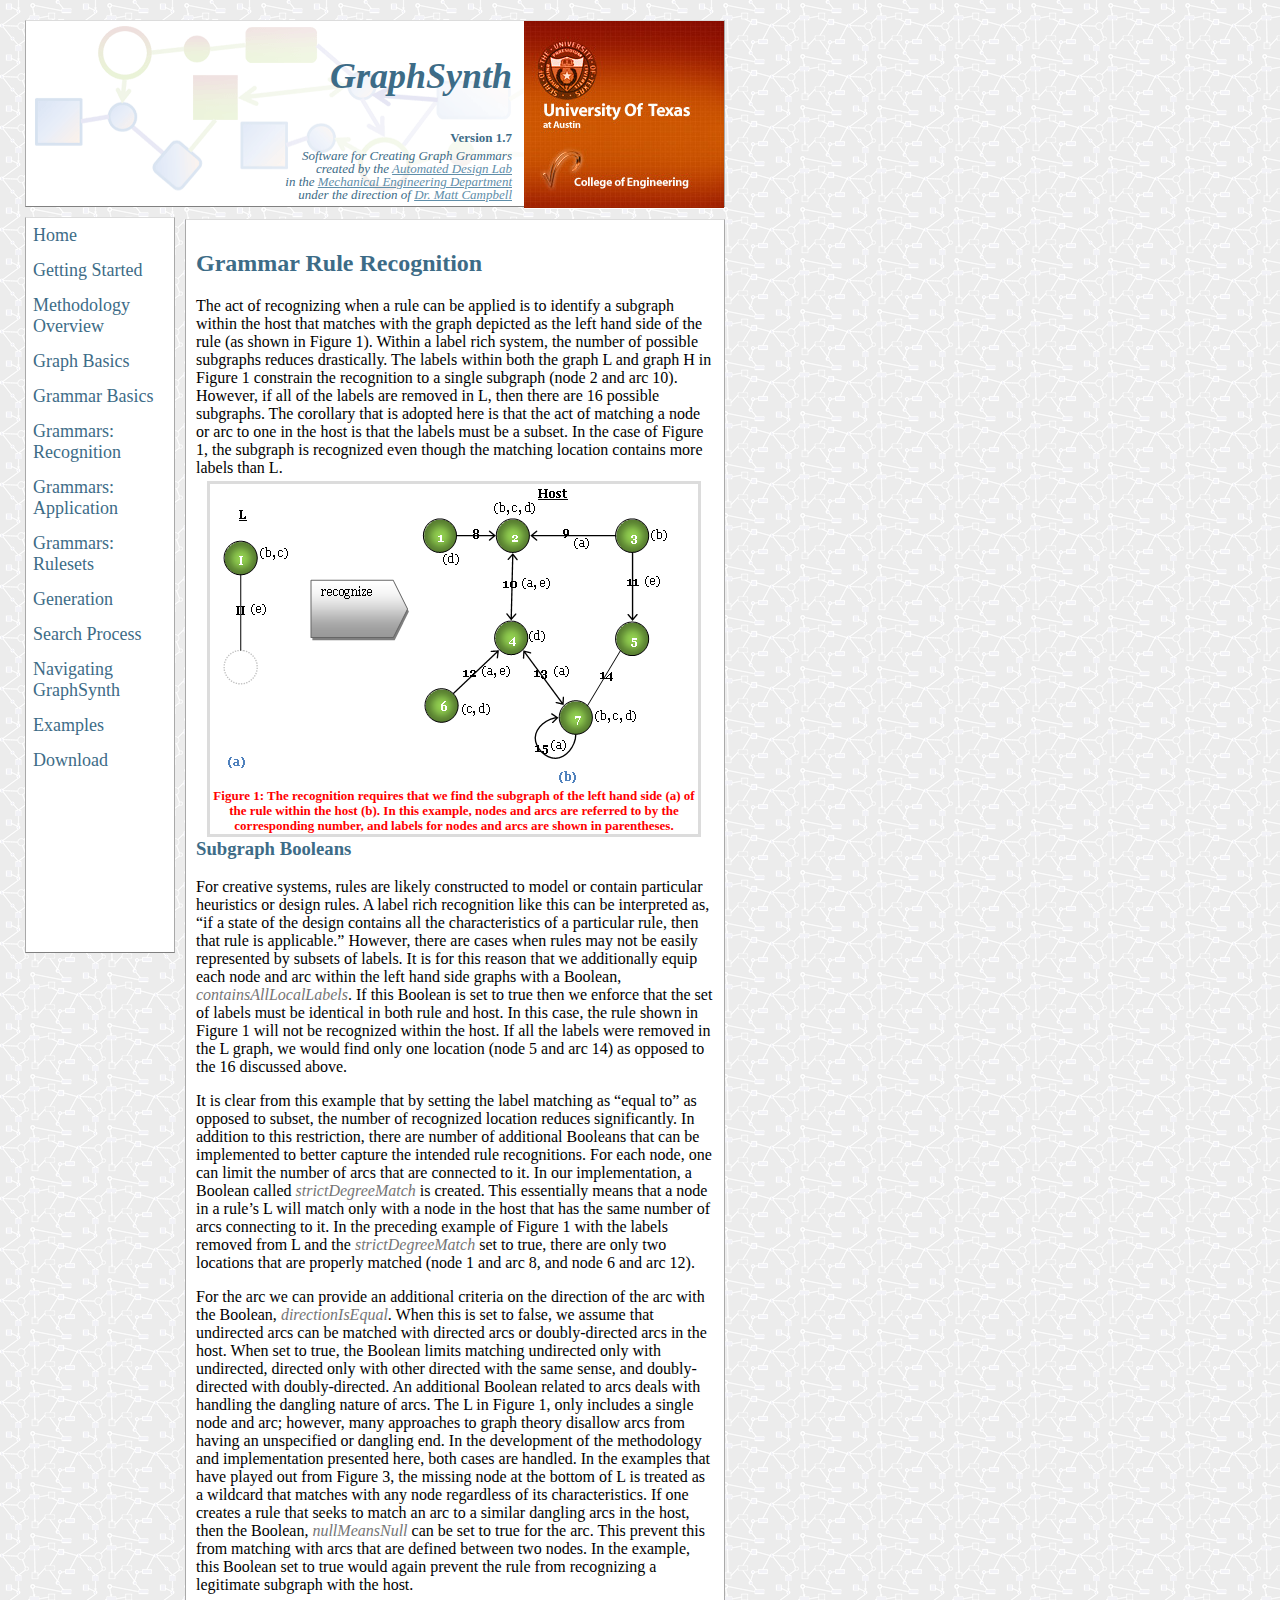
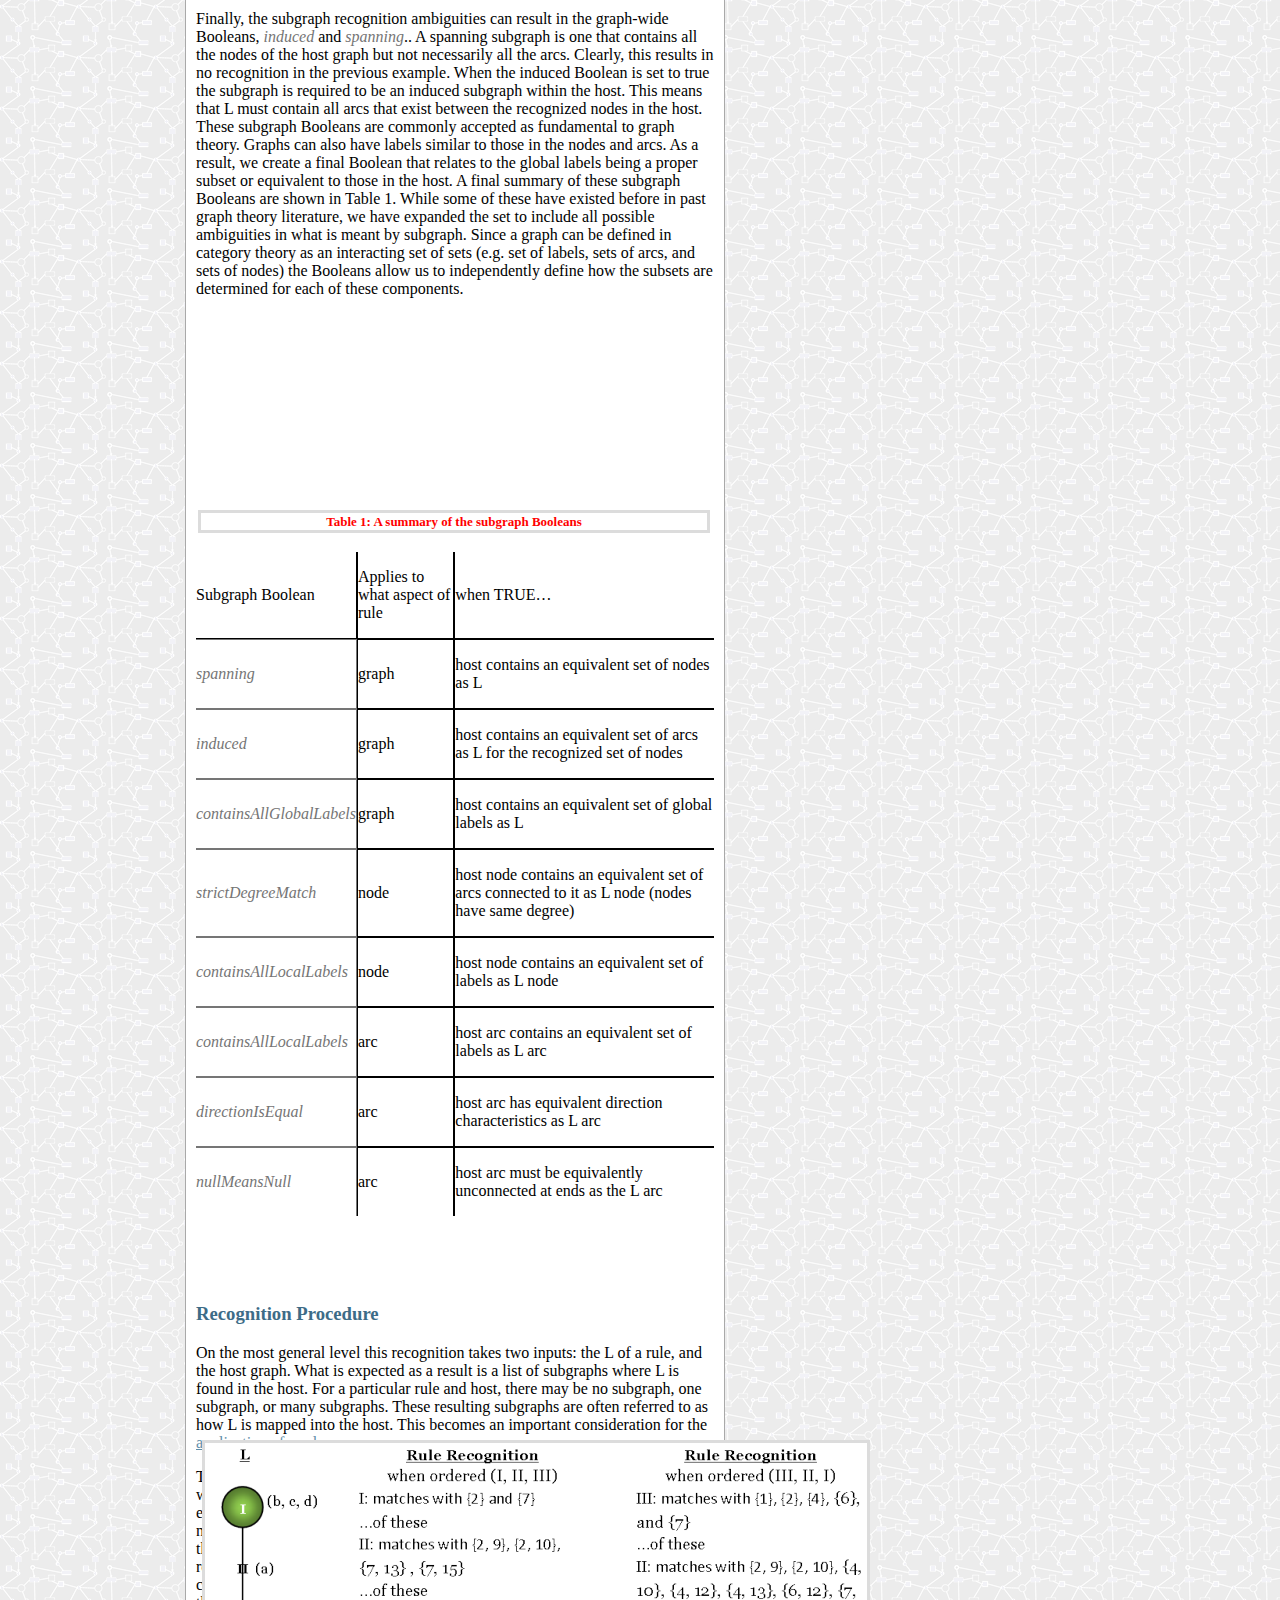
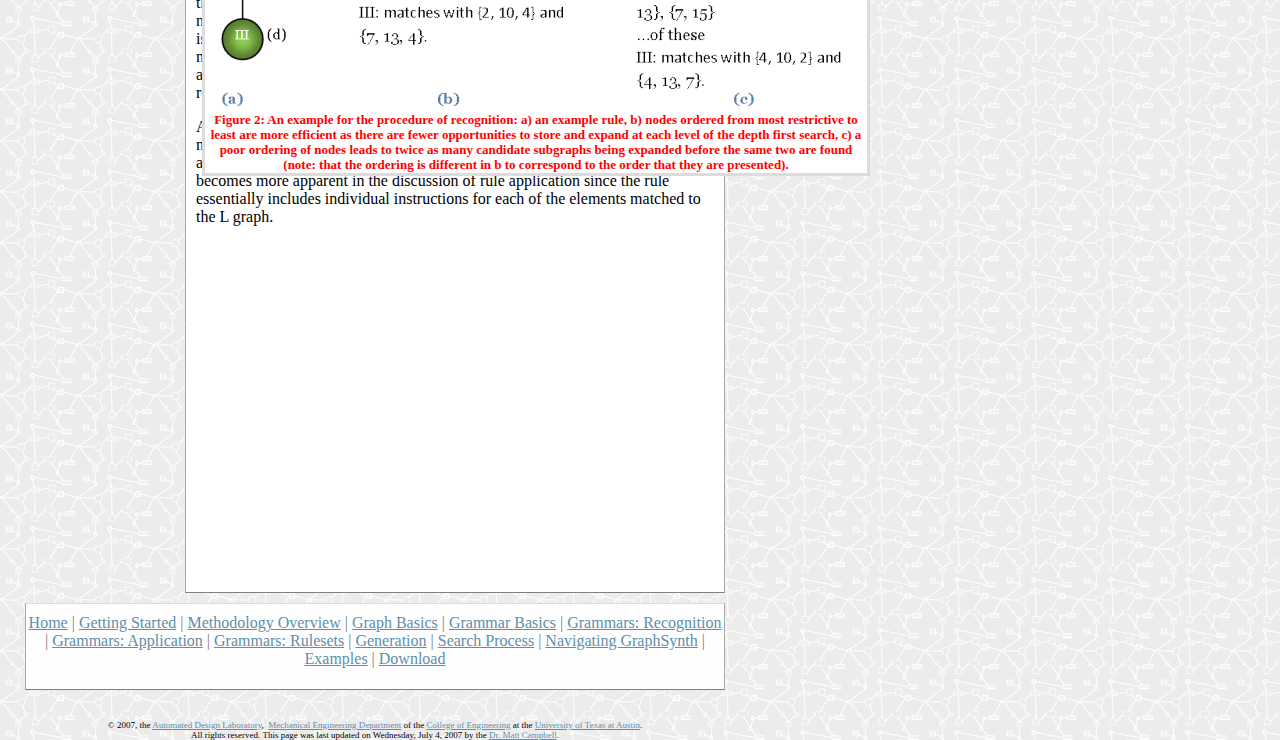
<file: Resources/helpFiles/rule_recognition.htm>
<!DOCTYPE html PUBLIC "-//W3C//DTD XHTML 1.0 Transitional//EN" "http://www.w3.org/TR/xhtml1/DTD/xhtml1-transitional.dtd"><html xmlns="http://www.w3.org/1999/xhtml" dir="ltr"><head><meta http-equiv="Content-Type" content="text/html; charset=utf-8" /><title>Grammar Rule Recognition</title><style type="text/css">
.style67 {
	border-right-style: solid;
	border-right-width: 1px;
	border-bottom-style: solid;
	border-bottom-width: 1px;
}
.style2 {
	border-left-style: solid;
	border-left-width: 1px;
	border-right-style: solid;
	border-right-width: 1px;
	border-bottom-style: solid;
	border-bottom-width: 1px;
}
.style3 {
	margin-top: 0;
	margin-bottom: 1px;
	font-family: "Lucida Console";
	font-weight: normal;
	font-style: italic;
	color: #757575;
	border-right-style: solid;
	border-right-width: 1px;
	border-top-style: solid;
	border-top-width: 1px;
}
.style4 {
	font-weight: normal;
	color: #000000;
	border-left-style: solid;
	border-left-width: 1px;
	border-right-style: solid;
	border-right-width: 1px;
	border-top-style: solid;
	border-top-width: 1px;
}
.style5 {
	border-left-style: solid;
	border-left-width: 1px;
	border-bottom-style: solid;
	border-bottom-width: 1px;
}
.style6 {
	font-weight: normal;
	color: #000000;
	border-left-style: solid;
	border-left-width: 1px;
	border-top-style: solid;
	border-top-width: 1px;
}
.style7 {
	margin-top: 0;
	margin-bottom: 1px;
	font-family: "Lucida Console";
	font-weight: normal;
	font-style: italic;
	color: #757575;
	border-right-style: solid;
	border-right-width: 1px;
	border-top-style: solid;
	border-top-width: 1px;
	border-bottom-style: solid;
	border-bottom-width: 1px;
}
.style8 {
	border-style: solid;
	border-width: 1px;
	font-weight: normal;
	color: #000000;
}
.style9 {
	font-weight: normal;
	color: #000000;
	border-left-style: solid;
	border-left-width: 1px;
	border-top-style: solid;
	border-top-width: 1px;
	border-bottom-style: solid;
	border-bottom-width: 1px;
}
</style>
<link href="styles/graphSynthStyle.css" rel="stylesheet" type="text/css" /><style type="text/css"></style>
</head><body><div id="container"><div id="masthead"><a  style="border-width:0" href="http://www.engr.utexas.edu/"><img alt="UT Austin and the College of Engineering" src="images/UTCOEemblem.jpg" style="float: right" class="UT_COE_emblem" /></a> <h1>GraphSynth</h1><h5>Version 1.7</h5><h6>Software for Creating Graph Grammars<br />created by the <a href="http://www.me.utexas.edu/~adl/">Automated Design Lab</a><br />in the <a href="http://www.me.utexas.edu/">Mechanical Engineering Department</a><br />under the direction of <a href="mailto:mc1@mail.utexas.edu?subject=a question/comment about GraphSynth">Dr. Matt Campbell</a><br /></h6></div><div id="navigation"><ul><li><a href="index.htm">Home</a></li><li><a href="gettingStarted.htm">Getting Started</a></li><li><a href="introMethod.htm">Methodology Overview</a></li><li><a href="graphs.htm">Graph Basics</a></li><li><a href="grammars.htm">Grammar Basics</a></li><li><a href="rule_recognition.htm">Grammars: Recognition</a></li><li><a href="rule_application.htm">Grammars: Application</a></li><li><a href="ruleSets.htm">Grammars: Rulesets</a></li><li><a href="generation.htm">Generation</a></li><li><a href="searchProcess.htm">Search Process</a></li><li><a href="navigating.htm">Navigating GraphSynth</a></li><li><a href="examples.htm">Examples</a></li><li><a href="download.htm">Download</a></li></ul><p>&nbsp;</p><p>&nbsp;</p><p>&nbsp;</p><p>&nbsp;</p></div><div id="content"><h2>Grammar Rule Recognition</h2><p>The act of recognizing when a rule can be applied is to identify a subgraph within the host that matches with the graph depicted as the left hand side of the rule (as shown in Figure 1). Within a label rich system, the number of possible subgraphs reduces drastically. The labels within both the graph L and graph H in Figure 1 constrain the recognition to a single subgraph (node 2 and arc 10). However, if all of the labels are removed in L, then there are 16 possible subgraphs. The corollary that is adopted here is that the act of matching a node or arc to one in the host is that the labels must be a subset. In the case of Figure 1, the subgraph is recognized even though the matching location contains more labels than L.</p><p>&nbsp;</p><p>&nbsp;</p><p>&nbsp;</p><p>&nbsp;</p><p class="figure" style="left: 181px; top: 460px; width: 486px"><img alt="example recognition of a L recognized in a host" src="images/ruleRecognitionBasic.png" width="489" height="303" /><br />Figure 1: The recognition requires that we find the subgraph of the left hand side (a) of the rule within the host (b). In this example, nodes and arcs are referred to by the corresponding number, and labels for nodes and arcs are shown in parentheses. </p><p>&nbsp;</p><p>&nbsp;</p><p>&nbsp;</p><p>&nbsp;<br />&nbsp; </p><p>&nbsp;<br />&nbsp; </p><h3>Subgraph Booleans </h3><p>For creative systems, rules are likely constructed to model or contain particular heuristics or design rules. A label rich recognition like this can be interpreted as, “if a state of the design contains all the characteristics of a particular rule, then that rule is applicable.” However, there are cases when rules may not be easily represented by subsets of labels. It is for this reason that we additionally equip each node and arc within the left hand side graphs with a Boolean, <span class="codeInText">containsAllLocalLabels</span>. If this Boolean is set to true then we enforce that the set of labels must be identical in both rule and host. In this case, the rule shown in Figure 1 will not be recognized within the host. If all the labels were removed in the L graph, we would find only one location (node 5 and arc 14) as opposed to the 16 discussed above.</p><p>It is clear from this example that by setting the label matching as “equal to” as opposed to subset, the number of recognized location reduces significantly. In addition to this restriction, there are number of additional Booleans that can be implemented to better capture the intended rule recognitions. For each node, one can limit the number of arcs that are connected to it. In our implementation, a Boolean called <span class="codeInText">strictDegreeMatch </span>is created. This essentially means that a node in a rule’s L will match only with a node in the host that has the same number of arcs connecting to it. In the preceding example of Figure 1 with the labels removed from L and the <span class="codeInText">strictDegreeMatch </span>set to true, there are only two locations that are properly matched (node 1 and arc 8, and node 6 and arc 12).</p><p>For the arc we can provide an additional criteria on the direction of the arc with the Boolean, <span class="codeInText">directionIsEqual</span>. When this is set to false, we assume that undirected arcs can be matched with directed arcs or doubly-directed arcs in the host. When set to true, the Boolean limits matching undirected only with undirected, directed only with other directed with the same sense, and doubly-directed with doubly-directed. An additional Boolean related to arcs deals with handling the dangling nature of arcs. The L in Figure 1, only includes a single node and arc; however, many approaches to graph theory disallow arcs from having an unspecified or dangling end. In the development of the methodology and implementation presented here, both cases are handled. In the examples that have played out from Figure 3, the missing node at the bottom of L is treated as a wildcard that matches with any node regardless of its characteristics. If one creates a rule that seeks to match an arc to a similar dangling arcs in the host, then the Boolean, <span class="codeInText">nullMeansNull </span>can be set to true for the arc. This prevent this from matching with arcs that are defined between two nodes. In the example, this Boolean set to true would again prevent the rule from recognizing a legitimate subgraph with the host.</p><p>Finally, the subgraph recognition ambiguities can result in the graph-wide Booleans, <span class="codeInText">induced </span>and <span class="codeInText">spanning</span>.. A spanning subgraph is one that contains all the nodes of the host graph but not necessarily all the arcs. Clearly, this results in no recognition in the previous example. When the induced Boolean is set to true the subgraph is required to be an induced subgraph within the host. This means that L must contain all arcs that exist between the recognized nodes in the host. These subgraph Booleans are commonly accepted as fundamental to graph theory. Graphs can also have labels similar to those in the nodes and arcs. As a result, we create a final Boolean that relates to the global labels being a proper subset or equivalent to those in the host. A final summary of these subgraph Booleans are shown in Table 1. While some of these have existed before in past graph theory literature, we have expanded the set to include all possible ambiguities in what is meant by subgraph. Since a graph can be defined in category theory as an interacting set of sets (e.g. set of labels, sets of arcs, and sets of nodes) the Booleans allow us to independently define how the subsets are determined for each of these components. </p><p>&nbsp;</p><p>&nbsp;</p><p>&nbsp;</p><p>&nbsp;</p><p>&nbsp;</p><p>&nbsp;</p><p>&nbsp;</p><p class="figure" style="left: 172px; top: 2089px; width: 504px">Table 1: A summary of the subgraph Booleans <br /><table border="0" cellspacing="0" cellpadding="0"><tr><td class="style67"><p>Subgraph Boolean</p></td><td class="style2"><p>Applies to what aspect of rule</p></td><td class="style5"><p>when TRUE…</p></td></tr><tr><td class="style7"><p>spanning</p></td><td class="style8"><p>graph</p></td><td class="style9"><p>host contains an equivalent set of nodes as L</p></td></tr><tr><td class="style7"><p>induced</p></td><td class="style8"><p>graph</p></td><td class="style9"><p>host contains an equivalent set of arcs as L for the recognized set of nodes</p></td></tr><tr><td class="style7"><p>containsAllGlobalLabels</p></td><td class="style8"><p>graph</p></td><td class="style9"><p>host contains an equivalent set of global labels as L</p></td></tr><tr><td class="style7"><p>strictDegreeMatch</p></td><td class="style8"><p>node</p></td><td class="style9"><p>host node contains an equivalent set of arcs connected to it as L node (nodes have same degree)</p></td></tr><tr><td class="style7"><p>containsAllLocalLabels</p></td><td class="style8"><p>node</p></td><td class="style9"><p>host node contains an equivalent set of labels as L node</p></td></tr><tr><td class="style7"><p>containsAllLocalLabels</p></td><td class="style8"><p>arc</p></td><td class="style9"><p>host arc contains an equivalent set of labels as L arc</p></td></tr><tr><td class="style7"><p>directionIsEqual</p></td><td class="style8"><p>arc</p></td><td class="style9"><p>host arc has equivalent direction characteristics as L arc</p></td></tr><tr><td class="style3"><p>nullMeansNull</p></td><td class="style4"><p>arc</p></td><td class="style6"><p>host arc must be equivalently unconnected at ends as the L arc</p></td></tr></table></p><p>&nbsp;</p><p>&nbsp;</p><h3>Recognition Procedure</h3><p>On the most general level this recognition takes two inputs: the L of a rule, and the host graph. What is expected as a result is a list of subgraphs where L is found in the host. For a particular rule and host, there may be no subgraph, one subgraph, or many subgraphs. These resulting subgraphs are often referred to as how L is mapped into the host. This becomes an important consideration for the <a href="file:///C:/Users/Matthew%20Campbell/Research/GraphSynth/graphsynth%20Help/GSHelp/rule_application.htm">application of a rule</a>.</p><p>The approach developed in our implementation is a recursive search starting with a single node in L. The first node in L is checked to see if it matches with each of the nodes in the host. For those in which it is a successful match, a modified depth-first-search (DFS) is invoked from each matching node within the host. As creators of the grammar rules, one can impact the efficiency of the recognition process by altering the order in which the nodes are presented. The computational structure for a graph stores the set of nodes as a list; by placing the most restrictive node (the node that is hardest to match) first in the list of nodes one can eliminate wasted search that would occur if a less restricted node is presented first. An example of this is shown in Figure 2. The node I in L is more restrictive than node III and the order of expansion is shown in Figure 2a and b. The depth-first-search proves to be a more efficient approach to recognition both in computational speed and memory.</p><p>An additional item to note in these mappings is that locations including the same nodes and arcs are found multiple times. This is because our recognize-choose-apply requires that we uniquely match each node and arc to one in the host. This becomes more apparent in the discussion of rule application since the rule essentially includes individual instructions for each of the elements matched to the L graph. </p><p>&nbsp;</p><p>&nbsp;</p><p>&nbsp;</p><p>&nbsp;</p><p>&nbsp;</p><p>&nbsp;</p><p>&nbsp;</p><p class="figure" style="left: 176px; top: 3019px"><img alt="the order of how nodes and arcs are stored affects the recognition" src="images/ruleRecognitionOrder.png" width="660" height="268" /><br />Figure 2: An example for the procedure of recognition: a) an example rule, b) nodes ordered from most restrictive to least are more efficient as there are fewer opportunities to store and expand at each level of the depth first search, c) a poor ordering of nodes leads to twice as many candidate subgraphs being expanded before the same two are found (note: that the ordering is different in b to correspond to the order that they are presented). </p><p>&nbsp;</p><p>&nbsp;</p><p>&nbsp;</p></div><div id="footer"><p><a href="index.htm">Home</a> | <a href="gettingStarted.htm">Getting Started</a> | <a href="introMethod.htm">Methodology Overview</a> | <a href="graphs.htm">Graph Basics</a> | <a href="grammars.htm">Grammar Basics</a> | <a href="rule_recognition.htm">Grammars: Recognition</a> | <a href="rule_application.htm">Grammars: Application</a> | <a href="ruleSets.htm">Grammars: Rulesets</a> | <a href="generation.htm">Generation</a> | <a href="searchProcess.htm">Search Process</a> | <a href="navigating.htm">Navigating GraphSynth</a> | <a href="examples.htm">Examples</a> | <a href="download.htm">Download</a></p></div><div class="bottomLegalities"><br /><br /><br />© 2007, the <a href="http://www.me.utexas.edu/~adl/">Automated Design Laboratory</a>,&nbsp; <a href="http://www.me.utexas.edu/">Mechanical Engineering Department</a> of the <a href="http://www.engr.utexas.edu/">College of Engineering</a> at the <a href="http://www.utexas.edu/">University of Texas at Austin</a>. <br />All rights reserved. This page was last updated on Wednesday, July 4, 2007 by the <a href="mailto:mc1@mail.utexas.edu">Dr. Matt Campbell</a>. </div></div></body></html>
</file>
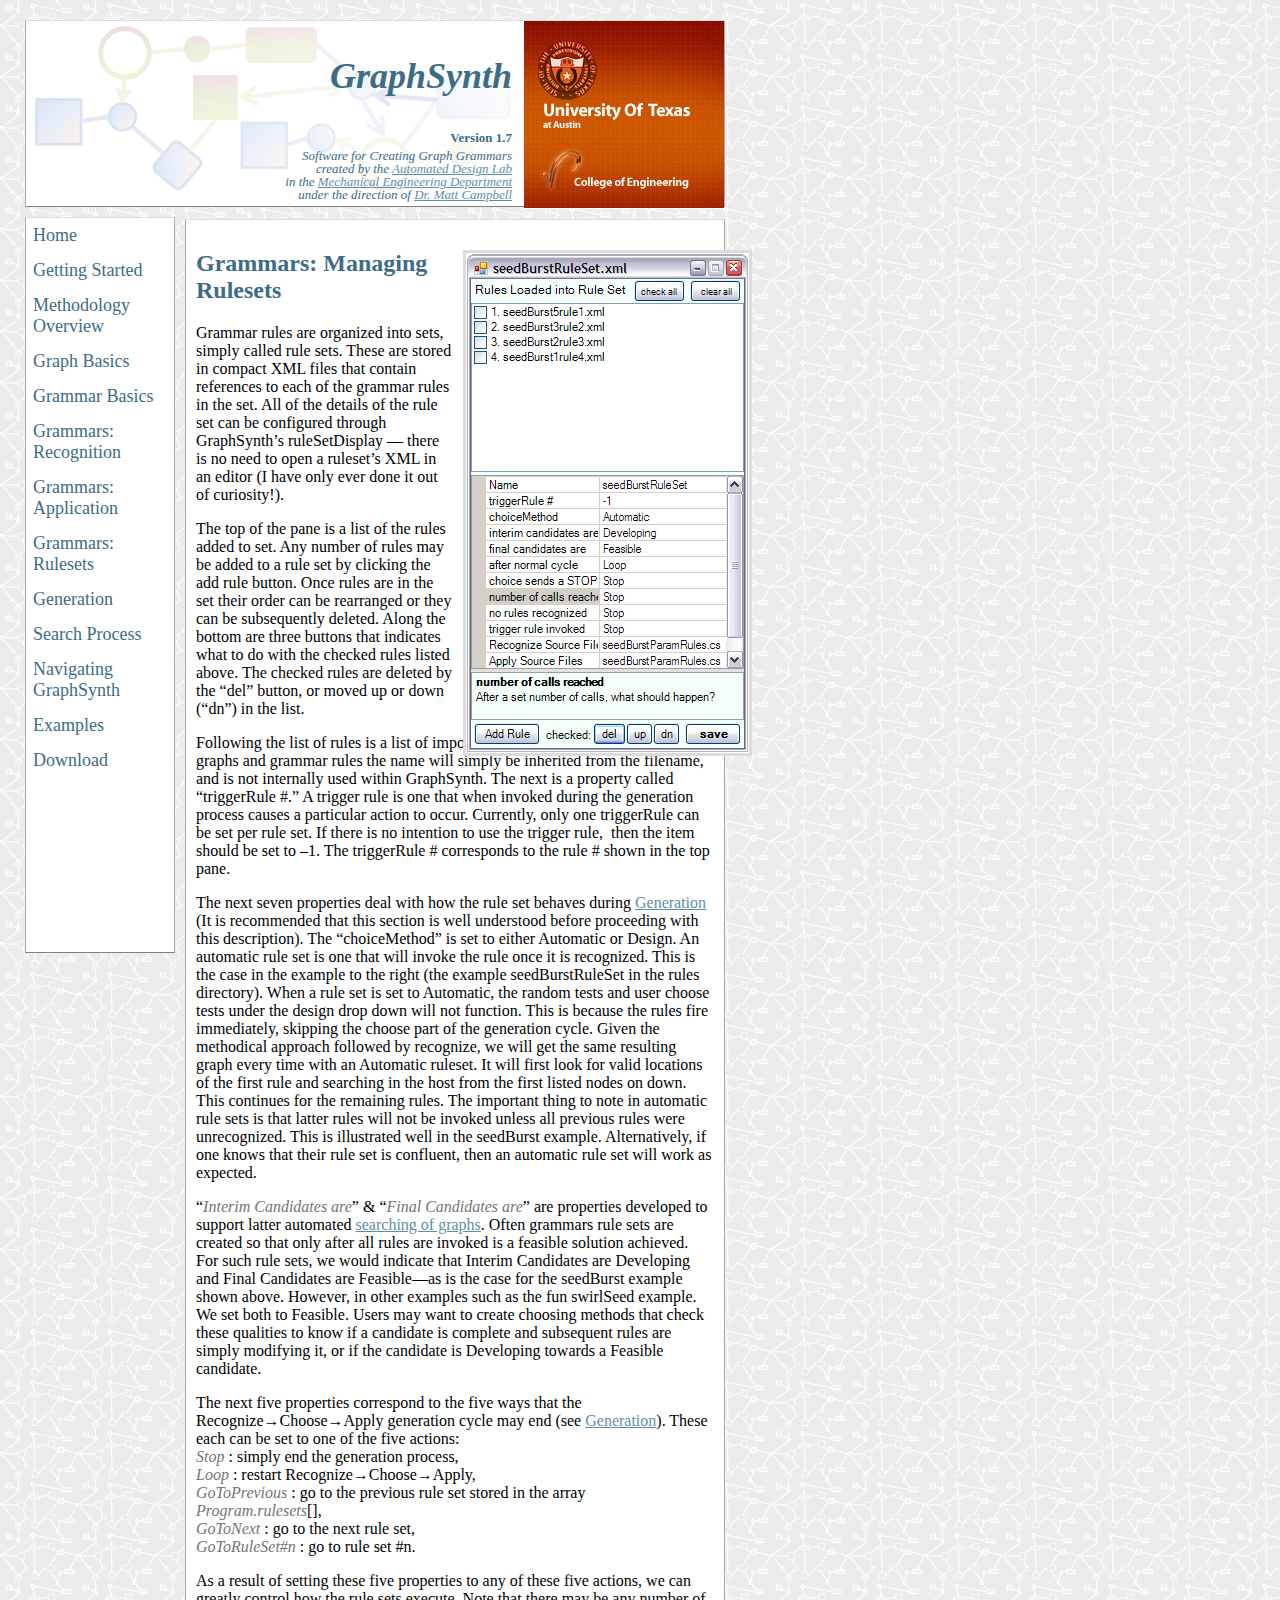
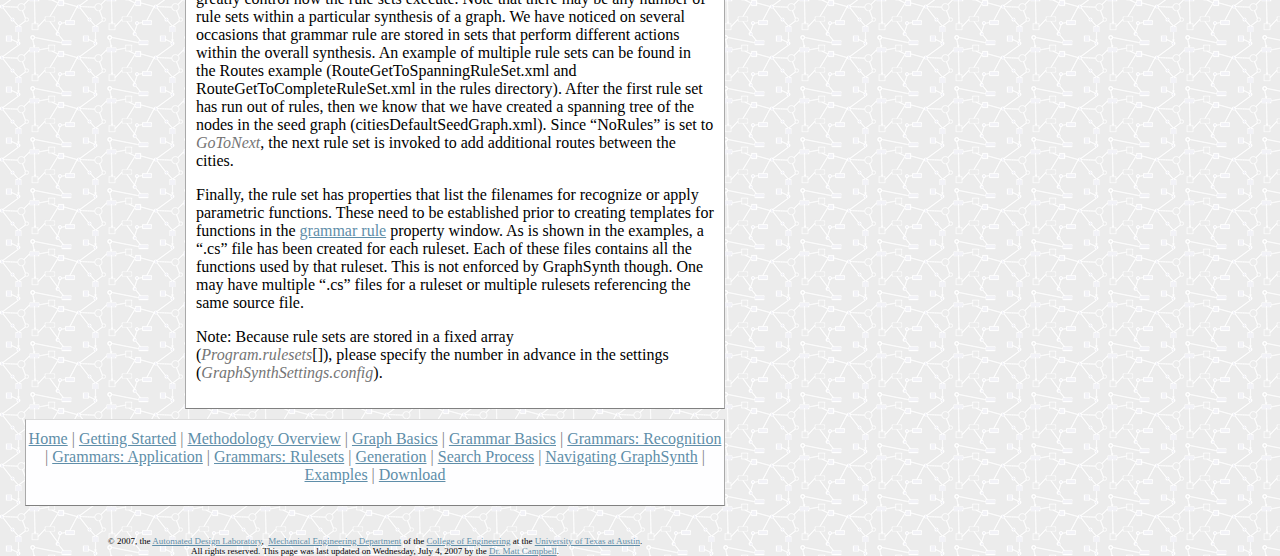
<file: Resources/helpFiles/ruleSets.htm>
<!DOCTYPE html PUBLIC "-//W3C//DTD XHTML 1.0 Transitional//EN" "http://www.w3.org/TR/xhtml1/DTD/xhtml1-transitional.dtd"><html xmlns="http://www.w3.org/1999/xhtml" dir="ltr"><head><meta http-equiv="Content-Type" content="text/html; charset=utf-8" /><title>Grammars: Managing Rulesets</title><link href="styles/graphSynthStyle.css" rel="stylesheet" type="text/css" /><style type="text/css"></style>
</head><body><div id="container"><div id="masthead"><a  style="border-width:0" href="http://www.engr.utexas.edu/"><img alt="UT Austin and the College of Engineering" src="images/UTCOEemblem.jpg" style="float: right" class="UT_COE_emblem" /></a> <h1>GraphSynth</h1><h5>Version 1.7</h5><h6>Software for Creating Graph Grammars<br />created by the <a href="http://www.me.utexas.edu/~adl/">Automated Design Lab</a><br />in the <a href="http://www.me.utexas.edu/">Mechanical Engineering Department</a><br />under the direction of <a href="mailto:mc1@mail.utexas.edu?subject=a question/comment about GraphSynth">Dr. Matt Campbell</a><br /></h6></div><div id="navigation"><ul><li><a href="index.htm">Home</a></li><li><a href="gettingStarted.htm">Getting Started</a></li><li><a href="introMethod.htm">Methodology Overview</a></li><li><a href="graphs.htm">Graph Basics</a></li><li><a href="grammars.htm">Grammar Basics</a></li><li><a href="rule_recognition.htm">Grammars: Recognition</a></li><li><a href="rule_application.htm">Grammars: Application</a></li><li><a href="ruleSets.htm">Grammars: Rulesets</a></li><li><a href="generation.htm">Generation</a></li><li><a href="searchProcess.htm">Search Process</a></li><li><a href="navigating.htm">Navigating GraphSynth</a></li><li><a href="examples.htm">Examples</a></li><li><a href="download.htm">Download</a></li></ul><p>&nbsp;</p><p>&nbsp;</p><p>&nbsp;</p><p>&nbsp;</p></div><div id="content"><h2>Grammars: Managing<br />Rulesets</h2><p style="width: 256px">Grammar rules are organized into sets, simply called rule sets. These are stored in compact XML files that contain references to each of the grammar rules in the set. All of the details of the rule set can be configured through GraphSynth’s ruleSetDisplay — there is no need to open a ruleset’s XML in an editor (I have only ever done it out of curiosity!). </p><p style="width: 259px">The top of the pane is a list of the rules added to set. Any number of rules may be added to a rule set by clicking the add rule button. Once rules are in the set their order can be rearranged or they can be subsequently deleted. Along the bottom are three buttons that indicates what to do with the checked rules listed above. The checked rules are deleted by the “del” button, or moved up or down (“dn”) in the list. <br /></p><p class="figure" style="left: 437px; top: 229px"><img alt="example ruleset from the seedBurst example" src="images/seedBurstRuleSet.png" width="281" height="498" /></p><p>Following the list of rules is a list of important rule set properties. Similar to graphs and grammar rules the name will simply be inherited from the filename, and is not internally used within GraphSynth. The next is a property called “triggerRule #.” A trigger rule is one that when invoked during the generation process causes a particular action to occur. Currently, only one triggerRule can be set per rule set. If there is no intention to use the trigger rule,&nbsp; then the item should be set to –1. The triggerRule # corresponds to the rule # shown in the top pane. </p><p>The next seven properties deal with how the rule set behaves during <a href="generation.htm">Generation</a> (It is recommended that this section is well understood before proceeding with this description). The “choiceMethod” is set to either Automatic or Design. An automatic rule set is one that will invoke the rule once it is recognized. This is the case in the example to the right (the example seedBurstRuleSet in the rules directory). When a rule set is set to Automatic, the random tests and user choose tests under the design drop down will not function. This is because the rules fire immediately, skipping the choose part of the generation cycle. Given the methodical approach followed by recognize, we will get the same resulting graph every time with an Automatic ruleset. It will first look for valid locations of the first rule and searching in the host from the first listed nodes on down. This continues for the remaining rules. The important thing to note in automatic rule sets is that latter rules will not be invoked unless all previous rules were unrecognized. This is illustrated well in the seedBurst example. Alternatively, if one knows that their rule set is confluent, then an automatic rule set will work as expected.</p><p>“<span class="codeInText">Interim Candidates are</span>” &amp; “<span class="codeInText">Final Candidates are</span>” are properties developed to support latter automated <a href="searchProcess.htm">searching of graphs</a>. Often grammars rule sets are created so that only after all rules are invoked is a feasible solution achieved. For such rule sets, we would indicate that Interim Candidates are Developing and Final Candidates are Feasible—as is the case for the seedBurst example shown above. However, in other examples such as the fun swirlSeed example. We set both to Feasible. Users may want to create choosing methods that check these qualities to know if a candidate is complete and subsequent rules are simply modifying it, or if the candidate is Developing towards a Feasible candidate. </p><p>The next five properties correspond to the five ways that the Recognize<span class="inlineArialArrow">→</span>Choose<span class="inlineArialArrow">→</span>Apply generation cycle may end (see <a href="generation.htm">Generation</a>). These each can be set to one of the five actions:<br /><span class="codeInText">Stop </span>: simply end the generation process,<br /><span class="codeInText">Loop </span>: restart Recognize<span class="inlineArialArrow">→</span>Choose<span class="inlineArialArrow">→</span>Apply,<br /><span class="codeInText">GoToPrevious </span>: go to the previous rule set stored in the array <span class="codeInText">Program.rulesets</span>[],<br /><span class="codeInText">GoToNext </span>: go to the next rule set,<br /><span class="codeInText">GoToRuleSet#n</span> : go to rule set #n.</p><p>As a result of setting these five properties to any of these five actions, we can greatly control how the rule sets execute. Note that there may be any number of rule sets within a particular synthesis of a graph. We have noticed on several occasions that grammar rule are stored in sets that perform different actions within the overall synthesis. An example of multiple rule sets can be found in the Routes example (RouteGetToSpanningRuleSet.xml and RouteGetToCompleteRuleSet.xml in the rules directory). After the first rule set has run out of rules, then we know that we have created a spanning tree of the nodes in the seed graph (citiesDefaultSeedGraph.xml). Since “NoRules” is set to <span class="codeInText">GoToNext</span>, the next rule set is invoked to add additional routes between the cities. </p><p>Finally, the rule set has properties that list the filenames for recognize or apply parametric functions. These need to be established prior to creating templates for functions in the <a href="grammars.htm">grammar rule</a> property window. As is shown in the examples, a “.cs” file has been created for each ruleset. Each of these files contains all the functions used by that ruleset. This is not enforced by GraphSynth though. One may have multiple “.cs” files for a ruleset or multiple rulesets referencing the same source file. </p><p>Note: Because rule sets are stored in a fixed array <br />(<span class="codeInText">Program.rulesets</span>[]), please specify the number in advance in the settings (<span class="codeInText">GraphSynthSettings.config</span>). </p></div><div id="footer"><p><a href="index.htm">Home</a> | <a href="gettingStarted.htm">Getting Started</a> | <a href="introMethod.htm">Methodology Overview</a> | <a href="graphs.htm">Graph Basics</a> | <a href="grammars.htm">Grammar Basics</a> | <a href="rule_recognition.htm">Grammars: Recognition</a> | <a href="rule_application.htm">Grammars: Application</a> | <a href="ruleSets.htm">Grammars: Rulesets</a> | <a href="generation.htm">Generation</a> | <a href="searchProcess.htm">Search Process</a> | <a href="navigating.htm">Navigating GraphSynth</a> | <a href="examples.htm">Examples</a> | <a href="download.htm">Download</a></p></div><div class="bottomLegalities"><br /><br /><br />© 2007, the <a href="http://www.me.utexas.edu/~adl/">Automated Design Laboratory</a>,&nbsp; <a href="http://www.me.utexas.edu/">Mechanical Engineering Department</a> of the <a href="http://www.engr.utexas.edu/">College of Engineering</a> at the <a href="http://www.utexas.edu/">University of Texas at Austin</a>. <br />All rights reserved. This page was last updated on Wednesday, July 4, 2007 by the <a href="mailto:mc1@mail.utexas.edu">Dr. Matt Campbell</a>. </div></div></body></html>
</file>
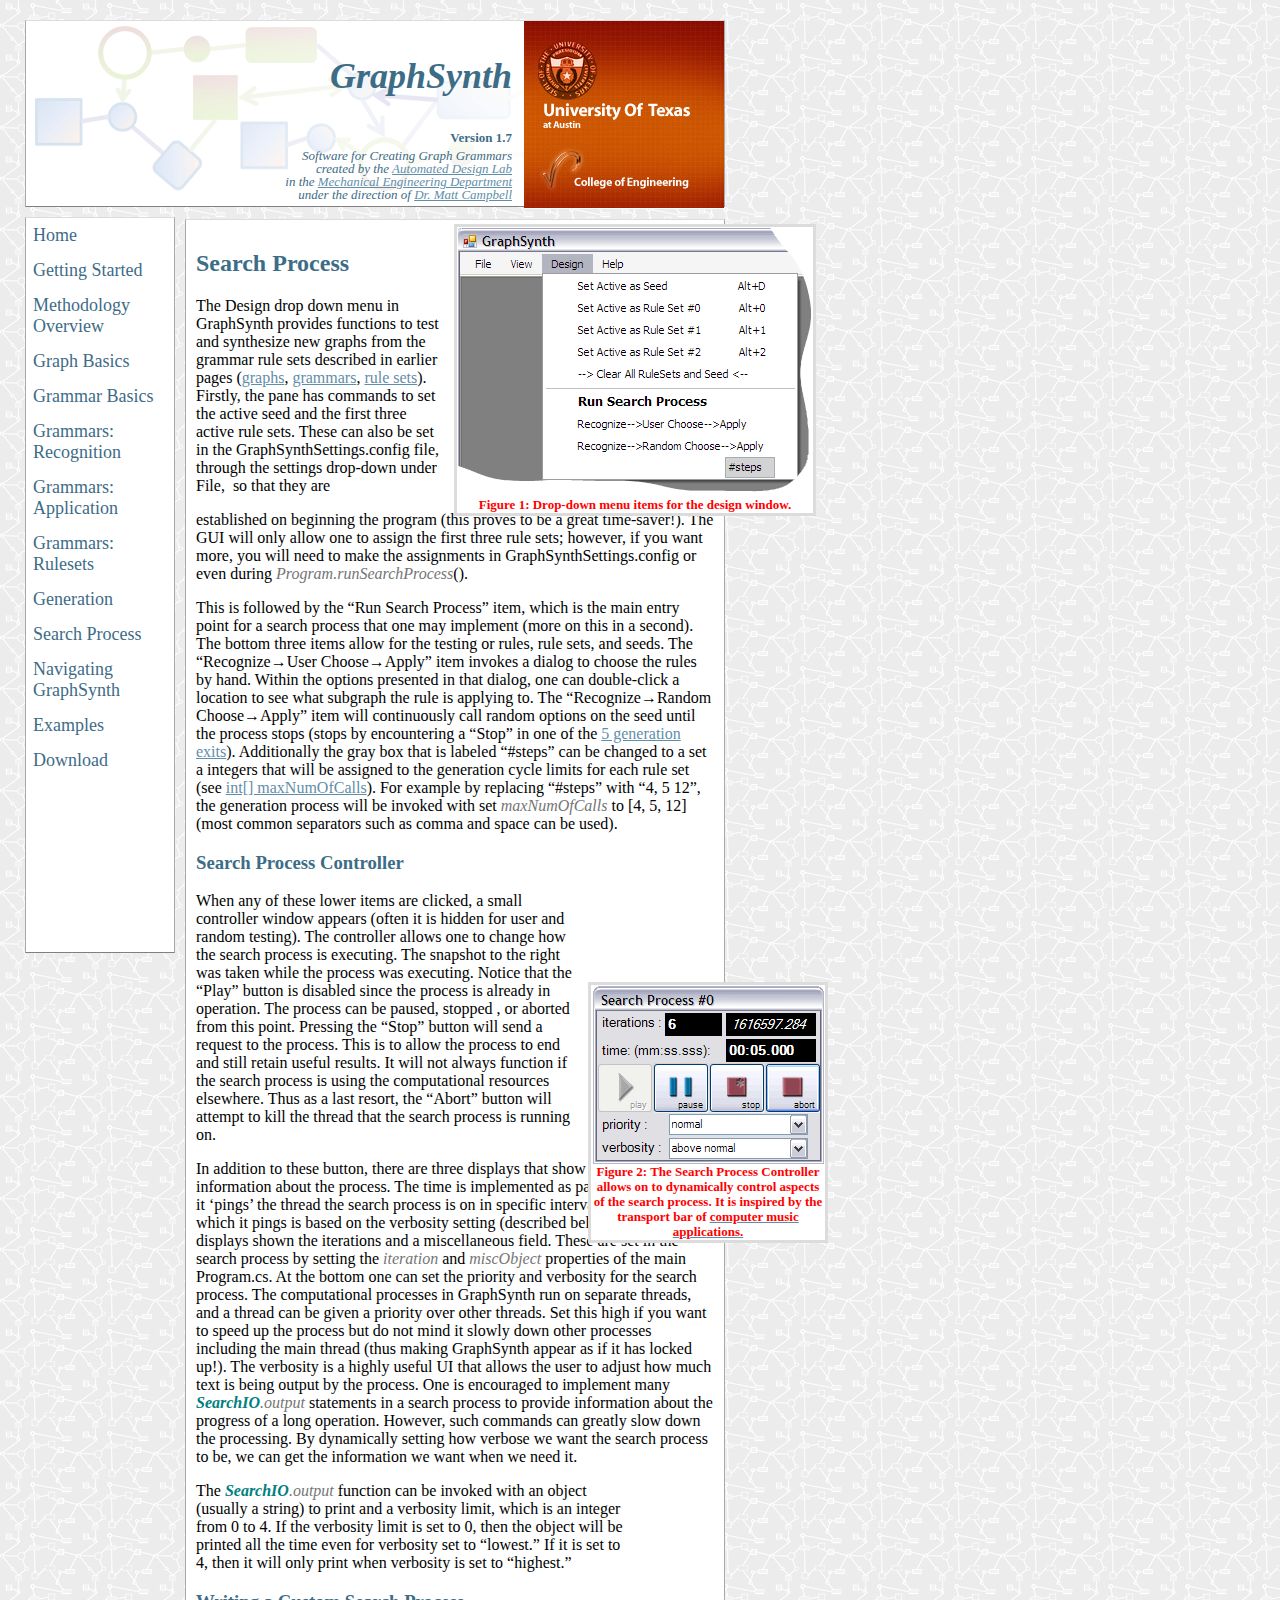
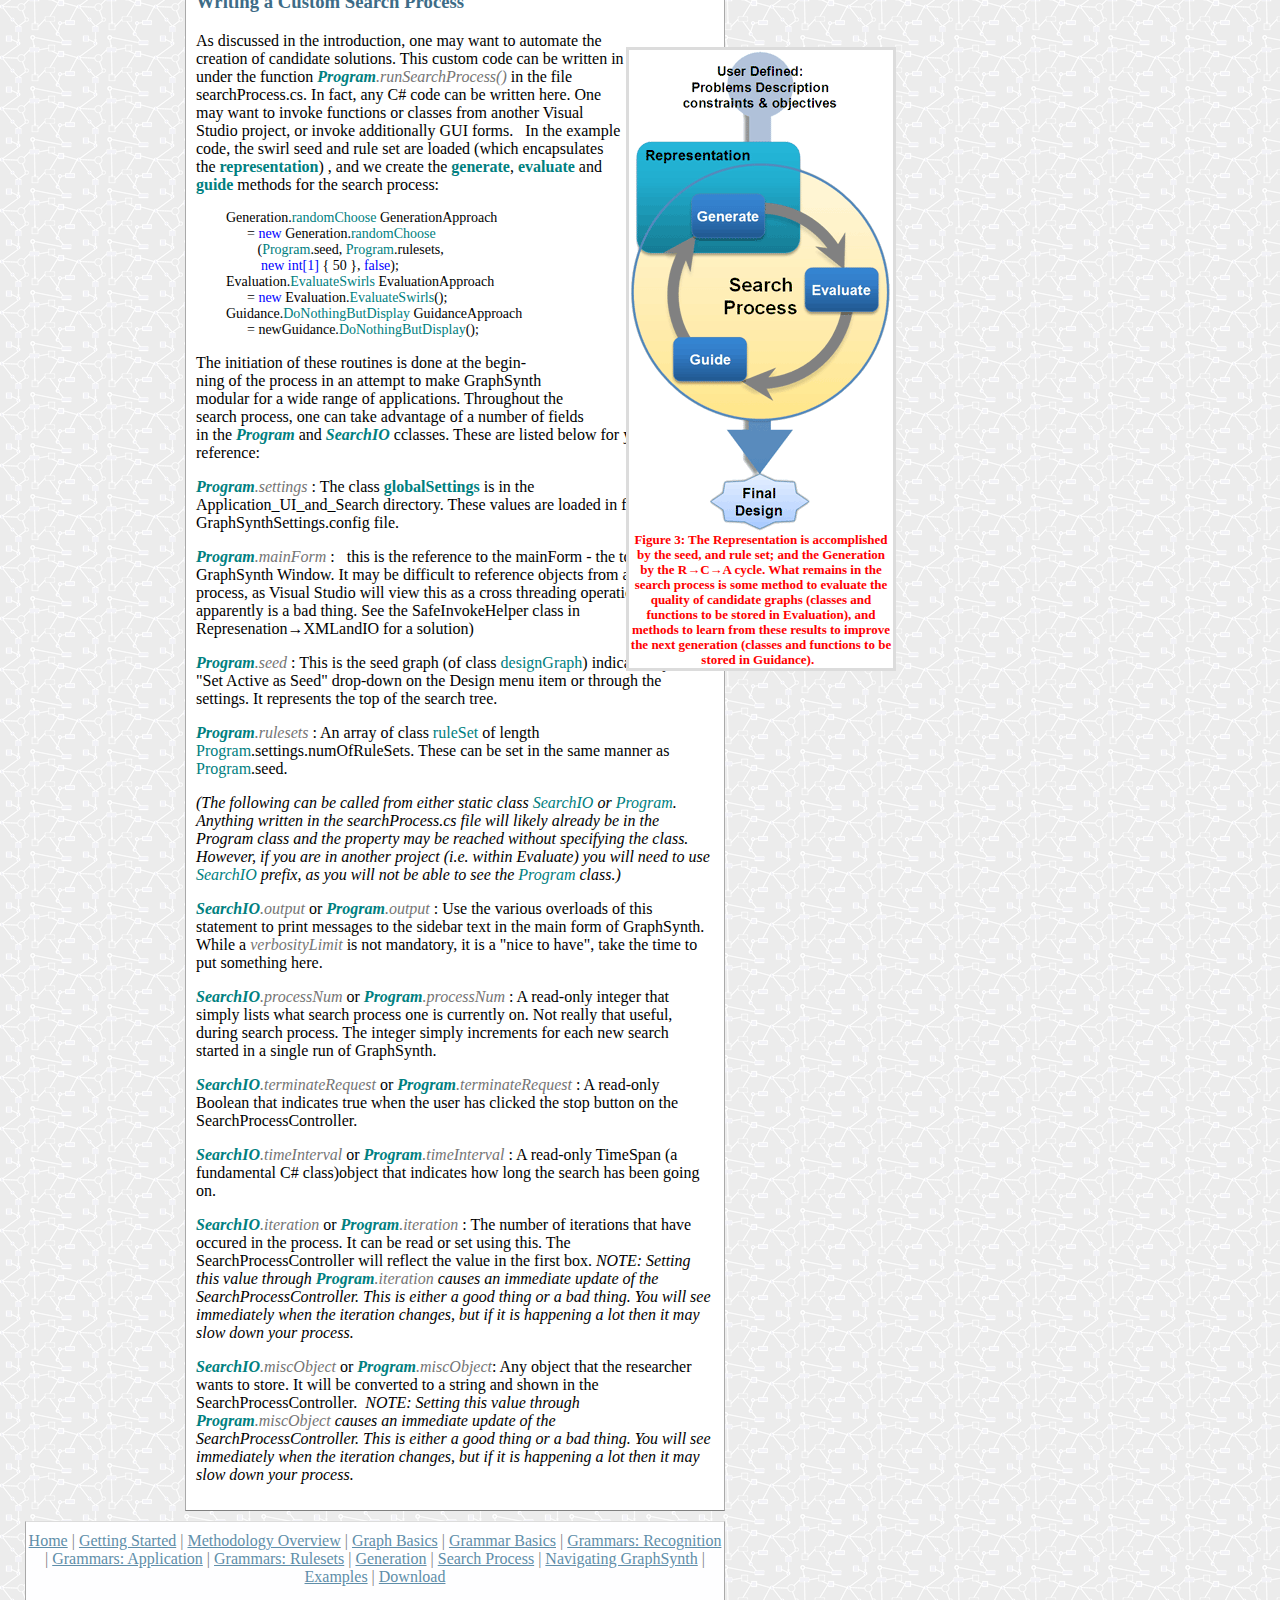
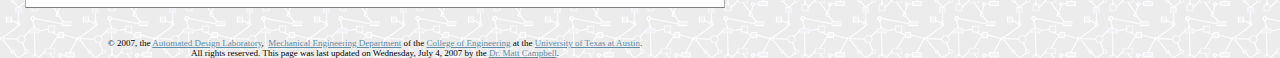
<file: Resources/helpFiles/searchProcess.htm>
<!DOCTYPE html PUBLIC "-//W3C//DTD XHTML 1.0 Transitional//EN" "http://www.w3.org/TR/xhtml1/DTD/xhtml1-transitional.dtd"><html xmlns="http://www.w3.org/1999/xhtml" dir="ltr"><head><meta http-equiv="Content-Type" content="text/html; charset=utf-8" /><title>Search Process</title><style type="text/css">
.style3 {
	color: #FF0000;
}
</style>
<link href="styles/graphSynthStyle.css" rel="stylesheet" type="text/css" /><style type="text/css"></style>
</head><body><div id="container"><div id="masthead"><a  style="border-width:0" href="http://www.engr.utexas.edu/"><img alt="UT Austin and the College of Engineering" src="images/UTCOEemblem.jpg" style="float: right" class="UT_COE_emblem" /></a> <h1>GraphSynth</h1><h5>Version 1.7</h5><h6>Software for Creating Graph Grammars<br />created by the <a href="http://www.me.utexas.edu/~adl/">Automated Design Lab</a><br />in the <a href="http://www.me.utexas.edu/">Mechanical Engineering Department</a><br />under the direction of <a href="mailto:mc1@mail.utexas.edu?subject=a question/comment about GraphSynth">Dr. Matt Campbell</a><br /></h6></div><div id="navigation"><ul><li><a href="index.htm">Home</a></li><li><a href="gettingStarted.htm">Getting Started</a></li><li><a href="introMethod.htm">Methodology Overview</a></li><li><a href="graphs.htm">Graph Basics</a></li><li><a href="grammars.htm">Grammar Basics</a></li><li><a href="rule_recognition.htm">Grammars: Recognition</a></li><li><a href="rule_application.htm">Grammars: Application</a></li><li><a href="ruleSets.htm">Grammars: Rulesets</a></li><li><a href="generation.htm">Generation</a></li><li><a href="searchProcess.htm">Search Process</a></li><li><a href="navigating.htm">Navigating GraphSynth</a></li><li><a href="examples.htm">Examples</a></li><li><a href="download.htm">Download</a></li></ul><p>&nbsp;</p><p>&nbsp;</p><p>&nbsp;</p><p>&nbsp;</p></div><div id="content"><h2>Search Process</h2><p class="figure" style="left: 428px; top: 203px"><img src="images/designDropDown.png" width="354" height="269" alt="Drop-down menu items for the design window. " /><br />Figure 1: Drop-down menu items for the design window. </p><p style="width: 249px">The Design drop down menu in GraphSynth provides functions to test and synthesize new graphs from the grammar rule sets described in earlier pages (<a href="graphs.htm">graphs</a>, <a href="grammars.htm">grammars</a>, <a href="ruleSets.htm">rule sets</a>). Firstly, the pane has commands to set the active seed and the first three active rule sets. These can also be set in the GraphSynthSettings.config file, through the settings drop-down under File,&nbsp; so that they are</p><p >established on beginning the program (this proves to be a great time-saver!). The GUI will only allow one to assign the first three rule sets; however, if you want more, you will need to make the assignments in GraphSynthSettings.config or even during <span class="codeInText">Program.runSearchProcess</span>(). </p><p>This is followed by the “Run Search Process” item, which is the main entry point for a search process that one may implement (more on this in a second). The bottom three items allow for the testing or rules, rule sets, and seeds. The “Recognize<span class="inlineArialArrow">→</span>User Choose<span class="inlineArialArrow">→</span>Apply” item invokes a dialog to choose the rules by hand. Within the options presented in that dialog, one can double-click a location to see what subgraph the rule is applying to. The “Recognize<span class="inlineArialArrow">→</span>Random Choose<span class="inlineArialArrow">→</span>Apply” item will continuously call random options on the seed until the process stops (stops by encountering a “Stop” in one of the <a href="generation.htm">5 generation exits</a>). Additionally the gray box that is labeled “#steps” can be changed to a set a integers that will be assigned to the generation cycle limits for each rule set (see <a href="generation.htm">int[] maxNumOfCalls</a>). For example by replacing “#steps” with “4, 5 12”, the generation process will be invoked with set <span class="codeInText">maxNumOfCalls </span>to [4, 5, 12] (most common separators such as comma and space can be used). </p><h3>Search Process Controller</h3><p style="width: 388px">When any of these lower items are clicked, a small controller window appears (often it is hidden for user and random testing). The controller allows one to change how the search process is executing. The snapshot to the right was taken while the process was executing. Notice that the “Play” button is disabled since the process is already in operation. The process can be paused, stopped , or aborted from this point. Pressing the “Stop” button will send a request to the process. This is to allow the process to end and still retain useful results. It will not always function if the search process is using the computational resources elsewhere. Thus as a last resort, the “Abort” button will attempt to kill the thread that the search process is running on. </p><p class="figure" style="left: 562px; top: 961px; width: 232px"><img src="images/searchProcessController.png" width="232" height="178" alt="The Search Process Controller allows on to dynamically control aspects of the search process. It is inspired by the transport bar of computer music applications. " /><br />Figure 2: The Search Process Controller allows on to dynamically control aspects of the search process. It is inspired by the transport bar of <a href="http://en.wikipedia.org/wiki/Cubase" class="style2"><span class="style3">computer music applications.</span></a> </p><p>In addition to these button, there are three displays that show pertinent information about the process. The time is implemented as part of the controller; it ‘pings’ the thread the search process is on in specific intervals. The rate at which it pings is based on the verbosity setting (described below). The top two displays shown the iterations and a miscellaneous field. These are set in the search process by setting the <span class="codeInText">iteration </span>and <span class="codeInText">miscObject </span>properties of the main Program.cs. At the bottom one can set the priority and verbosity for the search process. The computational processes in GraphSynth run on separate threads, and a thread can be given a priority over other threads. Set this high if you want to speed up the process but do not mind it slowly down other processes including the main thread (thus making GraphSynth appear as if it has locked up!). The verbosity is a highly useful UI that allows the user to adjust how much text is being output by the process. One is encouraged to implement many <span class="boldTealPseudoCode"><em>SearchIO</em></span><span class="codeInText">.output </span>statements in a search process to provide information about the progress of a long operation. However, such commands can greatly slow down the processing. By dynamically setting how verbose we want the search process to be, we can get the information we want when we need it. </p><p style="width: 429px">The <span class="boldTealPseudoCode"><em>SearchIO</em></span><span class="codeInText">.output </span>function can be invoked with an object (usually a string) to print and a verbosity limit, which is an integer from 0 to 4. If the verbosity limit is set to 0, then the object will be printed all the time even for verbosity set to “lowest.” If it is set to 4, then it will only print when verbosity is set to “highest.” </p><h3>Writing a Custom Search Process </h3><p class="figure" style="left: 600px; top: 1626px; width: 262px"><img alt="Figure 3: The Representation is accomplished by the seed, and rule set; and the Generation by the R-&gt;C-&gt;A cycle. What remains in the search process is some method to evaluate the quality of candidate graphs (classes and functions to be stored in 3.Evaluation), and methods to learn from these results to improve the next generation (classes and functions to be stored in 4.Guidance). &nbsp;" src="images/flowchart.png" width="262" height="481" /><br />Figure 3: The Representation is accomplished by the seed, and rule set; and the Generation by the R<span class="inlineArialArrow">→</span>C<span class="inlineArialArrow">→</span>A cycle. What remains in the search process is some method to evaluate the quality of candidate graphs (classes and functions to be stored in Evaluation), and methods to learn from these results to improve the next generation (classes and functions to be stored in Guidance). &nbsp; </p><p style="width: 429px">As discussed in the introduction, one may want to automate the creation of candidate solutions. This custom code can be written in under the function <span class="boldTealPseudoCode"><em>Program</em></span><span class="codeInText">.runSearchProcess()</span> in the file searchProcess.cs. In fact, any C# code can be written here. One may want to invoke functions or classes from another Visual Studio project, or invoke additionally GUI forms. &nbsp; In the example code, the swirl seed and rule set are loaded (which encapsulates the <span class="boldTealPseudoCode">representation</span>) , and we create the <span class="boldTealPseudoCode">generate</span>, <span class="boldTealPseudoCode">evaluate </span>and <span class="boldTealPseudoCode">guide </span>methods for the search process:&nbsp; </p><p class="codeSnippet" style="width: 400px; border-left:0px">Generation.<span class="tealCode">randomChoose </span>GenerationApproach<br />&nbsp;&nbsp;&nbsp;&nbsp;&nbsp; = <span class="blueCode">new </span>Generation.<span class="tealCode">randomChoose<br />&nbsp;&nbsp;&nbsp;&nbsp;&nbsp;&nbsp;&nbsp;&nbsp; </span>(<span class="tealCode">Program</span>.seed, <span class="tealCode">Program</span>.rulesets,<br />&nbsp;&nbsp;&nbsp;&nbsp;&nbsp;&nbsp;&nbsp;&nbsp;&nbsp; <span class="blueCode">new int[1]</span> { 50 }, <span class="blueCode">false</span>); <br />Evaluation.<span class="tealCode">EvaluateSwirls </span>EvaluationApproach<br />&nbsp;&nbsp;&nbsp;&nbsp;&nbsp; = <span class="blueCode">new </span>Evaluation.<span class="tealCode">EvaluateSwirls</span>(); Guidance.<span class="tealCode">DoNothingButDisplay </span>GuidanceApproach <br />&nbsp;&nbsp;&nbsp;&nbsp;&nbsp; = newGuidance.<span class="tealCode">DoNothingButDisplay</span>(); </p><p>The initiation of these routines is done at the begin-<br />ning of the process in an attempt to make GraphSynth <br />modular for a wide range of applications. Throughout the <br />search process, one can take advantage of a number of fields <br />in the <span class="boldTealPseudoCode"><em>Program</em> </span>and <span class="boldTealPseudoCode"><em>SearchIO</em> </span>cclasses. These are listed below for your reference: </p><p><span class="boldTealPseudoCode"><em>Program</em></span><span class="codeInText">.settings</span> : The class <span class="boldTealPseudoCode">globalSettings </span>is in the Application_UI_and_Search directory. These values are loaded in from the GraphSynthSettings.config file. </p><p><span class="boldTealPseudoCode"><em>Program</em></span><span class="codeInText">.mainForm</span> :&nbsp; &nbsp;this is the reference to the mainForm - the top/largest GraphSynth Window. It may be difficult to reference objects from a search process, as Visual Studio will view this as a cross threading operation (which apparently is a bad thing. See the SafeInvokeHelper class in Represenation<span class="inlineArialArrow">→</span>XMLandIO for a solution) </p><p><span class="boldTealPseudoCode"><em>Program</em></span><span class="codeInText">.seed</span> : This is the seed graph (of class <span class="tealCode">designGraph</span>) indicated by the &quot;Set Active as Seed&quot; drop-down on the Design menu item or through the settings. It represents the top of the search tree.</p><p><span class="boldTealPseudoCode"><em>Program</em></span><span class="codeInText">.rulesets</span> : An array of class <span class="tealCode">ruleSet </span>of length <span class="tealCode">Program</span>.settings.numOfRuleSets. These can be set in the same manner as <span class="tealCode">Program</span>.seed. </p><p><em>(The following can be called from either static class </em><span class="tealCode"><em>SearchIO </em></span><em>or </em><span class="tealCode"><em>Program</em></span><em>. Anything written in the searchProcess.cs file will likely already be in the Program class and the property may be reached without specifying the class. However, if you are in another project (i.e. within Evaluate) you will need to use </em><span class="tealCode"><em>SearchIO </em></span><em>prefix, as you will not be able to see the </em><span class="tealCode"><em>Program </em></span><em>class.) </em></p><p><span class="boldTealPseudoCode"><em>SearchIO</em></span><span class="codeInText">.output </span>or <span class="boldTealPseudoCode"><em>Program</em></span><span class="codeInText">.output</span> : Use the various overloads of this statement to print messages to the sidebar text in the main form of GraphSynth. While a <span class="codeInText">verbosityLimit </span>is not mandatory, it is a &quot;nice to have&quot;, take the time to put something here. </p><p><em><span class="boldTealPseudoCode">SearchIO</span></em><span class="codeInText">.processNum</span> or <span class="boldTealPseudoCode"><em>Program</em></span><span class="codeInText">.processNum</span> : A read-only integer that simply lists what search process one is currently on. Not really that useful, during search process. The integer simply increments for each new search started in a single run of GraphSynth.</p><p><span class="boldTealPseudoCode"><em>SearchIO</em></span><span class="codeInText">.terminateRequest</span> or <span class="boldTealPseudoCode"><em>Program</em></span><span class="codeInText">.terminateRequest</span> : A read-only Boolean that indicates true when the user has clicked the stop button on the SearchProcessController. </p><p><span class="boldTealPseudoCode"><em>SearchIO</em></span><span class="codeInText">.timeInterval</span> or <span class="boldTealPseudoCode"><em>Program</em></span><span class="codeInText">.timeInterval</span> : A read-only TimeSpan (a fundamental C# class)object that indicates how long the search has been going on. </p><p><span class="boldTealPseudoCode"><em>SearchIO</em></span><span class="codeInText">.iteration</span> or <span class="boldTealPseudoCode"><em>Program</em></span><span class="codeInText">.iteration</span> : The number of iterations that have occured in the process. It can be read or set using this. The SearchProcessController will reflect the value in the first box. <em>NOTE: Setting this value through <span class="boldTealPseudoCode">Program</span><span class="codeInText">.iteration </span>causes an immediate update of the SearchProcessController. This is either a good thing or a bad thing. You will see immediately when the iteration changes, but if it is happening a lot then it may slow down your process.</em></p><p><span class="boldTealPseudoCode"><em>SearchIO</em></span><span class="codeInText">.miscObject</span> or <span class="boldTealPseudoCode"><em>Program</em></span><span class="codeInText">.miscObject</span>: Any object that the researcher wants to store. It will be converted to a string and shown in the SearchProcessController.&nbsp; <em>NOTE: Setting this value through <span class="boldTealPseudoCode">Program</span><span class="codeInText">.miscObject</span> causes an immediate update of the SearchProcessController. This is either a good thing or a bad thing. You will see immediately when the iteration changes, but if it is happening a lot then it may slow down your process.</em></p></div><div id="footer"><p><a href="index.htm">Home</a> | <a href="gettingStarted.htm">Getting Started</a> | <a href="introMethod.htm">Methodology Overview</a> | <a href="graphs.htm">Graph Basics</a> | <a href="grammars.htm">Grammar Basics</a> | <a href="rule_recognition.htm">Grammars: Recognition</a> | <a href="rule_application.htm">Grammars: Application</a> | <a href="ruleSets.htm">Grammars: Rulesets</a> | <a href="generation.htm">Generation</a> | <a href="searchProcess.htm">Search Process</a> | <a href="navigating.htm">Navigating GraphSynth</a> | <a href="examples.htm">Examples</a> | <a href="download.htm">Download</a></p></div><div class="bottomLegalities"><br /><br /><br />© 2007, the <a href="http://www.me.utexas.edu/~adl/">Automated Design Laboratory</a>,&nbsp; <a href="http://www.me.utexas.edu/">Mechanical Engineering Department</a> of the <a href="http://www.engr.utexas.edu/">College of Engineering</a> at the <a href="http://www.utexas.edu/">University of Texas at Austin</a>. <br />All rights reserved. This page was last updated on Wednesday, July 4, 2007 by the <a href="mailto:mc1@mail.utexas.edu">Dr. Matt Campbell</a>. </div></div></body></html>
</file>
<file: Resources/helpFiles/styles/graphSynthStyle.css>
﻿@import url("layout.css");
.bottomLegalities {
	text-align: center;
	font-size: xx-small;
}
body {
	background-color: #f2f2f7;
	background-image: url("../images/nodyBackground.png");
	background-repeat: repeat;
	background-attachment: scroll;
}
#container {
	width: 700px;
	margin: 10px auto;
	position: absolute;
}
#masthead {
	text-align: center;
	width: 698px;
	border-top: 1px solid #dcdcdc;
	border-right: 1px solid #a9a9a9;
	border-bottom: 1px solid #808080;
	border-left: 1px solid #a9a9a9;
	background-color: #ffffff;
		background-image: url("../images/colorNodeMastheadBackground.png");
}
#navigation {
	position: relative;
	float: left;
	width: 148px;
	margin-top: 10px;
	margin-bottom: 10px;
	border-top: 1px solid #dcdcdc;
	border-right: 1px solid #a9a9a9;
	border-bottom: 1px solid #808080;
	border-left: 1px solid #a9a9a9;
	background-color: #fff;
}
#content {
	float: left;
	width: 518px;
	margin-top: 10px;
	margin-bottom: 10px;
	margin-left: 10px;
	padding: 10px;
	border-top: 1px solid #dcdcdc;
	border-right: 1px solid #a9a9a9;
	border-bottom: 1px solid #808080;
	border-left: 1px solid #a9a9a9;
	background-color: #fff;

}
#footer {
	text-align: center;
	clear: both;
	width: 698px;
	padding-top: 5px;
	padding-bottom: 5px;
	border-top: 1px solid #dcdcdc;
	border-right: 1px solid #a9a9a9;
	border-bottom: 1px solid #808080;
	border-left: 1px solid #a9a9a9;
	background-color: #fefeff;
}
/* Masthead Styles */
#masthead h1 {
	padding: 10px;
	color: #3d6c87;
	text-align: right;
	font-style: italic;
	font-size: 36px;
}
#masthead h5 {
	padding: inherit;
	margin: 5px;
	color: #3d6c87;
	font-size: small;
	text-align: right;
	line-height: 13px;
}

#masthead h6 {
	padding: inherit;
	margin: 5px;
	color: #3d6c87;
	font-style: italic;
	font-size: small;
	font-weight: normal;
	text-align: right;
	line-height: 13px;
}

/* Navigation Styles */
#navigation ul {
	list-style-type: none;
	width: 100%;
	display: block;
	margin: 0;
	padding: 0;
}
#navigation li {
	display: block;
	margin: 0;
	padding: 0;
	border: 1px solid #fff;
	background-color: #fff;
}
#navigation a {
	color: #3d6c87;
	text-decoration: none;
	display: block;
	padding: 5px;
	border: 1px solid #fff;
	background-color: #fff;
}
#navigation a:hover {
	color: #fff;
	text-decoration: none;
	border: 1px solid #5f8ea9;
	background-color: #5f8ea9;
}
/* Content Styles */
h6 {
	color: #3d6c87;
}
h5 {
	color: #3d6c87;
}
h4 {
	color: #3d6c87;
}
h3 {
	color: #3d6c87;
}
h2 {
	color: #3d6c87;
}
#content h1 {
	color: #3d6c87;
}
#content img {
	border-width: inherit;
	border-style: none;
	border-color: #808080;
	padding: 0px;
}
/* Footer Styles */
#footer p {
	color: #808080;
	margin-top: 5px;
}
#footer a {
	color: #5f8ea9;
	text-decoration: underline;
}
#footer a:hover {
	color: #33627d;
	text-decoration: none;
}
a {
	color: #5f8ea9;
	text-decoration: underline;
}
a:hover {
	color: #33627d;
	text-decoration: underline;
}
.style_bold {
	font-weight: bold;
}
.style_italic {
	font-style: italic;
}
.codeSnippet {
	margin-top: 0;
	margin-bottom: 1px;
	font-family: "Lucida Console";
	padding-left: 30px;
	font-size: 14px;
}
.inlineArialArrow {
	font-family: Arial;
}
.codeInText {
	margin-top: 0;
	margin-bottom: 1px;
	font-family: "Lucida Console";
	font-weight: normal;
	font-style: italic;
	color: #757575;
}
.boldTealPseudoCode {
	color: #008080;
	font-weight: bold;
}
.blueCode {
	color: #0000FF;
}
.tealCode {
	color: #008080;
}
.brownCode {
	color: #800000;
}
.UT_COE_emblem {
	border-style: 0;
	border-color: 0;
	border-width: 0px;
	padding: 0px;
	margin: 0px 0px 0px 12px;
}
.unadornedtableText {
	font-weight: normal;
	color: #000000;
}
.figure {
	font-family: Cambria, "Palatino Linotype", Garamond, "Times New Roman";
	font-size: small;
	font-weight: bold;
	color: #FF0000;
	padding: 1px;
	margin: 1px;
	z-index: 8;
	position: absolute;
	text-align: center;
	background-color: #FFFFFF;
	border: 3px solid #dcdcdc;
	line-height: 15px;
}
</file>
